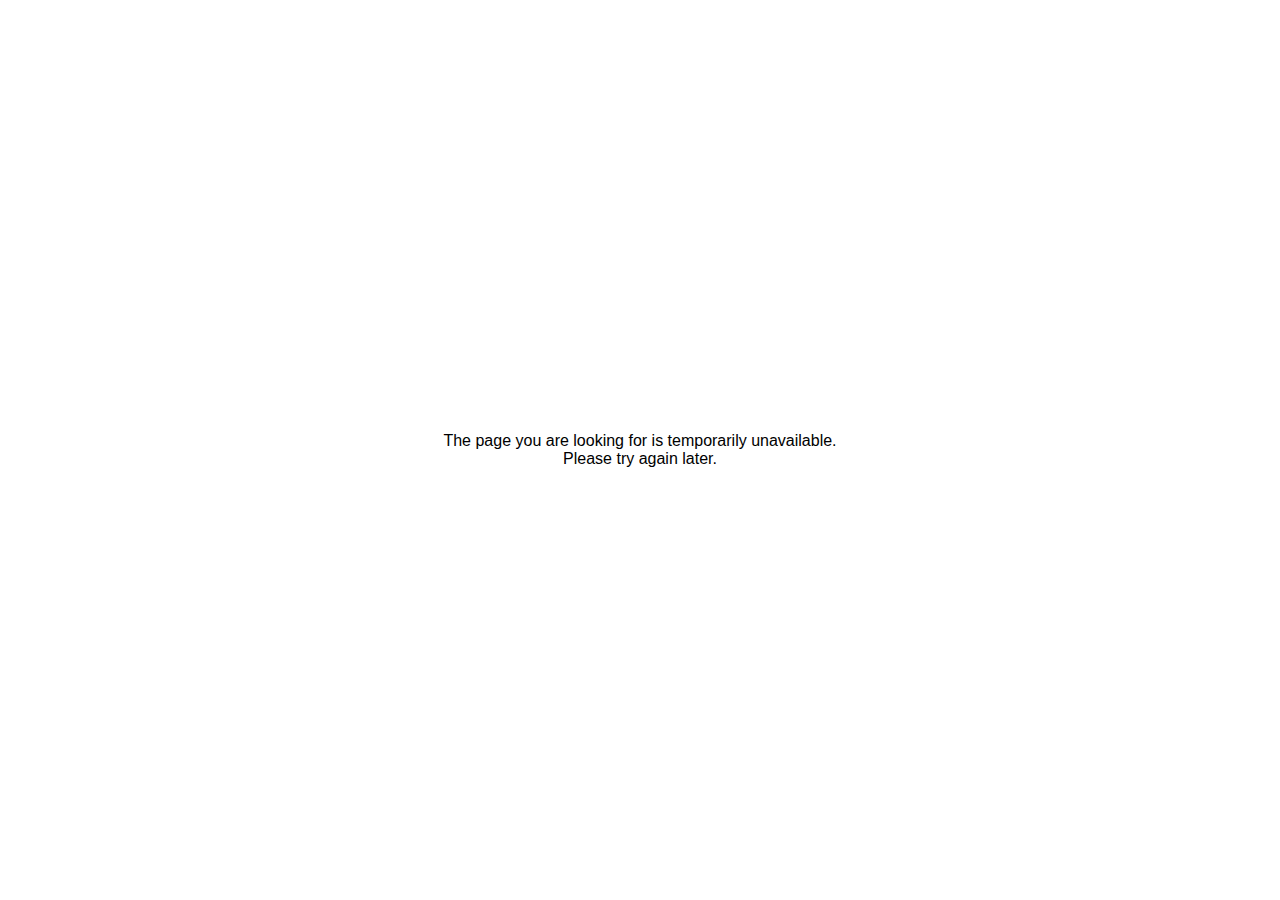
<file: 50x.html>
<html>
<head>
<title>The page is temporarily unavailable</title>
<style>
body { font-family: Tahoma, Verdana, Arial, sans-serif; }
</style>
</head>
<body bgcolor="white" text="black">
<table width="100%" height="100%">
<tr>
<td align="center" valign="middle">
The page you are looking for is temporarily unavailable.<br/>
Please try again later.
</td>
</tr>
</table>
</body>
</html>
</file>
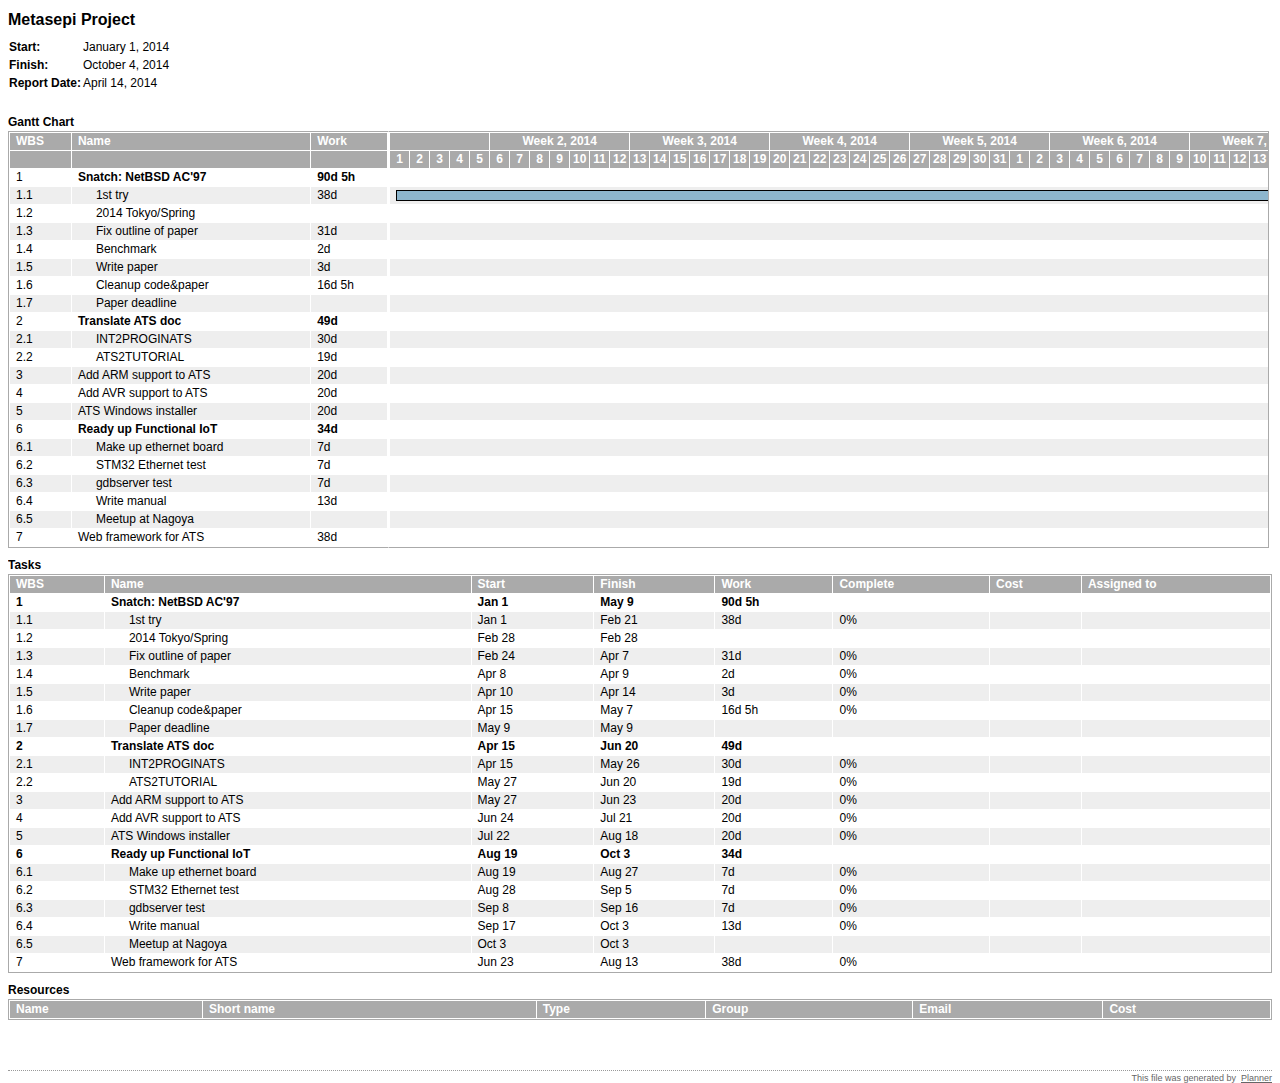
<file: plan/metasepi-arafura.html>
<?xml version="1.0" encoding="utf-8"?>
<!DOCTYPE html PUBLIC "-//W3C//DTD XHTML 1.0 Strict//EN" "http://www.w3.org/TR/xhtml1/DTD/xhtml1-strict.dtd">
<html xmlns="http://www.w3.org/1999/xhtml" xmlns:date="http://exslt.org/dates-and-times">
  <head>
    <meta http-equiv="Content-Type" content="text/html; charset=utf-8" />
<!--
              This file is generated from xml source: DO NOT EDIT
      -->
    <title>Metasepi Project - Planner</title>
    <meta name="GENERATOR" content="Planner HTML output" />
    <style type="text/css">

/* CSS Stylesheet for Planner HTML output.
 * 
 * Copyright (C) 2004-2005 Imendio AB
 * Copyright (C) 2003 CodeFactory AB
 * Copyright (C) 2003 Daniel Lundin (daniel@edgewall.com)
 * Copyright (C) 2004 Chris Ladd (caladd@particlestorm.net)
 */

/*
 * Fonts 
 */
html,body,table { 
 font-family: "Bitstream Vera Sans", helvetica, Arial, sans-serif;
 font-size: 12px;
 white-space: nowrap;
}

tr,td,th,table,font,span,div,h1,h2,h3 {
 font-family: "Bitstream Vera Sans", helvetica, Arial, sans-serif;
}

h1 {
 font-size: 16px;
}

h2 {
 font-size: 12px;
 margin-bottom: 2px;
}

div.separator {
 margin: 1em;
}

/*
 * Header
 */
table.proj-header {
 border: 0;
 margin: 0;
 width: auto;
}

table.proj-header .header {
 font-weight: bold;
}

/*
 * Footer
 */
.footer {
 float: left;
 width: 100%;
 margin-top: 50px;  
 padding-top: 2px;
 border-style: dotted;
 border-width: 1px 0 0 0;
 border-color: #999;
 font-size: 9px;
 text-align: right;
 clear: both;
 color: #666;
}

a:link, a:visited {
 text-decoration: none;
 color: #666;
}

a:hover[href] {
 text-decoration: underline;
}


/*
 * Layout
 */

.gantt, .gantt-tasklist, .gantt-chart, .tasklist, .resourcelist {
 float: left;
}

.gantt-tasklist, .gantt-chart, .tasklist-table, .resourcelist-table {
 border-style: solid;
 border-width: 1px;
 border-color: #aaa;
}

.gantt-tasklist, .gantt-chart, .tasklist, .resourcelist {
 overflow: auto;
}

.gantt, .tasklist, .resourcelist {
  clear: both;
  width: 100%;
}

.gantt-tasklist {
 border-width: 1px 0px 1px 1px;
 width: 30%;
}

.gantt-chart {
 border-color: #aaa #aaa #aaa #fff;
 width: 69.5%;
}

.tasklist, .resourcelist {
 clear: left;
}

table {
 width: 100%;
 border-collapse: collapse;
 border-style: none;
 border-color: #fff;
 white-space: nowrap;
 margin: 0;
}

tr, td, th {
 white-space: nowrap;
 vertical-align: top;
 padding-top: 1px;
 padding-bottom: 1px;
}

th {
 vertical-align: top;
}

tr {
 height: 1.5em;
}

tr.header {
 background-color: #aaa;
 color: #fff;
}

tr.even {
 background-color: #eee;
}

tr.odd {
 background-color: #fff;
}

th span, td span {
 margin-left: 6px;
 margin-right: 6px;
}

th.note {
 min-width: 20em;
}

td.note {
 white-space: normal;
}

/*
 * Gantt
 */
div.gantt-empty-begin, div.gantt-empty-end, div.gantt-complete-done, div.gantt-complete-notdone, div.gantt-summary {
 overflow: hidden;
 clear: none;
 float: left; 
 height: 0.75em;
 margin-top: 0.15em;
 margin-bottom: 0;
}

div.gantt-complete-done {
 background-color: #495f6b;
 height: 0.75em;
 margin-top: 0;
 margin-bottom: 0;
}

div.gantt-complete-notdone {
 background-color: #8db6cd;
 border-style: solid;
 border-width: 1px;
}

div.gantt-summary {
 height: 0.3em;
 margin-top: 0.25em;
 border-bottom: 2px dashed #000;
}

div.gantt-empty-end {
 margin-left: 0;
}

div.gantt-milestone {
 float: left;
 font-size: 0.9em;
 color: #000000;
 position: relative;
 margin-left: 0;
 margin-right: 0;
}

div.gantt-resources {
 float: left;
 margin-left: 0.5em;
 white-space: nowrap;
}

th.gantt-1day-header {
  width: 19px;
}

th.gantt-2day-header {
  width: 39px;
}

th.gantt-3day-header {
  width: 59px;
}

th.gantt-4day-header {
  width: 79px;
}

th.gantt-5day-header {
  width: 99px;
}

th.gantt-6day-header {
  width: 119px;
}

th.gantt-week-header, .gantt-resources {
 width: 139px;
}

th.gantt-day-header {
 margin: 0;
 padding-top: 1px;
 padding-bottom: 1px;
 width: 19px;
}

</style>
<!--[if IE]><style type="text/css">

/* IE specific overrides to compensate for the different box model used by IE
 * (see http://en.wikipedia.org/wiki/Internet_Explorer_box_model_bug)
 */

.gantt-resources {
  overflow: hidden;
}


.tasklist, .resourcelist {
  overflow-x: auto;
  overflow-y: hidden;
  padding-bottom: 1em;
}


.gantt-tasklist, .gantt-chart {
  overflow-x: scroll;
  overflow-y: hidden;
}


.gantt-chart {
  padding-bottom: 1px;
}



.tasklist-table, .resourcelist-table {
  width: 99.8%;
}

/*
div.gantt-empty-begin, div.gantt-empty-end, div.gantt-complete-done, div.gantt-complete-notdone, div.gantt-summary {
 height: 1.75em;
}

div.gantt-complete-done {
 height: 0.75em;
}

div.gantt-summary {
 height: 0.3em;
}
*/
th.gantt-1day-header {
  width: 20px;
}

th.gantt-2day-header {
  width: 40px;
}

th.gantt-3day-header {
  width: 60px;
}

th.gantt-4day-header {
  width: 80px;
}

th.gantt-5day-header {
  width: 100px;
}

th.gantt-6day-header {
  width: 120px;
}

th.gantt-week-header {
 width: 140px;
}

th.gantt-day-header {
 width: 20px;
}

</style><![endif]-->
<!--[if gte IE 7]><style type="text/css">

.gantt-chart {
  padding-bottom: 0px;
}

</style><![endif]-->
  </head>
  <body>
    <h1 class="proj-title">
      <a name="project" id="project">Metasepi Project</a>
    </h1>
    <table class="proj-header">
      <tr>
        <td class="header">Start:</td>
        <td>January 1, 2014</td>
      </tr>
      <tr>
        <td class="header">Finish:</td>
        <td>October 4, 2014</td>
      </tr>
      <tr>
        <td class="header">Report Date:</td>
        <td>April 14, 2014</td>
      </tr>
    </table>
    <div class="separator"></div>
    <div class="gantt">
      <h2>
        <a name="gantt" id="gantt">Gantt Chart</a>
      </h2>
      <div class="gantt-tasklist">
        <table cellspacing="0" cellpadding="0" border="1">
          <tr class="header" align="left">
            <th>
              <span>WBS</span>
            </th>
            <th>
              <span>Name</span>
            </th>
            <th>
              <span>Work</span>
            </th>
          </tr>
          <tr class="header">
            <th> </th>
            <th> </th>
            <th> </th>
          </tr>
          <tr class="odd">
            <td>
              <span>1</span>
            </td>
            <td>
              <a name="task-1" style="white-space: nowrap; font-weight: bold; margin-left: 0px;" id="task-1">
                <span>Snatch: NetBSD AC'97</span>
              </a>
            </td>
            <td>
              <span style="white-space: nowrap; font-weight: bold;">90d 5h </span>
            </td>
          </tr>
          <tr class="even">
            <td>
              <span>1.1</span>
            </td>
            <td>
              <a name="gantt-2" style="white-space: nowrap; margin-left: 18px;" id="gantt-2">
                <span>1st try</span>
              </a>
            </td>
            <td>
              <span>38d </span>
            </td>
          </tr>
          <tr class="odd">
            <td>
              <span>1.2</span>
            </td>
            <td>
              <a name="gantt-3" style="white-space: nowrap; margin-left: 18px;" id="gantt-3">
                <span>2014 Tokyo/Spring</span>
              </a>
            </td>
            <td>
              <span></span>
            </td>
          </tr>
          <tr class="even">
            <td>
              <span>1.3</span>
            </td>
            <td>
              <a name="gantt-4" style="white-space: nowrap; margin-left: 18px;" id="gantt-4">
                <span>Fix outline of paper</span>
              </a>
            </td>
            <td>
              <span>31d </span>
            </td>
          </tr>
          <tr class="odd">
            <td>
              <span>1.4</span>
            </td>
            <td>
              <a name="gantt-5" style="white-space: nowrap; margin-left: 18px;" id="gantt-5">
                <span>Benchmark</span>
              </a>
            </td>
            <td>
              <span>2d </span>
            </td>
          </tr>
          <tr class="even">
            <td>
              <span>1.5</span>
            </td>
            <td>
              <a name="gantt-6" style="white-space: nowrap; margin-left: 18px;" id="gantt-6">
                <span>Write paper</span>
              </a>
            </td>
            <td>
              <span>3d </span>
            </td>
          </tr>
          <tr class="odd">
            <td>
              <span>1.6</span>
            </td>
            <td>
              <a name="gantt-7" style="white-space: nowrap; margin-left: 18px;" id="gantt-7">
                <span>Cleanup code&amp;paper</span>
              </a>
            </td>
            <td>
              <span>16d 5h </span>
            </td>
          </tr>
          <tr class="even">
            <td>
              <span>1.7</span>
            </td>
            <td>
              <a name="gantt-8" style="white-space: nowrap; margin-left: 18px;" id="gantt-8">
                <span>Paper deadline</span>
              </a>
            </td>
            <td>
              <span></span>
            </td>
          </tr>
          <tr class="odd">
            <td>
              <span>2</span>
            </td>
            <td>
              <a name="task-9" style="white-space: nowrap; font-weight: bold; margin-left: 0px;" id="task-9">
                <span>Translate ATS doc</span>
              </a>
            </td>
            <td>
              <span style="white-space: nowrap; font-weight: bold;">49d </span>
            </td>
          </tr>
          <tr class="even">
            <td>
              <span>2.1</span>
            </td>
            <td>
              <a name="gantt-10" style="white-space: nowrap; margin-left: 18px;" id="gantt-10">
                <span>INT2PROGINATS</span>
              </a>
            </td>
            <td>
              <span>30d </span>
            </td>
          </tr>
          <tr class="odd">
            <td>
              <span>2.2</span>
            </td>
            <td>
              <a name="gantt-11" style="white-space: nowrap; margin-left: 18px;" id="gantt-11">
                <span>ATS2TUTORIAL</span>
              </a>
            </td>
            <td>
              <span>19d </span>
            </td>
          </tr>
          <tr class="even">
            <td>
              <span>3</span>
            </td>
            <td>
              <a name="gantt-12" style="white-space: nowrap; margin-left: 0px;" id="gantt-12">
                <span>Add ARM support to ATS</span>
              </a>
            </td>
            <td>
              <span>20d </span>
            </td>
          </tr>
          <tr class="odd">
            <td>
              <span>4</span>
            </td>
            <td>
              <a name="gantt-13" style="white-space: nowrap; margin-left: 0px;" id="gantt-13">
                <span>Add AVR support to ATS</span>
              </a>
            </td>
            <td>
              <span>20d </span>
            </td>
          </tr>
          <tr class="even">
            <td>
              <span>5</span>
            </td>
            <td>
              <a name="gantt-14" style="white-space: nowrap; margin-left: 0px;" id="gantt-14">
                <span>ATS Windows installer</span>
              </a>
            </td>
            <td>
              <span>20d </span>
            </td>
          </tr>
          <tr class="odd">
            <td>
              <span>6</span>
            </td>
            <td>
              <a name="task-15" style="white-space: nowrap; font-weight: bold; margin-left: 0px;" id="task-15">
                <span>Ready up Functional IoT</span>
              </a>
            </td>
            <td>
              <span style="white-space: nowrap; font-weight: bold;">34d </span>
            </td>
          </tr>
          <tr class="even">
            <td>
              <span>6.1</span>
            </td>
            <td>
              <a name="gantt-16" style="white-space: nowrap; margin-left: 18px;" id="gantt-16">
                <span>Make up ethernet board</span>
              </a>
            </td>
            <td>
              <span>7d </span>
            </td>
          </tr>
          <tr class="odd">
            <td>
              <span>6.2</span>
            </td>
            <td>
              <a name="gantt-17" style="white-space: nowrap; margin-left: 18px;" id="gantt-17">
                <span>STM32 Ethernet test</span>
              </a>
            </td>
            <td>
              <span>7d </span>
            </td>
          </tr>
          <tr class="even">
            <td>
              <span>6.3</span>
            </td>
            <td>
              <a name="gantt-18" style="white-space: nowrap; margin-left: 18px;" id="gantt-18">
                <span>gdbserver test</span>
              </a>
            </td>
            <td>
              <span>7d </span>
            </td>
          </tr>
          <tr class="odd">
            <td>
              <span>6.4</span>
            </td>
            <td>
              <a name="gantt-19" style="white-space: nowrap; margin-left: 18px;" id="gantt-19">
                <span>Write manual</span>
              </a>
            </td>
            <td>
              <span>13d </span>
            </td>
          </tr>
          <tr class="even">
            <td>
              <span>6.5</span>
            </td>
            <td>
              <a name="gantt-20" style="white-space: nowrap; margin-left: 18px;" id="gantt-20">
                <span>Meetup at Nagoya</span>
              </a>
            </td>
            <td>
              <span></span>
            </td>
          </tr>
          <tr class="odd">
            <td>
              <span>7</span>
            </td>
            <td>
              <a name="gantt-21" style="white-space: nowrap; margin-left: 0px;" id="gantt-21">
                <span>Web framework for ATS</span>
              </a>
            </td>
            <td>
              <span>38d </span>
            </td>
          </tr>
        </table>
      </div>
      <div class="gantt-chart">
        <table cellspacing="0" cellpadding="0" border="1" style="table-layout: fixed;">
          <tr class="header" align="left">
            <th class="gantt-5day-header" colspan="5"></th>
            <th class="gantt-week-header" align="center" colspan="7">Week 2, 2014</th>
            <th class="gantt-week-header" align="center" colspan="7">Week 3, 2014</th>
            <th class="gantt-week-header" align="center" colspan="7">Week 4, 2014</th>
            <th class="gantt-week-header" align="center" colspan="7">Week 5, 2014</th>
            <th class="gantt-week-header" align="center" colspan="7">Week 6, 2014</th>
            <th class="gantt-week-header" align="center" colspan="7">Week 7, 2014</th>
            <th class="gantt-week-header" align="center" colspan="7">Week 8, 2014</th>
            <th class="gantt-week-header" align="center" colspan="7">Week 9, 2014</th>
            <th class="gantt-week-header" align="center" colspan="7">Week 10, 2014</th>
            <th class="gantt-week-header" align="center" colspan="7">Week 11, 2014</th>
            <th class="gantt-week-header" align="center" colspan="7">Week 12, 2014</th>
            <th class="gantt-week-header" align="center" colspan="7">Week 13, 2014</th>
            <th class="gantt-week-header" align="center" colspan="7">Week 14, 2014</th>
            <th class="gantt-week-header" align="center" colspan="7">Week 15, 2014</th>
            <th class="gantt-week-header" align="center" colspan="7">Week 16, 2014</th>
            <th class="gantt-week-header" align="center" colspan="7">Week 17, 2014</th>
            <th class="gantt-week-header" align="center" colspan="7">Week 18, 2014</th>
            <th class="gantt-week-header" align="center" colspan="7">Week 19, 2014</th>
            <th class="gantt-week-header" align="center" colspan="7">Week 20, 2014</th>
            <th class="gantt-week-header" align="center" colspan="7">Week 21, 2014</th>
            <th class="gantt-week-header" align="center" colspan="7">Week 22, 2014</th>
            <th class="gantt-week-header" align="center" colspan="7">Week 23, 2014</th>
            <th class="gantt-week-header" align="center" colspan="7">Week 24, 2014</th>
            <th class="gantt-week-header" align="center" colspan="7">Week 25, 2014</th>
            <th class="gantt-week-header" align="center" colspan="7">Week 26, 2014</th>
            <th class="gantt-week-header" align="center" colspan="7">Week 27, 2014</th>
            <th class="gantt-week-header" align="center" colspan="7">Week 28, 2014</th>
            <th class="gantt-week-header" align="center" colspan="7">Week 29, 2014</th>
            <th class="gantt-week-header" align="center" colspan="7">Week 30, 2014</th>
            <th class="gantt-week-header" align="center" colspan="7">Week 31, 2014</th>
            <th class="gantt-week-header" align="center" colspan="7">Week 32, 2014</th>
            <th class="gantt-week-header" align="center" colspan="7">Week 33, 2014</th>
            <th class="gantt-week-header" align="center" colspan="7">Week 34, 2014</th>
            <th class="gantt-week-header" align="center" colspan="7">Week 35, 2014</th>
            <th class="gantt-week-header" align="center" colspan="7">Week 36, 2014</th>
            <th class="gantt-week-header" align="center" colspan="7">Week 37, 2014</th>
            <th class="gantt-week-header" align="center" colspan="7">Week 38, 2014</th>
            <th class="gantt-week-header" align="center" colspan="7">Week 39, 2014</th>
            <th class="gantt-week-header" align="center" colspan="7">Week 40, 2014</th>
            <th class="gantt-5day-header" colspan="5"></th>
            <th></th>
          </tr>
          <tr class="header" align="left">
            <th class="gantt-day-header" align="center">1</th>
            <th class="gantt-day-header" align="center">2</th>
            <th class="gantt-day-header" align="center">3</th>
            <th class="gantt-day-header" align="center">4</th>
            <th class="gantt-day-header" align="center">5</th>
            <th class="gantt-day-header" align="center">6</th>
            <th class="gantt-day-header" align="center">7</th>
            <th class="gantt-day-header" align="center">8</th>
            <th class="gantt-day-header" align="center">9</th>
            <th class="gantt-day-header" align="center">10</th>
            <th class="gantt-day-header" align="center">11</th>
            <th class="gantt-day-header" align="center">12</th>
            <th class="gantt-day-header" align="center">13</th>
            <th class="gantt-day-header" align="center">14</th>
            <th class="gantt-day-header" align="center">15</th>
            <th class="gantt-day-header" align="center">16</th>
            <th class="gantt-day-header" align="center">17</th>
            <th class="gantt-day-header" align="center">18</th>
            <th class="gantt-day-header" align="center">19</th>
            <th class="gantt-day-header" align="center">20</th>
            <th class="gantt-day-header" align="center">21</th>
            <th class="gantt-day-header" align="center">22</th>
            <th class="gantt-day-header" align="center">23</th>
            <th class="gantt-day-header" align="center">24</th>
            <th class="gantt-day-header" align="center">25</th>
            <th class="gantt-day-header" align="center">26</th>
            <th class="gantt-day-header" align="center">27</th>
            <th class="gantt-day-header" align="center">28</th>
            <th class="gantt-day-header" align="center">29</th>
            <th class="gantt-day-header" align="center">30</th>
            <th class="gantt-day-header" align="center">31</th>
            <th class="gantt-day-header" align="center">1</th>
            <th class="gantt-day-header" align="center">2</th>
            <th class="gantt-day-header" align="center">3</th>
            <th class="gantt-day-header" align="center">4</th>
            <th class="gantt-day-header" align="center">5</th>
            <th class="gantt-day-header" align="center">6</th>
            <th class="gantt-day-header" align="center">7</th>
            <th class="gantt-day-header" align="center">8</th>
            <th class="gantt-day-header" align="center">9</th>
            <th class="gantt-day-header" align="center">10</th>
            <th class="gantt-day-header" align="center">11</th>
            <th class="gantt-day-header" align="center">12</th>
            <th class="gantt-day-header" align="center">13</th>
            <th class="gantt-day-header" align="center">14</th>
            <th class="gantt-day-header" align="center">15</th>
            <th class="gantt-day-header" align="center">16</th>
            <th class="gantt-day-header" align="center">17</th>
            <th class="gantt-day-header" align="center">18</th>
            <th class="gantt-day-header" align="center">19</th>
            <th class="gantt-day-header" align="center">20</th>
            <th class="gantt-day-header" align="center">21</th>
            <th class="gantt-day-header" align="center">22</th>
            <th class="gantt-day-header" align="center">23</th>
            <th class="gantt-day-header" align="center">24</th>
            <th class="gantt-day-header" align="center">25</th>
            <th class="gantt-day-header" align="center">26</th>
            <th class="gantt-day-header" align="center">27</th>
            <th class="gantt-day-header" align="center">28</th>
            <th class="gantt-day-header" align="center">1</th>
            <th class="gantt-day-header" align="center">2</th>
            <th class="gantt-day-header" align="center">3</th>
            <th class="gantt-day-header" align="center">4</th>
            <th class="gantt-day-header" align="center">5</th>
            <th class="gantt-day-header" align="center">6</th>
            <th class="gantt-day-header" align="center">7</th>
            <th class="gantt-day-header" align="center">8</th>
            <th class="gantt-day-header" align="center">9</th>
            <th class="gantt-day-header" align="center">10</th>
            <th class="gantt-day-header" align="center">11</th>
            <th class="gantt-day-header" align="center">12</th>
            <th class="gantt-day-header" align="center">13</th>
            <th class="gantt-day-header" align="center">14</th>
            <th class="gantt-day-header" align="center">15</th>
            <th class="gantt-day-header" align="center">16</th>
            <th class="gantt-day-header" align="center">17</th>
            <th class="gantt-day-header" align="center">18</th>
            <th class="gantt-day-header" align="center">19</th>
            <th class="gantt-day-header" align="center">20</th>
            <th class="gantt-day-header" align="center">21</th>
            <th class="gantt-day-header" align="center">22</th>
            <th class="gantt-day-header" align="center">23</th>
            <th class="gantt-day-header" align="center">24</th>
            <th class="gantt-day-header" align="center">25</th>
            <th class="gantt-day-header" align="center">26</th>
            <th class="gantt-day-header" align="center">27</th>
            <th class="gantt-day-header" align="center">28</th>
            <th class="gantt-day-header" align="center">29</th>
            <th class="gantt-day-header" align="center">30</th>
            <th class="gantt-day-header" align="center">31</th>
            <th class="gantt-day-header" align="center">1</th>
            <th class="gantt-day-header" align="center">2</th>
            <th class="gantt-day-header" align="center">3</th>
            <th class="gantt-day-header" align="center">4</th>
            <th class="gantt-day-header" align="center">5</th>
            <th class="gantt-day-header" align="center">6</th>
            <th class="gantt-day-header" align="center">7</th>
            <th class="gantt-day-header" align="center">8</th>
            <th class="gantt-day-header" align="center">9</th>
            <th class="gantt-day-header" align="center">10</th>
            <th class="gantt-day-header" align="center">11</th>
            <th class="gantt-day-header" align="center">12</th>
            <th class="gantt-day-header" align="center">13</th>
            <th class="gantt-day-header" align="center">14</th>
            <th class="gantt-day-header" align="center">15</th>
            <th class="gantt-day-header" align="center">16</th>
            <th class="gantt-day-header" align="center">17</th>
            <th class="gantt-day-header" align="center">18</th>
            <th class="gantt-day-header" align="center">19</th>
            <th class="gantt-day-header" align="center">20</th>
            <th class="gantt-day-header" align="center">21</th>
            <th class="gantt-day-header" align="center">22</th>
            <th class="gantt-day-header" align="center">23</th>
            <th class="gantt-day-header" align="center">24</th>
            <th class="gantt-day-header" align="center">25</th>
            <th class="gantt-day-header" align="center">26</th>
            <th class="gantt-day-header" align="center">27</th>
            <th class="gantt-day-header" align="center">28</th>
            <th class="gantt-day-header" align="center">29</th>
            <th class="gantt-day-header" align="center">30</th>
            <th class="gantt-day-header" align="center">1</th>
            <th class="gantt-day-header" align="center">2</th>
            <th class="gantt-day-header" align="center">3</th>
            <th class="gantt-day-header" align="center">4</th>
            <th class="gantt-day-header" align="center">5</th>
            <th class="gantt-day-header" align="center">6</th>
            <th class="gantt-day-header" align="center">7</th>
            <th class="gantt-day-header" align="center">8</th>
            <th class="gantt-day-header" align="center">9</th>
            <th class="gantt-day-header" align="center">10</th>
            <th class="gantt-day-header" align="center">11</th>
            <th class="gantt-day-header" align="center">12</th>
            <th class="gantt-day-header" align="center">13</th>
            <th class="gantt-day-header" align="center">14</th>
            <th class="gantt-day-header" align="center">15</th>
            <th class="gantt-day-header" align="center">16</th>
            <th class="gantt-day-header" align="center">17</th>
            <th class="gantt-day-header" align="center">18</th>
            <th class="gantt-day-header" align="center">19</th>
            <th class="gantt-day-header" align="center">20</th>
            <th class="gantt-day-header" align="center">21</th>
            <th class="gantt-day-header" align="center">22</th>
            <th class="gantt-day-header" align="center">23</th>
            <th class="gantt-day-header" align="center">24</th>
            <th class="gantt-day-header" align="center">25</th>
            <th class="gantt-day-header" align="center">26</th>
            <th class="gantt-day-header" align="center">27</th>
            <th class="gantt-day-header" align="center">28</th>
            <th class="gantt-day-header" align="center">29</th>
            <th class="gantt-day-header" align="center">30</th>
            <th class="gantt-day-header" align="center">31</th>
            <th class="gantt-day-header" align="center">1</th>
            <th class="gantt-day-header" align="center">2</th>
            <th class="gantt-day-header" align="center">3</th>
            <th class="gantt-day-header" align="center">4</th>
            <th class="gantt-day-header" align="center">5</th>
            <th class="gantt-day-header" align="center">6</th>
            <th class="gantt-day-header" align="center">7</th>
            <th class="gantt-day-header" align="center">8</th>
            <th class="gantt-day-header" align="center">9</th>
            <th class="gantt-day-header" align="center">10</th>
            <th class="gantt-day-header" align="center">11</th>
            <th class="gantt-day-header" align="center">12</th>
            <th class="gantt-day-header" align="center">13</th>
            <th class="gantt-day-header" align="center">14</th>
            <th class="gantt-day-header" align="center">15</th>
            <th class="gantt-day-header" align="center">16</th>
            <th class="gantt-day-header" align="center">17</th>
            <th class="gantt-day-header" align="center">18</th>
            <th class="gantt-day-header" align="center">19</th>
            <th class="gantt-day-header" align="center">20</th>
            <th class="gantt-day-header" align="center">21</th>
            <th class="gantt-day-header" align="center">22</th>
            <th class="gantt-day-header" align="center">23</th>
            <th class="gantt-day-header" align="center">24</th>
            <th class="gantt-day-header" align="center">25</th>
            <th class="gantt-day-header" align="center">26</th>
            <th class="gantt-day-header" align="center">27</th>
            <th class="gantt-day-header" align="center">28</th>
            <th class="gantt-day-header" align="center">29</th>
            <th class="gantt-day-header" align="center">30</th>
            <th class="gantt-day-header" align="center">1</th>
            <th class="gantt-day-header" align="center">2</th>
            <th class="gantt-day-header" align="center">3</th>
            <th class="gantt-day-header" align="center">4</th>
            <th class="gantt-day-header" align="center">5</th>
            <th class="gantt-day-header" align="center">6</th>
            <th class="gantt-day-header" align="center">7</th>
            <th class="gantt-day-header" align="center">8</th>
            <th class="gantt-day-header" align="center">9</th>
            <th class="gantt-day-header" align="center">10</th>
            <th class="gantt-day-header" align="center">11</th>
            <th class="gantt-day-header" align="center">12</th>
            <th class="gantt-day-header" align="center">13</th>
            <th class="gantt-day-header" align="center">14</th>
            <th class="gantt-day-header" align="center">15</th>
            <th class="gantt-day-header" align="center">16</th>
            <th class="gantt-day-header" align="center">17</th>
            <th class="gantt-day-header" align="center">18</th>
            <th class="gantt-day-header" align="center">19</th>
            <th class="gantt-day-header" align="center">20</th>
            <th class="gantt-day-header" align="center">21</th>
            <th class="gantt-day-header" align="center">22</th>
            <th class="gantt-day-header" align="center">23</th>
            <th class="gantt-day-header" align="center">24</th>
            <th class="gantt-day-header" align="center">25</th>
            <th class="gantt-day-header" align="center">26</th>
            <th class="gantt-day-header" align="center">27</th>
            <th class="gantt-day-header" align="center">28</th>
            <th class="gantt-day-header" align="center">29</th>
            <th class="gantt-day-header" align="center">30</th>
            <th class="gantt-day-header" align="center">31</th>
            <th class="gantt-day-header" align="center">1</th>
            <th class="gantt-day-header" align="center">2</th>
            <th class="gantt-day-header" align="center">3</th>
            <th class="gantt-day-header" align="center">4</th>
            <th class="gantt-day-header" align="center">5</th>
            <th class="gantt-day-header" align="center">6</th>
            <th class="gantt-day-header" align="center">7</th>
            <th class="gantt-day-header" align="center">8</th>
            <th class="gantt-day-header" align="center">9</th>
            <th class="gantt-day-header" align="center">10</th>
            <th class="gantt-day-header" align="center">11</th>
            <th class="gantt-day-header" align="center">12</th>
            <th class="gantt-day-header" align="center">13</th>
            <th class="gantt-day-header" align="center">14</th>
            <th class="gantt-day-header" align="center">15</th>
            <th class="gantt-day-header" align="center">16</th>
            <th class="gantt-day-header" align="center">17</th>
            <th class="gantt-day-header" align="center">18</th>
            <th class="gantt-day-header" align="center">19</th>
            <th class="gantt-day-header" align="center">20</th>
            <th class="gantt-day-header" align="center">21</th>
            <th class="gantt-day-header" align="center">22</th>
            <th class="gantt-day-header" align="center">23</th>
            <th class="gantt-day-header" align="center">24</th>
            <th class="gantt-day-header" align="center">25</th>
            <th class="gantt-day-header" align="center">26</th>
            <th class="gantt-day-header" align="center">27</th>
            <th class="gantt-day-header" align="center">28</th>
            <th class="gantt-day-header" align="center">29</th>
            <th class="gantt-day-header" align="center">30</th>
            <th class="gantt-day-header" align="center">31</th>
            <th class="gantt-day-header" align="center">1</th>
            <th class="gantt-day-header" align="center">2</th>
            <th class="gantt-day-header" align="center">3</th>
            <th class="gantt-day-header" align="center">4</th>
            <th class="gantt-day-header" align="center">5</th>
            <th class="gantt-day-header" align="center">6</th>
            <th class="gantt-day-header" align="center">7</th>
            <th class="gantt-day-header" align="center">8</th>
            <th class="gantt-day-header" align="center">9</th>
            <th class="gantt-day-header" align="center">10</th>
            <th class="gantt-day-header" align="center">11</th>
            <th class="gantt-day-header" align="center">12</th>
            <th class="gantt-day-header" align="center">13</th>
            <th class="gantt-day-header" align="center">14</th>
            <th class="gantt-day-header" align="center">15</th>
            <th class="gantt-day-header" align="center">16</th>
            <th class="gantt-day-header" align="center">17</th>
            <th class="gantt-day-header" align="center">18</th>
            <th class="gantt-day-header" align="center">19</th>
            <th class="gantt-day-header" align="center">20</th>
            <th class="gantt-day-header" align="center">21</th>
            <th class="gantt-day-header" align="center">22</th>
            <th class="gantt-day-header" align="center">23</th>
            <th class="gantt-day-header" align="center">24</th>
            <th class="gantt-day-header" align="center">25</th>
            <th class="gantt-day-header" align="center">26</th>
            <th class="gantt-day-header" align="center">27</th>
            <th class="gantt-day-header" align="center">28</th>
            <th class="gantt-day-header" align="center">29</th>
            <th class="gantt-day-header" align="center">30</th>
            <th class="gantt-day-header" align="center">1</th>
            <th class="gantt-day-header" align="center">2</th>
            <th class="gantt-day-header" align="center">3</th>
            <th class="gantt-day-header" align="center">4</th>
            <th class="gantt-day-header" align="center">5</th>
            <th class="gantt-day-header" align="center">6</th>
            <th class="gantt-day-header" align="center">7</th>
            <th class="gantt-day-header" align="center">8</th>
            <th class="gantt-day-header" align="center">9</th>
            <th class="gantt-day-header" align="center">10</th>
            <th align="center"></th>
          </tr>
          <tr class="odd">
            <td colspan="284">
              <div style="width: 5661px; white-space: nowrap;"></div>
            </td>
          </tr>
          <tr class="even">
            <td colspan="284">
              <div style="width: 5661px; white-space: nowrap;">
                <div class="gantt-empty-begin" style="width: 6px;"></div>
                <div class="gantt-complete-notdone" style="width: 1028px;"></div>
                <div class="gantt-empty-end"></div>
                <div class="gantt-resources"></div>
              </div>
            </td>
          </tr>
          <tr class="odd">
            <td colspan="284">
              <div style="width: 5661px; white-space: nowrap;">
                <div class="gantt-empty-begin" style="width: 1162px;"></div>
                <div class="gantt-milestone">◆</div>
                <div class="gantt-resources"></div>
              </div>
            </td>
          </tr>
          <tr class="even">
            <td colspan="284">
              <div style="width: 5661px; white-space: nowrap;">
                <div class="gantt-empty-begin" style="width: 1086px;"></div>
                <div class="gantt-complete-notdone" style="width: 848px;"></div>
                <div class="gantt-empty-end"></div>
                <div class="gantt-resources"></div>
              </div>
            </td>
          </tr>
          <tr class="odd">
            <td colspan="284">
              <div style="width: 5661px; white-space: nowrap;">
                <div class="gantt-empty-begin" style="width: 1946px;"></div>
                <div class="gantt-complete-notdone" style="width: 28px;"></div>
                <div class="gantt-empty-end"></div>
                <div class="gantt-resources"></div>
              </div>
            </td>
          </tr>
          <tr class="even">
            <td colspan="284">
              <div style="width: 5661px; white-space: nowrap;">
                <div class="gantt-empty-begin" style="width: 1986px;"></div>
                <div class="gantt-complete-notdone" style="width: 88px;"></div>
                <div class="gantt-empty-end"></div>
                <div class="gantt-resources"></div>
              </div>
            </td>
          </tr>
          <tr class="odd">
            <td colspan="284">
              <div style="width: 5661px; white-space: nowrap;">
                <div class="gantt-empty-begin" style="width: 2086px;"></div>
                <div class="gantt-complete-notdone" style="width: 446px;"></div>
                <div class="gantt-empty-end"></div>
                <div class="gantt-resources"></div>
              </div>
            </td>
          </tr>
          <tr class="even">
            <td colspan="284">
              <div style="width: 5661px; white-space: nowrap;">
                <div class="gantt-empty-begin" style="width: 2562px;"></div>
                <div class="gantt-milestone">◆</div>
                <div class="gantt-resources"></div>
              </div>
            </td>
          </tr>
          <tr class="odd">
            <td colspan="284">
              <div style="width: 5661px; white-space: nowrap;"></div>
            </td>
          </tr>
          <tr class="even">
            <td colspan="284">
              <div style="width: 5661px; white-space: nowrap;">
                <div class="gantt-empty-begin" style="width: 2086px;"></div>
                <div class="gantt-complete-notdone" style="width: 828px;"></div>
                <div class="gantt-empty-end"></div>
                <div class="gantt-resources"></div>
              </div>
            </td>
          </tr>
          <tr class="odd">
            <td colspan="284">
              <div style="width: 5661px; white-space: nowrap;">
                <div class="gantt-empty-begin" style="width: 2926px;"></div>
                <div class="gantt-complete-notdone" style="width: 488px;"></div>
                <div class="gantt-empty-end"></div>
                <div class="gantt-resources"></div>
              </div>
            </td>
          </tr>
          <tr class="even">
            <td colspan="284">
              <div style="width: 5661px; white-space: nowrap;">
                <div class="gantt-empty-begin" style="width: 2926px;"></div>
                <div class="gantt-complete-notdone" style="width: 548px;"></div>
                <div class="gantt-empty-end"></div>
                <div class="gantt-resources"></div>
              </div>
            </td>
          </tr>
          <tr class="odd">
            <td colspan="284">
              <div style="width: 5661px; white-space: nowrap;">
                <div class="gantt-empty-begin" style="width: 3486px;"></div>
                <div class="gantt-complete-notdone" style="width: 548px;"></div>
                <div class="gantt-empty-end"></div>
                <div class="gantt-resources"></div>
              </div>
            </td>
          </tr>
          <tr class="even">
            <td colspan="284">
              <div style="width: 5661px; white-space: nowrap;">
                <div class="gantt-empty-begin" style="width: 4046px;"></div>
                <div class="gantt-complete-notdone" style="width: 548px;"></div>
                <div class="gantt-empty-end"></div>
                <div class="gantt-resources"></div>
              </div>
            </td>
          </tr>
          <tr class="odd">
            <td colspan="284">
              <div style="width: 5661px; white-space: nowrap;"></div>
            </td>
          </tr>
          <tr class="even">
            <td colspan="284">
              <div style="width: 5661px; white-space: nowrap;">
                <div class="gantt-empty-begin" style="width: 4606px;"></div>
                <div class="gantt-complete-notdone" style="width: 168px;"></div>
                <div class="gantt-empty-end"></div>
                <div class="gantt-resources"></div>
              </div>
            </td>
          </tr>
          <tr class="odd">
            <td colspan="284">
              <div style="width: 5661px; white-space: nowrap;">
                <div class="gantt-empty-begin" style="width: 4786px;"></div>
                <div class="gantt-complete-notdone" style="width: 168px;"></div>
                <div class="gantt-empty-end"></div>
                <div class="gantt-resources"></div>
              </div>
            </td>
          </tr>
          <tr class="even">
            <td colspan="284">
              <div style="width: 5661px; white-space: nowrap;">
                <div class="gantt-empty-begin" style="width: 5006px;"></div>
                <div class="gantt-complete-notdone" style="width: 168px;"></div>
                <div class="gantt-empty-end"></div>
                <div class="gantt-resources"></div>
              </div>
            </td>
          </tr>
          <tr class="odd">
            <td colspan="284">
              <div style="width: 5661px; white-space: nowrap;">
                <div class="gantt-empty-begin" style="width: 5186px;"></div>
                <div class="gantt-complete-notdone" style="width: 328px;"></div>
                <div class="gantt-empty-end"></div>
                <div class="gantt-resources"></div>
              </div>
            </td>
          </tr>
          <tr class="even">
            <td colspan="284">
              <div style="width: 5661px; white-space: nowrap;">
                <div class="gantt-empty-begin" style="width: 5510px;"></div>
                <div class="gantt-milestone">◆</div>
                <div class="gantt-resources"></div>
              </div>
            </td>
          </tr>
          <tr class="odd">
            <td colspan="284">
              <div style="width: 5661px; white-space: nowrap;">
                <div class="gantt-empty-begin" style="width: 3466px;"></div>
                <div class="gantt-complete-notdone" style="width: 1028px;"></div>
                <div class="gantt-empty-end"></div>
                <div class="gantt-resources"></div>
              </div>
            </td>
          </tr>
        </table>
      </div>
    </div>
    <div class="separator"></div>
    <div class="tasklist">
      <h2>
        <a name="tasks" id="tasks">Tasks</a>
      </h2>
      <div class="tasklist-table">
        <table cellspacing="0" cellpadding="0" border="1">
          <tr class="header" align="left">
            <th>
              <span>WBS</span>
            </th>
            <th>
              <span>Name</span>
            </th>
            <th>
              <span>Start</span>
            </th>
            <th>
              <span>Finish</span>
            </th>
            <th>
              <span>Work</span>
            </th>
            <th>
              <span>Complete</span>
            </th>
            <th>
              <span>Cost</span>
            </th>
            <th>
              <span>Assigned to</span>
            </th>
          </tr>
          <tr class="odd" style="&#10;            font-weight: bold;&#10;          ">
            <td>
              <span>1</span>
            </td>
            <td>
              <a name="task1" style="margin-left: 0px" id="task1">
                <span>Snatch: NetBSD AC'97</span>
              </a>
            </td>
            <td>
              <span>Jan 1</span>
            </td>
            <td>
              <span>May 9</span>
            </td>
            <td>
              <span>90d 5h </span>
            </td>
            <td></td>
            <td>
              <span></span>
            </td>
            <td></td>
          </tr>
          <tr class="even" style="">
            <td>
              <span>1.1</span>
            </td>
            <td>
              <a name="task2" style="margin-left: 18px" id="task2">
                <span>1st try</span>
              </a>
            </td>
            <td>
              <span>Jan 1</span>
            </td>
            <td>
              <span>Feb 21</span>
            </td>
            <td>
              <span>38d </span>
            </td>
            <td>
              <span>0%
              </span>
            </td>
            <td>
              <span></span>
            </td>
            <td></td>
          </tr>
          <tr class="odd" style="">
            <td>
              <span>1.2</span>
            </td>
            <td>
              <a name="task3" style="margin-left: 18px" id="task3">
                <span>2014 Tokyo/Spring</span>
              </a>
            </td>
            <td>
              <span>Feb 28</span>
            </td>
            <td>
              <span>Feb 28</span>
            </td>
            <td></td>
            <td></td>
            <td>
              <span></span>
            </td>
            <td></td>
          </tr>
          <tr class="even" style="">
            <td>
              <span>1.3</span>
            </td>
            <td>
              <a name="task4" style="margin-left: 18px" id="task4">
                <span>Fix outline of paper</span>
              </a>
            </td>
            <td>
              <span>Feb 24</span>
            </td>
            <td>
              <span>Apr 7</span>
            </td>
            <td>
              <span>31d </span>
            </td>
            <td>
              <span>0%
              </span>
            </td>
            <td>
              <span></span>
            </td>
            <td></td>
          </tr>
          <tr class="odd" style="">
            <td>
              <span>1.4</span>
            </td>
            <td>
              <a name="task5" style="margin-left: 18px" id="task5">
                <span>Benchmark</span>
              </a>
            </td>
            <td>
              <span>Apr 8</span>
            </td>
            <td>
              <span>Apr 9</span>
            </td>
            <td>
              <span>2d </span>
            </td>
            <td>
              <span>0%
              </span>
            </td>
            <td>
              <span></span>
            </td>
            <td></td>
          </tr>
          <tr class="even" style="">
            <td>
              <span>1.5</span>
            </td>
            <td>
              <a name="task6" style="margin-left: 18px" id="task6">
                <span>Write paper</span>
              </a>
            </td>
            <td>
              <span>Apr 10</span>
            </td>
            <td>
              <span>Apr 14</span>
            </td>
            <td>
              <span>3d </span>
            </td>
            <td>
              <span>0%
              </span>
            </td>
            <td>
              <span></span>
            </td>
            <td></td>
          </tr>
          <tr class="odd" style="">
            <td>
              <span>1.6</span>
            </td>
            <td>
              <a name="task7" style="margin-left: 18px" id="task7">
                <span>Cleanup code&amp;paper</span>
              </a>
            </td>
            <td>
              <span>Apr 15</span>
            </td>
            <td>
              <span>May 7</span>
            </td>
            <td>
              <span>16d 5h </span>
            </td>
            <td>
              <span>0%
              </span>
            </td>
            <td>
              <span></span>
            </td>
            <td></td>
          </tr>
          <tr class="even" style="">
            <td>
              <span>1.7</span>
            </td>
            <td>
              <a name="task8" style="margin-left: 18px" id="task8">
                <span>Paper deadline</span>
              </a>
            </td>
            <td>
              <span>May 9</span>
            </td>
            <td>
              <span>May 9</span>
            </td>
            <td></td>
            <td></td>
            <td>
              <span></span>
            </td>
            <td></td>
          </tr>
          <tr class="odd" style="&#10;            font-weight: bold;&#10;          ">
            <td>
              <span>2</span>
            </td>
            <td>
              <a name="task9" style="margin-left: 0px" id="task9">
                <span>Translate ATS doc</span>
              </a>
            </td>
            <td>
              <span>Apr 15</span>
            </td>
            <td>
              <span>Jun 20</span>
            </td>
            <td>
              <span>49d </span>
            </td>
            <td></td>
            <td>
              <span></span>
            </td>
            <td></td>
          </tr>
          <tr class="even" style="">
            <td>
              <span>2.1</span>
            </td>
            <td>
              <a name="task10" style="margin-left: 18px" id="task10">
                <span>INT2PROGINATS</span>
              </a>
            </td>
            <td>
              <span>Apr 15</span>
            </td>
            <td>
              <span>May 26</span>
            </td>
            <td>
              <span>30d </span>
            </td>
            <td>
              <span>0%
              </span>
            </td>
            <td>
              <span></span>
            </td>
            <td></td>
          </tr>
          <tr class="odd" style="">
            <td>
              <span>2.2</span>
            </td>
            <td>
              <a name="task11" style="margin-left: 18px" id="task11">
                <span>ATS2TUTORIAL</span>
              </a>
            </td>
            <td>
              <span>May 27</span>
            </td>
            <td>
              <span>Jun 20</span>
            </td>
            <td>
              <span>19d </span>
            </td>
            <td>
              <span>0%
              </span>
            </td>
            <td>
              <span></span>
            </td>
            <td></td>
          </tr>
          <tr class="even" style="">
            <td>
              <span>3</span>
            </td>
            <td>
              <a name="task12" style="margin-left: 0px" id="task12">
                <span>Add ARM support to ATS</span>
              </a>
            </td>
            <td>
              <span>May 27</span>
            </td>
            <td>
              <span>Jun 23</span>
            </td>
            <td>
              <span>20d </span>
            </td>
            <td>
              <span>0%
              </span>
            </td>
            <td>
              <span></span>
            </td>
            <td></td>
          </tr>
          <tr class="odd" style="">
            <td>
              <span>4</span>
            </td>
            <td>
              <a name="task13" style="margin-left: 0px" id="task13">
                <span>Add AVR support to ATS</span>
              </a>
            </td>
            <td>
              <span>Jun 24</span>
            </td>
            <td>
              <span>Jul 21</span>
            </td>
            <td>
              <span>20d </span>
            </td>
            <td>
              <span>0%
              </span>
            </td>
            <td>
              <span></span>
            </td>
            <td></td>
          </tr>
          <tr class="even" style="">
            <td>
              <span>5</span>
            </td>
            <td>
              <a name="task14" style="margin-left: 0px" id="task14">
                <span>ATS Windows installer</span>
              </a>
            </td>
            <td>
              <span>Jul 22</span>
            </td>
            <td>
              <span>Aug 18</span>
            </td>
            <td>
              <span>20d </span>
            </td>
            <td>
              <span>0%
              </span>
            </td>
            <td>
              <span></span>
            </td>
            <td></td>
          </tr>
          <tr class="odd" style="&#10;            font-weight: bold;&#10;          ">
            <td>
              <span>6</span>
            </td>
            <td>
              <a name="task15" style="margin-left: 0px" id="task15">
                <span>Ready up Functional IoT</span>
              </a>
            </td>
            <td>
              <span>Aug 19</span>
            </td>
            <td>
              <span>Oct 3</span>
            </td>
            <td>
              <span>34d </span>
            </td>
            <td></td>
            <td>
              <span></span>
            </td>
            <td></td>
          </tr>
          <tr class="even" style="">
            <td>
              <span>6.1</span>
            </td>
            <td>
              <a name="task16" style="margin-left: 18px" id="task16">
                <span>Make up ethernet board</span>
              </a>
            </td>
            <td>
              <span>Aug 19</span>
            </td>
            <td>
              <span>Aug 27</span>
            </td>
            <td>
              <span>7d </span>
            </td>
            <td>
              <span>0%
              </span>
            </td>
            <td>
              <span></span>
            </td>
            <td></td>
          </tr>
          <tr class="odd" style="">
            <td>
              <span>6.2</span>
            </td>
            <td>
              <a name="task17" style="margin-left: 18px" id="task17">
                <span>STM32 Ethernet test</span>
              </a>
            </td>
            <td>
              <span>Aug 28</span>
            </td>
            <td>
              <span>Sep 5</span>
            </td>
            <td>
              <span>7d </span>
            </td>
            <td>
              <span>0%
              </span>
            </td>
            <td>
              <span></span>
            </td>
            <td></td>
          </tr>
          <tr class="even" style="">
            <td>
              <span>6.3</span>
            </td>
            <td>
              <a name="task18" style="margin-left: 18px" id="task18">
                <span>gdbserver test</span>
              </a>
            </td>
            <td>
              <span>Sep 8</span>
            </td>
            <td>
              <span>Sep 16</span>
            </td>
            <td>
              <span>7d </span>
            </td>
            <td>
              <span>0%
              </span>
            </td>
            <td>
              <span></span>
            </td>
            <td></td>
          </tr>
          <tr class="odd" style="">
            <td>
              <span>6.4</span>
            </td>
            <td>
              <a name="task19" style="margin-left: 18px" id="task19">
                <span>Write manual</span>
              </a>
            </td>
            <td>
              <span>Sep 17</span>
            </td>
            <td>
              <span>Oct 3</span>
            </td>
            <td>
              <span>13d </span>
            </td>
            <td>
              <span>0%
              </span>
            </td>
            <td>
              <span></span>
            </td>
            <td></td>
          </tr>
          <tr class="even" style="">
            <td>
              <span>6.5</span>
            </td>
            <td>
              <a name="task20" style="margin-left: 18px" id="task20">
                <span>Meetup at Nagoya</span>
              </a>
            </td>
            <td>
              <span>Oct 3</span>
            </td>
            <td>
              <span>Oct 3</span>
            </td>
            <td></td>
            <td></td>
            <td>
              <span></span>
            </td>
            <td></td>
          </tr>
          <tr class="odd" style="">
            <td>
              <span>7</span>
            </td>
            <td>
              <a name="task21" style="margin-left: 0px" id="task21">
                <span>Web framework for ATS</span>
              </a>
            </td>
            <td>
              <span>Jun 23</span>
            </td>
            <td>
              <span>Aug 13</span>
            </td>
            <td>
              <span>38d </span>
            </td>
            <td>
              <span>0%
              </span>
            </td>
            <td>
              <span></span>
            </td>
            <td></td>
          </tr>
        </table>
      </div>
    </div>
    <div class="separator"></div>
    <div class="resourcelist">
      <h2>
        <a name="resources" id="resources">Resources</a>
      </h2>
      <div class="resourcelist-table">
        <table cellspacing="0" cellpadding="0" border="1" width="100%">
          <tr class="header" align="left">
            <th>
              <span>Name</span>
            </th>
            <th>
              <span>Short name</span>
            </th>
            <th>
              <span>Type</span>
            </th>
            <th>
              <span>Group</span>
            </th>
            <th>
              <span>Email</span>
            </th>
            <th>
              <span>Cost</span>
            </th>
          </tr>
        </table>
      </div>
    </div>
    <div class="footer">
      <div>This file was generated by 
      <a href="http://live.gnome.org/Planner/" style="text-decoration: underline;">Planner</a></div>
    </div>
  </body>
</html>
</file>
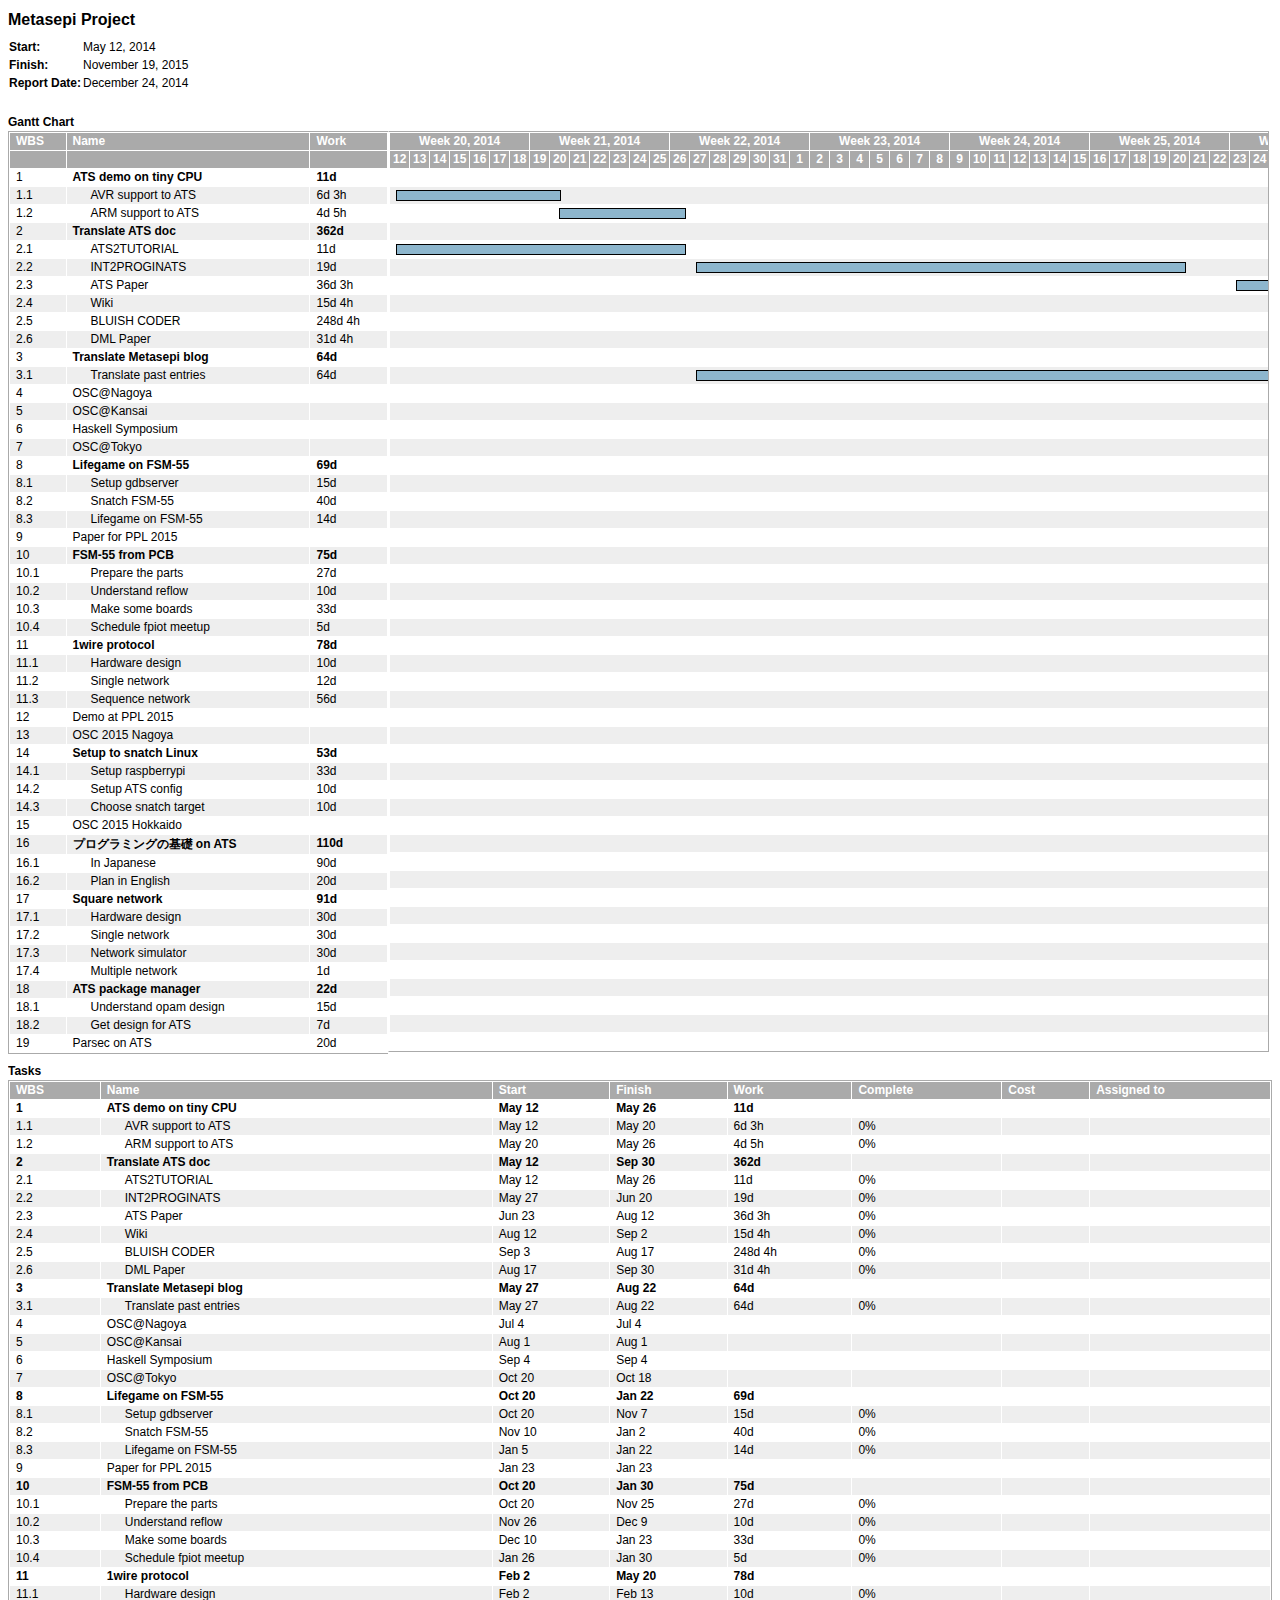
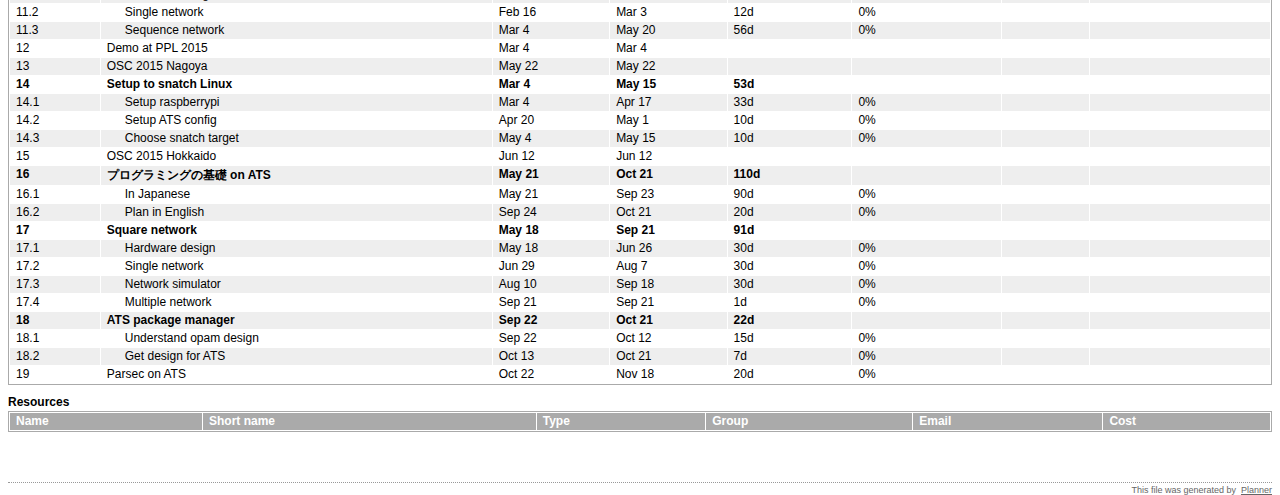
<file: plan/metasepi-bohai.html>
<?xml version="1.0" encoding="utf-8"?>
<!DOCTYPE html PUBLIC "-//W3C//DTD XHTML 1.0 Strict//EN" "http://www.w3.org/TR/xhtml1/DTD/xhtml1-strict.dtd">
<html xmlns="http://www.w3.org/1999/xhtml" xmlns:date="http://exslt.org/dates-and-times">
  <head>
    <meta http-equiv="Content-Type" content="text/html; charset=utf-8" />
<!--
              This file is generated from xml source: DO NOT EDIT
      -->
    <title>Metasepi Project - Planner</title>
    <meta name="GENERATOR" content="Planner HTML output" />
    <style type="text/css">

/* CSS Stylesheet for Planner HTML output.
 * 
 * Copyright (C) 2004-2005 Imendio AB
 * Copyright (C) 2003 CodeFactory AB
 * Copyright (C) 2003 Daniel Lundin (daniel@edgewall.com)
 * Copyright (C) 2004 Chris Ladd (caladd@particlestorm.net)
 */

/*
 * Fonts 
 */
html,body,table { 
 font-family: "Bitstream Vera Sans", helvetica, Arial, sans-serif;
 font-size: 12px;
 white-space: nowrap;
}

tr,td,th,table,font,span,div,h1,h2,h3 {
 font-family: "Bitstream Vera Sans", helvetica, Arial, sans-serif;
}

h1 {
 font-size: 16px;
}

h2 {
 font-size: 12px;
 margin-bottom: 2px;
}

div.separator {
 margin: 1em;
}

/*
 * Header
 */
table.proj-header {
 border: 0;
 margin: 0;
 width: auto;
}

table.proj-header .header {
 font-weight: bold;
}

/*
 * Footer
 */
.footer {
 float: left;
 width: 100%;
 margin-top: 50px;  
 padding-top: 2px;
 border-style: dotted;
 border-width: 1px 0 0 0;
 border-color: #999;
 font-size: 9px;
 text-align: right;
 clear: both;
 color: #666;
}

a:link, a:visited {
 text-decoration: none;
 color: #666;
}

a:hover[href] {
 text-decoration: underline;
}


/*
 * Layout
 */

.gantt, .gantt-tasklist, .gantt-chart, .tasklist, .resourcelist {
 float: left;
}

.gantt-tasklist, .gantt-chart, .tasklist-table, .resourcelist-table {
 border-style: solid;
 border-width: 1px;
 border-color: #aaa;
}

.gantt-tasklist, .gantt-chart, .tasklist, .resourcelist {
 overflow: auto;
}

.gantt, .tasklist, .resourcelist {
  clear: both;
  width: 100%;
}

.gantt-tasklist {
 border-width: 1px 0px 1px 1px;
 width: 30%;
}

.gantt-chart {
 border-color: #aaa #aaa #aaa #fff;
 width: 69.5%;
}

.tasklist, .resourcelist {
 clear: left;
}

table {
 width: 100%;
 border-collapse: collapse;
 border-style: none;
 border-color: #fff;
 white-space: nowrap;
 margin: 0;
}

tr, td, th {
 white-space: nowrap;
 vertical-align: top;
 padding-top: 1px;
 padding-bottom: 1px;
}

th {
 vertical-align: top;
}

tr {
 height: 1.5em;
}

tr.header {
 background-color: #aaa;
 color: #fff;
}

tr.even {
 background-color: #eee;
}

tr.odd {
 background-color: #fff;
}

th span, td span {
 margin-left: 6px;
 margin-right: 6px;
}

th.note {
 min-width: 20em;
}

td.note {
 white-space: normal;
}

/*
 * Gantt
 */
div.gantt-empty-begin, div.gantt-empty-end, div.gantt-complete-done, div.gantt-complete-notdone, div.gantt-summary {
 overflow: hidden;
 clear: none;
 float: left; 
 height: 0.75em;
 margin-top: 0.15em;
 margin-bottom: 0;
}

div.gantt-complete-done {
 background-color: #495f6b;
 height: 0.75em;
 margin-top: 0;
 margin-bottom: 0;
}

div.gantt-complete-notdone {
 background-color: #8db6cd;
 border-style: solid;
 border-width: 1px;
}

div.gantt-summary {
 height: 0.3em;
 margin-top: 0.25em;
 border-bottom: 2px dashed #000;
}

div.gantt-empty-end {
 margin-left: 0;
}

div.gantt-milestone {
 float: left;
 font-size: 0.9em;
 color: #000000;
 position: relative;
 margin-left: 0;
 margin-right: 0;
}

div.gantt-resources {
 float: left;
 margin-left: 0.5em;
 white-space: nowrap;
}

th.gantt-1day-header {
  width: 19px;
}

th.gantt-2day-header {
  width: 39px;
}

th.gantt-3day-header {
  width: 59px;
}

th.gantt-4day-header {
  width: 79px;
}

th.gantt-5day-header {
  width: 99px;
}

th.gantt-6day-header {
  width: 119px;
}

th.gantt-week-header, .gantt-resources {
 width: 139px;
}

th.gantt-day-header {
 margin: 0;
 padding-top: 1px;
 padding-bottom: 1px;
 width: 19px;
}

</style>
<!--[if IE]><style type="text/css">

/* IE specific overrides to compensate for the different box model used by IE
 * (see http://en.wikipedia.org/wiki/Internet_Explorer_box_model_bug)
 */

.gantt-resources {
  overflow: hidden;
}


.tasklist, .resourcelist {
  overflow-x: auto;
  overflow-y: hidden;
  padding-bottom: 1em;
}


.gantt-tasklist, .gantt-chart {
  overflow-x: scroll;
  overflow-y: hidden;
}


.gantt-chart {
  padding-bottom: 1px;
}



.tasklist-table, .resourcelist-table {
  width: 99.8%;
}

/*
div.gantt-empty-begin, div.gantt-empty-end, div.gantt-complete-done, div.gantt-complete-notdone, div.gantt-summary {
 height: 1.75em;
}

div.gantt-complete-done {
 height: 0.75em;
}

div.gantt-summary {
 height: 0.3em;
}
*/
th.gantt-1day-header {
  width: 20px;
}

th.gantt-2day-header {
  width: 40px;
}

th.gantt-3day-header {
  width: 60px;
}

th.gantt-4day-header {
  width: 80px;
}

th.gantt-5day-header {
  width: 100px;
}

th.gantt-6day-header {
  width: 120px;
}

th.gantt-week-header {
 width: 140px;
}

th.gantt-day-header {
 width: 20px;
}

</style><![endif]-->
<!--[if gte IE 7]><style type="text/css">

.gantt-chart {
  padding-bottom: 0px;
}

</style><![endif]-->
  </head>
  <body>
    <h1 class="proj-title">
      <a name="project" id="project">Metasepi Project</a>
    </h1>
    <table class="proj-header">
      <tr>
        <td class="header">Start:</td>
        <td>May 12, 2014</td>
      </tr>
      <tr>
        <td class="header">Finish:</td>
        <td>November 19, 2015</td>
      </tr>
      <tr>
        <td class="header">Report Date:</td>
        <td>December 24, 2014</td>
      </tr>
    </table>
    <div class="separator"></div>
    <div class="gantt">
      <h2>
        <a name="gantt" id="gantt">Gantt Chart</a>
      </h2>
      <div class="gantt-tasklist">
        <table cellspacing="0" cellpadding="0" border="1">
          <tr class="header" align="left">
            <th>
              <span>WBS</span>
            </th>
            <th>
              <span>Name</span>
            </th>
            <th>
              <span>Work</span>
            </th>
          </tr>
          <tr class="header">
            <th> </th>
            <th> </th>
            <th> </th>
          </tr>
          <tr class="odd">
            <td>
              <span>1</span>
            </td>
            <td>
              <a name="task-1" style="white-space: nowrap; font-weight: bold; margin-left: 0px;" id="task-1">
                <span>ATS demo on tiny CPU</span>
              </a>
            </td>
            <td>
              <span style="white-space: nowrap; font-weight: bold;">11d </span>
            </td>
          </tr>
          <tr class="even">
            <td>
              <span>1.1</span>
            </td>
            <td>
              <a name="gantt-2" style="white-space: nowrap; margin-left: 18px;" id="gantt-2">
                <span>AVR support to ATS</span>
              </a>
            </td>
            <td>
              <span>6d 3h </span>
            </td>
          </tr>
          <tr class="odd">
            <td>
              <span>1.2</span>
            </td>
            <td>
              <a name="gantt-3" style="white-space: nowrap; margin-left: 18px;" id="gantt-3">
                <span>ARM support to ATS</span>
              </a>
            </td>
            <td>
              <span>4d 5h </span>
            </td>
          </tr>
          <tr class="even">
            <td>
              <span>2</span>
            </td>
            <td>
              <a name="task-4" style="white-space: nowrap; font-weight: bold; margin-left: 0px;" id="task-4">
                <span>Translate ATS doc</span>
              </a>
            </td>
            <td>
              <span style="white-space: nowrap; font-weight: bold;">362d </span>
            </td>
          </tr>
          <tr class="odd">
            <td>
              <span>2.1</span>
            </td>
            <td>
              <a name="gantt-5" style="white-space: nowrap; margin-left: 18px;" id="gantt-5">
                <span>ATS2TUTORIAL</span>
              </a>
            </td>
            <td>
              <span>11d </span>
            </td>
          </tr>
          <tr class="even">
            <td>
              <span>2.2</span>
            </td>
            <td>
              <a name="gantt-6" style="white-space: nowrap; margin-left: 18px;" id="gantt-6">
                <span>INT2PROGINATS</span>
              </a>
            </td>
            <td>
              <span>19d </span>
            </td>
          </tr>
          <tr class="odd">
            <td>
              <span>2.3</span>
            </td>
            <td>
              <a name="gantt-7" style="white-space: nowrap; margin-left: 18px;" id="gantt-7">
                <span>ATS Paper</span>
              </a>
            </td>
            <td>
              <span>36d 3h </span>
            </td>
          </tr>
          <tr class="even">
            <td>
              <span>2.4</span>
            </td>
            <td>
              <a name="gantt-8" style="white-space: nowrap; margin-left: 18px;" id="gantt-8">
                <span>Wiki</span>
              </a>
            </td>
            <td>
              <span>15d 4h </span>
            </td>
          </tr>
          <tr class="odd">
            <td>
              <span>2.5</span>
            </td>
            <td>
              <a name="gantt-9" style="white-space: nowrap; margin-left: 18px;" id="gantt-9">
                <span>BLUISH CODER</span>
              </a>
            </td>
            <td>
              <span>248d 4h </span>
            </td>
          </tr>
          <tr class="even">
            <td>
              <span>2.6</span>
            </td>
            <td>
              <a name="gantt-10" style="white-space: nowrap; margin-left: 18px;" id="gantt-10">
                <span>DML Paper</span>
              </a>
            </td>
            <td>
              <span>31d 4h </span>
            </td>
          </tr>
          <tr class="odd">
            <td>
              <span>3</span>
            </td>
            <td>
              <a name="task-11" style="white-space: nowrap; font-weight: bold; margin-left: 0px;" id="task-11">
                <span>Translate Metasepi blog</span>
              </a>
            </td>
            <td>
              <span style="white-space: nowrap; font-weight: bold;">64d </span>
            </td>
          </tr>
          <tr class="even">
            <td>
              <span>3.1</span>
            </td>
            <td>
              <a name="gantt-12" style="white-space: nowrap; margin-left: 18px;" id="gantt-12">
                <span>Translate past entries</span>
              </a>
            </td>
            <td>
              <span>64d </span>
            </td>
          </tr>
          <tr class="odd">
            <td>
              <span>4</span>
            </td>
            <td>
              <a name="gantt-13" style="white-space: nowrap; margin-left: 0px;" id="gantt-13">
                <span>OSC@Nagoya</span>
              </a>
            </td>
            <td>
              <span></span>
            </td>
          </tr>
          <tr class="even">
            <td>
              <span>5</span>
            </td>
            <td>
              <a name="gantt-14" style="white-space: nowrap; margin-left: 0px;" id="gantt-14">
                <span>OSC@Kansai</span>
              </a>
            </td>
            <td>
              <span></span>
            </td>
          </tr>
          <tr class="odd">
            <td>
              <span>6</span>
            </td>
            <td>
              <a name="gantt-15" style="white-space: nowrap; margin-left: 0px;" id="gantt-15">
                <span>Haskell Symposium</span>
              </a>
            </td>
            <td>
              <span></span>
            </td>
          </tr>
          <tr class="even">
            <td>
              <span>7</span>
            </td>
            <td>
              <a name="gantt-16" style="white-space: nowrap; margin-left: 0px;" id="gantt-16">
                <span>OSC@Tokyo</span>
              </a>
            </td>
            <td>
              <span></span>
            </td>
          </tr>
          <tr class="odd">
            <td>
              <span>8</span>
            </td>
            <td>
              <a name="task-17" style="white-space: nowrap; font-weight: bold; margin-left: 0px;" id="task-17">
                <span>Lifegame on FSM-55</span>
              </a>
            </td>
            <td>
              <span style="white-space: nowrap; font-weight: bold;">69d </span>
            </td>
          </tr>
          <tr class="even">
            <td>
              <span>8.1</span>
            </td>
            <td>
              <a name="gantt-18" style="white-space: nowrap; margin-left: 18px;" id="gantt-18">
                <span>Setup gdbserver</span>
              </a>
            </td>
            <td>
              <span>15d </span>
            </td>
          </tr>
          <tr class="odd">
            <td>
              <span>8.2</span>
            </td>
            <td>
              <a name="gantt-19" style="white-space: nowrap; margin-left: 18px;" id="gantt-19">
                <span>Snatch FSM-55</span>
              </a>
            </td>
            <td>
              <span>40d </span>
            </td>
          </tr>
          <tr class="even">
            <td>
              <span>8.3</span>
            </td>
            <td>
              <a name="gantt-20" style="white-space: nowrap; margin-left: 18px;" id="gantt-20">
                <span>Lifegame on FSM-55</span>
              </a>
            </td>
            <td>
              <span>14d </span>
            </td>
          </tr>
          <tr class="odd">
            <td>
              <span>9</span>
            </td>
            <td>
              <a name="gantt-21" style="white-space: nowrap; margin-left: 0px;" id="gantt-21">
                <span>Paper for PPL 2015</span>
              </a>
            </td>
            <td>
              <span></span>
            </td>
          </tr>
          <tr class="even">
            <td>
              <span>10</span>
            </td>
            <td>
              <a name="task-22" style="white-space: nowrap; font-weight: bold; margin-left: 0px;" id="task-22">
                <span>FSM-55 from PCB</span>
              </a>
            </td>
            <td>
              <span style="white-space: nowrap; font-weight: bold;">75d </span>
            </td>
          </tr>
          <tr class="odd">
            <td>
              <span>10.1</span>
            </td>
            <td>
              <a name="gantt-23" style="white-space: nowrap; margin-left: 18px;" id="gantt-23">
                <span>Prepare the parts</span>
              </a>
            </td>
            <td>
              <span>27d </span>
            </td>
          </tr>
          <tr class="even">
            <td>
              <span>10.2</span>
            </td>
            <td>
              <a name="gantt-24" style="white-space: nowrap; margin-left: 18px;" id="gantt-24">
                <span>Understand reflow</span>
              </a>
            </td>
            <td>
              <span>10d </span>
            </td>
          </tr>
          <tr class="odd">
            <td>
              <span>10.3</span>
            </td>
            <td>
              <a name="gantt-25" style="white-space: nowrap; margin-left: 18px;" id="gantt-25">
                <span>Make some boards</span>
              </a>
            </td>
            <td>
              <span>33d </span>
            </td>
          </tr>
          <tr class="even">
            <td>
              <span>10.4</span>
            </td>
            <td>
              <a name="gantt-26" style="white-space: nowrap; margin-left: 18px;" id="gantt-26">
                <span>Schedule fpiot meetup</span>
              </a>
            </td>
            <td>
              <span>5d </span>
            </td>
          </tr>
          <tr class="odd">
            <td>
              <span>11</span>
            </td>
            <td>
              <a name="task-27" style="white-space: nowrap; font-weight: bold; margin-left: 0px;" id="task-27">
                <span>1wire protocol</span>
              </a>
            </td>
            <td>
              <span style="white-space: nowrap; font-weight: bold;">78d </span>
            </td>
          </tr>
          <tr class="even">
            <td>
              <span>11.1</span>
            </td>
            <td>
              <a name="gantt-28" style="white-space: nowrap; margin-left: 18px;" id="gantt-28">
                <span>Hardware design</span>
              </a>
            </td>
            <td>
              <span>10d </span>
            </td>
          </tr>
          <tr class="odd">
            <td>
              <span>11.2</span>
            </td>
            <td>
              <a name="gantt-29" style="white-space: nowrap; margin-left: 18px;" id="gantt-29">
                <span>Single network</span>
              </a>
            </td>
            <td>
              <span>12d </span>
            </td>
          </tr>
          <tr class="even">
            <td>
              <span>11.3</span>
            </td>
            <td>
              <a name="gantt-30" style="white-space: nowrap; margin-left: 18px;" id="gantt-30">
                <span>Sequence network</span>
              </a>
            </td>
            <td>
              <span>56d </span>
            </td>
          </tr>
          <tr class="odd">
            <td>
              <span>12</span>
            </td>
            <td>
              <a name="gantt-31" style="white-space: nowrap; margin-left: 0px;" id="gantt-31">
                <span>Demo at PPL 2015</span>
              </a>
            </td>
            <td>
              <span></span>
            </td>
          </tr>
          <tr class="even">
            <td>
              <span>13</span>
            </td>
            <td>
              <a name="gantt-32" style="white-space: nowrap; margin-left: 0px;" id="gantt-32">
                <span>OSC 2015 Nagoya</span>
              </a>
            </td>
            <td>
              <span></span>
            </td>
          </tr>
          <tr class="odd">
            <td>
              <span>14</span>
            </td>
            <td>
              <a name="task-33" style="white-space: nowrap; font-weight: bold; margin-left: 0px;" id="task-33">
                <span>Setup to snatch Linux</span>
              </a>
            </td>
            <td>
              <span style="white-space: nowrap; font-weight: bold;">53d </span>
            </td>
          </tr>
          <tr class="even">
            <td>
              <span>14.1</span>
            </td>
            <td>
              <a name="gantt-34" style="white-space: nowrap; margin-left: 18px;" id="gantt-34">
                <span>Setup raspberrypi</span>
              </a>
            </td>
            <td>
              <span>33d </span>
            </td>
          </tr>
          <tr class="odd">
            <td>
              <span>14.2</span>
            </td>
            <td>
              <a name="gantt-35" style="white-space: nowrap; margin-left: 18px;" id="gantt-35">
                <span>Setup ATS config</span>
              </a>
            </td>
            <td>
              <span>10d </span>
            </td>
          </tr>
          <tr class="even">
            <td>
              <span>14.3</span>
            </td>
            <td>
              <a name="gantt-36" style="white-space: nowrap; margin-left: 18px;" id="gantt-36">
                <span>Choose snatch target</span>
              </a>
            </td>
            <td>
              <span>10d </span>
            </td>
          </tr>
          <tr class="odd">
            <td>
              <span>15</span>
            </td>
            <td>
              <a name="gantt-37" style="white-space: nowrap; margin-left: 0px;" id="gantt-37">
                <span>OSC 2015 Hokkaido</span>
              </a>
            </td>
            <td>
              <span></span>
            </td>
          </tr>
          <tr class="even">
            <td>
              <span>16</span>
            </td>
            <td>
              <a name="task-38" style="white-space: nowrap; font-weight: bold; margin-left: 0px;" id="task-38">
                <span>プログラミングの基礎 on ATS</span>
              </a>
            </td>
            <td>
              <span style="white-space: nowrap; font-weight: bold;">110d </span>
            </td>
          </tr>
          <tr class="odd">
            <td>
              <span>16.1</span>
            </td>
            <td>
              <a name="gantt-39" style="white-space: nowrap; margin-left: 18px;" id="gantt-39">
                <span>In Japanese</span>
              </a>
            </td>
            <td>
              <span>90d </span>
            </td>
          </tr>
          <tr class="even">
            <td>
              <span>16.2</span>
            </td>
            <td>
              <a name="gantt-40" style="white-space: nowrap; margin-left: 18px;" id="gantt-40">
                <span>Plan in English</span>
              </a>
            </td>
            <td>
              <span>20d </span>
            </td>
          </tr>
          <tr class="odd">
            <td>
              <span>17</span>
            </td>
            <td>
              <a name="task-41" style="white-space: nowrap; font-weight: bold; margin-left: 0px;" id="task-41">
                <span>Square network</span>
              </a>
            </td>
            <td>
              <span style="white-space: nowrap; font-weight: bold;">91d </span>
            </td>
          </tr>
          <tr class="even">
            <td>
              <span>17.1</span>
            </td>
            <td>
              <a name="gantt-42" style="white-space: nowrap; margin-left: 18px;" id="gantt-42">
                <span>Hardware design</span>
              </a>
            </td>
            <td>
              <span>30d </span>
            </td>
          </tr>
          <tr class="odd">
            <td>
              <span>17.2</span>
            </td>
            <td>
              <a name="gantt-43" style="white-space: nowrap; margin-left: 18px;" id="gantt-43">
                <span>Single network</span>
              </a>
            </td>
            <td>
              <span>30d </span>
            </td>
          </tr>
          <tr class="even">
            <td>
              <span>17.3</span>
            </td>
            <td>
              <a name="gantt-44" style="white-space: nowrap; margin-left: 18px;" id="gantt-44">
                <span>Network simulator</span>
              </a>
            </td>
            <td>
              <span>30d </span>
            </td>
          </tr>
          <tr class="odd">
            <td>
              <span>17.4</span>
            </td>
            <td>
              <a name="gantt-45" style="white-space: nowrap; margin-left: 18px;" id="gantt-45">
                <span>Multiple network</span>
              </a>
            </td>
            <td>
              <span>1d </span>
            </td>
          </tr>
          <tr class="even">
            <td>
              <span>18</span>
            </td>
            <td>
              <a name="task-46" style="white-space: nowrap; font-weight: bold; margin-left: 0px;" id="task-46">
                <span>ATS package manager</span>
              </a>
            </td>
            <td>
              <span style="white-space: nowrap; font-weight: bold;">22d </span>
            </td>
          </tr>
          <tr class="odd">
            <td>
              <span>18.1</span>
            </td>
            <td>
              <a name="gantt-47" style="white-space: nowrap; margin-left: 18px;" id="gantt-47">
                <span>Understand opam design</span>
              </a>
            </td>
            <td>
              <span>15d </span>
            </td>
          </tr>
          <tr class="even">
            <td>
              <span>18.2</span>
            </td>
            <td>
              <a name="gantt-48" style="white-space: nowrap; margin-left: 18px;" id="gantt-48">
                <span>Get design for ATS</span>
              </a>
            </td>
            <td>
              <span>7d </span>
            </td>
          </tr>
          <tr class="odd">
            <td>
              <span>19</span>
            </td>
            <td>
              <a name="gantt-49" style="white-space: nowrap; margin-left: 0px;" id="gantt-49">
                <span>Parsec on ATS</span>
              </a>
            </td>
            <td>
              <span>20d </span>
            </td>
          </tr>
        </table>
      </div>
      <div class="gantt-chart">
        <table cellspacing="0" cellpadding="0" border="1" style="table-layout: fixed;">
          <tr class="header" align="left">
            <th class="gantt-week-header" align="center" colspan="7">Week 20, 2014</th>
            <th class="gantt-week-header" align="center" colspan="7">Week 21, 2014</th>
            <th class="gantt-week-header" align="center" colspan="7">Week 22, 2014</th>
            <th class="gantt-week-header" align="center" colspan="7">Week 23, 2014</th>
            <th class="gantt-week-header" align="center" colspan="7">Week 24, 2014</th>
            <th class="gantt-week-header" align="center" colspan="7">Week 25, 2014</th>
            <th class="gantt-week-header" align="center" colspan="7">Week 26, 2014</th>
            <th class="gantt-week-header" align="center" colspan="7">Week 27, 2014</th>
            <th class="gantt-week-header" align="center" colspan="7">Week 28, 2014</th>
            <th class="gantt-week-header" align="center" colspan="7">Week 29, 2014</th>
            <th class="gantt-week-header" align="center" colspan="7">Week 30, 2014</th>
            <th class="gantt-week-header" align="center" colspan="7">Week 31, 2014</th>
            <th class="gantt-week-header" align="center" colspan="7">Week 32, 2014</th>
            <th class="gantt-week-header" align="center" colspan="7">Week 33, 2014</th>
            <th class="gantt-week-header" align="center" colspan="7">Week 34, 2014</th>
            <th class="gantt-week-header" align="center" colspan="7">Week 35, 2014</th>
            <th class="gantt-week-header" align="center" colspan="7">Week 36, 2014</th>
            <th class="gantt-week-header" align="center" colspan="7">Week 37, 2014</th>
            <th class="gantt-week-header" align="center" colspan="7">Week 38, 2014</th>
            <th class="gantt-week-header" align="center" colspan="7">Week 39, 2014</th>
            <th class="gantt-week-header" align="center" colspan="7">Week 40, 2014</th>
            <th class="gantt-week-header" align="center" colspan="7">Week 41, 2014</th>
            <th class="gantt-week-header" align="center" colspan="7">Week 42, 2014</th>
            <th class="gantt-week-header" align="center" colspan="7">Week 43, 2014</th>
            <th class="gantt-week-header" align="center" colspan="7">Week 44, 2014</th>
            <th class="gantt-week-header" align="center" colspan="7">Week 45, 2014</th>
            <th class="gantt-week-header" align="center" colspan="7">Week 46, 2014</th>
            <th class="gantt-week-header" align="center" colspan="7">Week 47, 2014</th>
            <th class="gantt-week-header" align="center" colspan="7">Week 48, 2014</th>
            <th class="gantt-week-header" align="center" colspan="7">Week 49, 2014</th>
            <th class="gantt-week-header" align="center" colspan="7">Week 50, 2014</th>
            <th class="gantt-week-header" align="center" colspan="7">Week 51, 2014</th>
            <th class="gantt-week-header" align="center" colspan="7">Week 52, 2014</th>
            <th class="gantt-week-header" align="center" colspan="7">Week 1, 2015</th>
            <th class="gantt-week-header" align="center" colspan="7">Week 2, 2015</th>
            <th class="gantt-week-header" align="center" colspan="7">Week 3, 2015</th>
            <th class="gantt-week-header" align="center" colspan="7">Week 4, 2015</th>
            <th class="gantt-week-header" align="center" colspan="7">Week 5, 2015</th>
            <th class="gantt-week-header" align="center" colspan="7">Week 6, 2015</th>
            <th class="gantt-week-header" align="center" colspan="7">Week 7, 2015</th>
            <th class="gantt-week-header" align="center" colspan="7">Week 8, 2015</th>
            <th class="gantt-week-header" align="center" colspan="7">Week 9, 2015</th>
            <th class="gantt-week-header" align="center" colspan="7">Week 10, 2015</th>
            <th class="gantt-week-header" align="center" colspan="7">Week 11, 2015</th>
            <th class="gantt-week-header" align="center" colspan="7">Week 12, 2015</th>
            <th class="gantt-week-header" align="center" colspan="7">Week 13, 2015</th>
            <th class="gantt-week-header" align="center" colspan="7">Week 14, 2015</th>
            <th class="gantt-week-header" align="center" colspan="7">Week 15, 2015</th>
            <th class="gantt-week-header" align="center" colspan="7">Week 16, 2015</th>
            <th class="gantt-week-header" align="center" colspan="7">Week 17, 2015</th>
            <th class="gantt-week-header" align="center" colspan="7">Week 18, 2015</th>
            <th class="gantt-week-header" align="center" colspan="7">Week 19, 2015</th>
            <th class="gantt-week-header" align="center" colspan="7">Week 20, 2015</th>
            <th class="gantt-week-header" align="center" colspan="7">Week 21, 2015</th>
            <th class="gantt-week-header" align="center" colspan="7">Week 22, 2015</th>
            <th class="gantt-week-header" align="center" colspan="7">Week 23, 2015</th>
            <th class="gantt-week-header" align="center" colspan="7">Week 24, 2015</th>
            <th class="gantt-week-header" align="center" colspan="7">Week 25, 2015</th>
            <th class="gantt-week-header" align="center" colspan="7">Week 26, 2015</th>
            <th class="gantt-week-header" align="center" colspan="7">Week 27, 2015</th>
            <th class="gantt-week-header" align="center" colspan="7">Week 28, 2015</th>
            <th class="gantt-week-header" align="center" colspan="7">Week 29, 2015</th>
            <th class="gantt-week-header" align="center" colspan="7">Week 30, 2015</th>
            <th class="gantt-week-header" align="center" colspan="7">Week 31, 2015</th>
            <th class="gantt-week-header" align="center" colspan="7">Week 32, 2015</th>
            <th class="gantt-week-header" align="center" colspan="7">Week 33, 2015</th>
            <th class="gantt-week-header" align="center" colspan="7">Week 34, 2015</th>
            <th class="gantt-week-header" align="center" colspan="7">Week 35, 2015</th>
            <th class="gantt-week-header" align="center" colspan="7">Week 36, 2015</th>
            <th class="gantt-week-header" align="center" colspan="7">Week 37, 2015</th>
            <th class="gantt-week-header" align="center" colspan="7">Week 38, 2015</th>
            <th class="gantt-week-header" align="center" colspan="7">Week 39, 2015</th>
            <th class="gantt-week-header" align="center" colspan="7">Week 40, 2015</th>
            <th class="gantt-week-header" align="center" colspan="7">Week 41, 2015</th>
            <th class="gantt-week-header" align="center" colspan="7">Week 42, 2015</th>
            <th class="gantt-week-header" align="center" colspan="7">Week 43, 2015</th>
            <th class="gantt-week-header" align="center" colspan="7">Week 44, 2015</th>
            <th class="gantt-week-header" align="center" colspan="7">Week 45, 2015</th>
            <th class="gantt-week-header" align="center" colspan="7">Week 46, 2015</th>
            <th class="gantt-week-header" align="center" colspan="7">Week 47, 2015</th>
            <th class="gantt-3day-header" colspan="3"></th>
            <th></th>
          </tr>
          <tr class="header" align="left">
            <th class="gantt-day-header" align="center">12</th>
            <th class="gantt-day-header" align="center">13</th>
            <th class="gantt-day-header" align="center">14</th>
            <th class="gantt-day-header" align="center">15</th>
            <th class="gantt-day-header" align="center">16</th>
            <th class="gantt-day-header" align="center">17</th>
            <th class="gantt-day-header" align="center">18</th>
            <th class="gantt-day-header" align="center">19</th>
            <th class="gantt-day-header" align="center">20</th>
            <th class="gantt-day-header" align="center">21</th>
            <th class="gantt-day-header" align="center">22</th>
            <th class="gantt-day-header" align="center">23</th>
            <th class="gantt-day-header" align="center">24</th>
            <th class="gantt-day-header" align="center">25</th>
            <th class="gantt-day-header" align="center">26</th>
            <th class="gantt-day-header" align="center">27</th>
            <th class="gantt-day-header" align="center">28</th>
            <th class="gantt-day-header" align="center">29</th>
            <th class="gantt-day-header" align="center">30</th>
            <th class="gantt-day-header" align="center">31</th>
            <th class="gantt-day-header" align="center">1</th>
            <th class="gantt-day-header" align="center">2</th>
            <th class="gantt-day-header" align="center">3</th>
            <th class="gantt-day-header" align="center">4</th>
            <th class="gantt-day-header" align="center">5</th>
            <th class="gantt-day-header" align="center">6</th>
            <th class="gantt-day-header" align="center">7</th>
            <th class="gantt-day-header" align="center">8</th>
            <th class="gantt-day-header" align="center">9</th>
            <th class="gantt-day-header" align="center">10</th>
            <th class="gantt-day-header" align="center">11</th>
            <th class="gantt-day-header" align="center">12</th>
            <th class="gantt-day-header" align="center">13</th>
            <th class="gantt-day-header" align="center">14</th>
            <th class="gantt-day-header" align="center">15</th>
            <th class="gantt-day-header" align="center">16</th>
            <th class="gantt-day-header" align="center">17</th>
            <th class="gantt-day-header" align="center">18</th>
            <th class="gantt-day-header" align="center">19</th>
            <th class="gantt-day-header" align="center">20</th>
            <th class="gantt-day-header" align="center">21</th>
            <th class="gantt-day-header" align="center">22</th>
            <th class="gantt-day-header" align="center">23</th>
            <th class="gantt-day-header" align="center">24</th>
            <th class="gantt-day-header" align="center">25</th>
            <th class="gantt-day-header" align="center">26</th>
            <th class="gantt-day-header" align="center">27</th>
            <th class="gantt-day-header" align="center">28</th>
            <th class="gantt-day-header" align="center">29</th>
            <th class="gantt-day-header" align="center">30</th>
            <th class="gantt-day-header" align="center">1</th>
            <th class="gantt-day-header" align="center">2</th>
            <th class="gantt-day-header" align="center">3</th>
            <th class="gantt-day-header" align="center">4</th>
            <th class="gantt-day-header" align="center">5</th>
            <th class="gantt-day-header" align="center">6</th>
            <th class="gantt-day-header" align="center">7</th>
            <th class="gantt-day-header" align="center">8</th>
            <th class="gantt-day-header" align="center">9</th>
            <th class="gantt-day-header" align="center">10</th>
            <th class="gantt-day-header" align="center">11</th>
            <th class="gantt-day-header" align="center">12</th>
            <th class="gantt-day-header" align="center">13</th>
            <th class="gantt-day-header" align="center">14</th>
            <th class="gantt-day-header" align="center">15</th>
            <th class="gantt-day-header" align="center">16</th>
            <th class="gantt-day-header" align="center">17</th>
            <th class="gantt-day-header" align="center">18</th>
            <th class="gantt-day-header" align="center">19</th>
            <th class="gantt-day-header" align="center">20</th>
            <th class="gantt-day-header" align="center">21</th>
            <th class="gantt-day-header" align="center">22</th>
            <th class="gantt-day-header" align="center">23</th>
            <th class="gantt-day-header" align="center">24</th>
            <th class="gantt-day-header" align="center">25</th>
            <th class="gantt-day-header" align="center">26</th>
            <th class="gantt-day-header" align="center">27</th>
            <th class="gantt-day-header" align="center">28</th>
            <th class="gantt-day-header" align="center">29</th>
            <th class="gantt-day-header" align="center">30</th>
            <th class="gantt-day-header" align="center">31</th>
            <th class="gantt-day-header" align="center">1</th>
            <th class="gantt-day-header" align="center">2</th>
            <th class="gantt-day-header" align="center">3</th>
            <th class="gantt-day-header" align="center">4</th>
            <th class="gantt-day-header" align="center">5</th>
            <th class="gantt-day-header" align="center">6</th>
            <th class="gantt-day-header" align="center">7</th>
            <th class="gantt-day-header" align="center">8</th>
            <th class="gantt-day-header" align="center">9</th>
            <th class="gantt-day-header" align="center">10</th>
            <th class="gantt-day-header" align="center">11</th>
            <th class="gantt-day-header" align="center">12</th>
            <th class="gantt-day-header" align="center">13</th>
            <th class="gantt-day-header" align="center">14</th>
            <th class="gantt-day-header" align="center">15</th>
            <th class="gantt-day-header" align="center">16</th>
            <th class="gantt-day-header" align="center">17</th>
            <th class="gantt-day-header" align="center">18</th>
            <th class="gantt-day-header" align="center">19</th>
            <th class="gantt-day-header" align="center">20</th>
            <th class="gantt-day-header" align="center">21</th>
            <th class="gantt-day-header" align="center">22</th>
            <th class="gantt-day-header" align="center">23</th>
            <th class="gantt-day-header" align="center">24</th>
            <th class="gantt-day-header" align="center">25</th>
            <th class="gantt-day-header" align="center">26</th>
            <th class="gantt-day-header" align="center">27</th>
            <th class="gantt-day-header" align="center">28</th>
            <th class="gantt-day-header" align="center">29</th>
            <th class="gantt-day-header" align="center">30</th>
            <th class="gantt-day-header" align="center">31</th>
            <th class="gantt-day-header" align="center">1</th>
            <th class="gantt-day-header" align="center">2</th>
            <th class="gantt-day-header" align="center">3</th>
            <th class="gantt-day-header" align="center">4</th>
            <th class="gantt-day-header" align="center">5</th>
            <th class="gantt-day-header" align="center">6</th>
            <th class="gantt-day-header" align="center">7</th>
            <th class="gantt-day-header" align="center">8</th>
            <th class="gantt-day-header" align="center">9</th>
            <th class="gantt-day-header" align="center">10</th>
            <th class="gantt-day-header" align="center">11</th>
            <th class="gantt-day-header" align="center">12</th>
            <th class="gantt-day-header" align="center">13</th>
            <th class="gantt-day-header" align="center">14</th>
            <th class="gantt-day-header" align="center">15</th>
            <th class="gantt-day-header" align="center">16</th>
            <th class="gantt-day-header" align="center">17</th>
            <th class="gantt-day-header" align="center">18</th>
            <th class="gantt-day-header" align="center">19</th>
            <th class="gantt-day-header" align="center">20</th>
            <th class="gantt-day-header" align="center">21</th>
            <th class="gantt-day-header" align="center">22</th>
            <th class="gantt-day-header" align="center">23</th>
            <th class="gantt-day-header" align="center">24</th>
            <th class="gantt-day-header" align="center">25</th>
            <th class="gantt-day-header" align="center">26</th>
            <th class="gantt-day-header" align="center">27</th>
            <th class="gantt-day-header" align="center">28</th>
            <th class="gantt-day-header" align="center">29</th>
            <th class="gantt-day-header" align="center">30</th>
            <th class="gantt-day-header" align="center">1</th>
            <th class="gantt-day-header" align="center">2</th>
            <th class="gantt-day-header" align="center">3</th>
            <th class="gantt-day-header" align="center">4</th>
            <th class="gantt-day-header" align="center">5</th>
            <th class="gantt-day-header" align="center">6</th>
            <th class="gantt-day-header" align="center">7</th>
            <th class="gantt-day-header" align="center">8</th>
            <th class="gantt-day-header" align="center">9</th>
            <th class="gantt-day-header" align="center">10</th>
            <th class="gantt-day-header" align="center">11</th>
            <th class="gantt-day-header" align="center">12</th>
            <th class="gantt-day-header" align="center">13</th>
            <th class="gantt-day-header" align="center">14</th>
            <th class="gantt-day-header" align="center">15</th>
            <th class="gantt-day-header" align="center">16</th>
            <th class="gantt-day-header" align="center">17</th>
            <th class="gantt-day-header" align="center">18</th>
            <th class="gantt-day-header" align="center">19</th>
            <th class="gantt-day-header" align="center">20</th>
            <th class="gantt-day-header" align="center">21</th>
            <th class="gantt-day-header" align="center">22</th>
            <th class="gantt-day-header" align="center">23</th>
            <th class="gantt-day-header" align="center">24</th>
            <th class="gantt-day-header" align="center">25</th>
            <th class="gantt-day-header" align="center">26</th>
            <th class="gantt-day-header" align="center">27</th>
            <th class="gantt-day-header" align="center">28</th>
            <th class="gantt-day-header" align="center">29</th>
            <th class="gantt-day-header" align="center">30</th>
            <th class="gantt-day-header" align="center">31</th>
            <th class="gantt-day-header" align="center">1</th>
            <th class="gantt-day-header" align="center">2</th>
            <th class="gantt-day-header" align="center">3</th>
            <th class="gantt-day-header" align="center">4</th>
            <th class="gantt-day-header" align="center">5</th>
            <th class="gantt-day-header" align="center">6</th>
            <th class="gantt-day-header" align="center">7</th>
            <th class="gantt-day-header" align="center">8</th>
            <th class="gantt-day-header" align="center">9</th>
            <th class="gantt-day-header" align="center">10</th>
            <th class="gantt-day-header" align="center">11</th>
            <th class="gantt-day-header" align="center">12</th>
            <th class="gantt-day-header" align="center">13</th>
            <th class="gantt-day-header" align="center">14</th>
            <th class="gantt-day-header" align="center">15</th>
            <th class="gantt-day-header" align="center">16</th>
            <th class="gantt-day-header" align="center">17</th>
            <th class="gantt-day-header" align="center">18</th>
            <th class="gantt-day-header" align="center">19</th>
            <th class="gantt-day-header" align="center">20</th>
            <th class="gantt-day-header" align="center">21</th>
            <th class="gantt-day-header" align="center">22</th>
            <th class="gantt-day-header" align="center">23</th>
            <th class="gantt-day-header" align="center">24</th>
            <th class="gantt-day-header" align="center">25</th>
            <th class="gantt-day-header" align="center">26</th>
            <th class="gantt-day-header" align="center">27</th>
            <th class="gantt-day-header" align="center">28</th>
            <th class="gantt-day-header" align="center">29</th>
            <th class="gantt-day-header" align="center">30</th>
            <th class="gantt-day-header" align="center">1</th>
            <th class="gantt-day-header" align="center">2</th>
            <th class="gantt-day-header" align="center">3</th>
            <th class="gantt-day-header" align="center">4</th>
            <th class="gantt-day-header" align="center">5</th>
            <th class="gantt-day-header" align="center">6</th>
            <th class="gantt-day-header" align="center">7</th>
            <th class="gantt-day-header" align="center">8</th>
            <th class="gantt-day-header" align="center">9</th>
            <th class="gantt-day-header" align="center">10</th>
            <th class="gantt-day-header" align="center">11</th>
            <th class="gantt-day-header" align="center">12</th>
            <th class="gantt-day-header" align="center">13</th>
            <th class="gantt-day-header" align="center">14</th>
            <th class="gantt-day-header" align="center">15</th>
            <th class="gantt-day-header" align="center">16</th>
            <th class="gantt-day-header" align="center">17</th>
            <th class="gantt-day-header" align="center">18</th>
            <th class="gantt-day-header" align="center">19</th>
            <th class="gantt-day-header" align="center">20</th>
            <th class="gantt-day-header" align="center">21</th>
            <th class="gantt-day-header" align="center">22</th>
            <th class="gantt-day-header" align="center">23</th>
            <th class="gantt-day-header" align="center">24</th>
            <th class="gantt-day-header" align="center">25</th>
            <th class="gantt-day-header" align="center">26</th>
            <th class="gantt-day-header" align="center">27</th>
            <th class="gantt-day-header" align="center">28</th>
            <th class="gantt-day-header" align="center">29</th>
            <th class="gantt-day-header" align="center">30</th>
            <th class="gantt-day-header" align="center">31</th>
            <th class="gantt-day-header" align="center">1</th>
            <th class="gantt-day-header" align="center">2</th>
            <th class="gantt-day-header" align="center">3</th>
            <th class="gantt-day-header" align="center">4</th>
            <th class="gantt-day-header" align="center">5</th>
            <th class="gantt-day-header" align="center">6</th>
            <th class="gantt-day-header" align="center">7</th>
            <th class="gantt-day-header" align="center">8</th>
            <th class="gantt-day-header" align="center">9</th>
            <th class="gantt-day-header" align="center">10</th>
            <th class="gantt-day-header" align="center">11</th>
            <th class="gantt-day-header" align="center">12</th>
            <th class="gantt-day-header" align="center">13</th>
            <th class="gantt-day-header" align="center">14</th>
            <th class="gantt-day-header" align="center">15</th>
            <th class="gantt-day-header" align="center">16</th>
            <th class="gantt-day-header" align="center">17</th>
            <th class="gantt-day-header" align="center">18</th>
            <th class="gantt-day-header" align="center">19</th>
            <th class="gantt-day-header" align="center">20</th>
            <th class="gantt-day-header" align="center">21</th>
            <th class="gantt-day-header" align="center">22</th>
            <th class="gantt-day-header" align="center">23</th>
            <th class="gantt-day-header" align="center">24</th>
            <th class="gantt-day-header" align="center">25</th>
            <th class="gantt-day-header" align="center">26</th>
            <th class="gantt-day-header" align="center">27</th>
            <th class="gantt-day-header" align="center">28</th>
            <th class="gantt-day-header" align="center">29</th>
            <th class="gantt-day-header" align="center">30</th>
            <th class="gantt-day-header" align="center">31</th>
            <th class="gantt-day-header" align="center">1</th>
            <th class="gantt-day-header" align="center">2</th>
            <th class="gantt-day-header" align="center">3</th>
            <th class="gantt-day-header" align="center">4</th>
            <th class="gantt-day-header" align="center">5</th>
            <th class="gantt-day-header" align="center">6</th>
            <th class="gantt-day-header" align="center">7</th>
            <th class="gantt-day-header" align="center">8</th>
            <th class="gantt-day-header" align="center">9</th>
            <th class="gantt-day-header" align="center">10</th>
            <th class="gantt-day-header" align="center">11</th>
            <th class="gantt-day-header" align="center">12</th>
            <th class="gantt-day-header" align="center">13</th>
            <th class="gantt-day-header" align="center">14</th>
            <th class="gantt-day-header" align="center">15</th>
            <th class="gantt-day-header" align="center">16</th>
            <th class="gantt-day-header" align="center">17</th>
            <th class="gantt-day-header" align="center">18</th>
            <th class="gantt-day-header" align="center">19</th>
            <th class="gantt-day-header" align="center">20</th>
            <th class="gantt-day-header" align="center">21</th>
            <th class="gantt-day-header" align="center">22</th>
            <th class="gantt-day-header" align="center">23</th>
            <th class="gantt-day-header" align="center">24</th>
            <th class="gantt-day-header" align="center">25</th>
            <th class="gantt-day-header" align="center">26</th>
            <th class="gantt-day-header" align="center">27</th>
            <th class="gantt-day-header" align="center">28</th>
            <th class="gantt-day-header" align="center">1</th>
            <th class="gantt-day-header" align="center">2</th>
            <th class="gantt-day-header" align="center">3</th>
            <th class="gantt-day-header" align="center">4</th>
            <th class="gantt-day-header" align="center">5</th>
            <th class="gantt-day-header" align="center">6</th>
            <th class="gantt-day-header" align="center">7</th>
            <th class="gantt-day-header" align="center">8</th>
            <th class="gantt-day-header" align="center">9</th>
            <th class="gantt-day-header" align="center">10</th>
            <th class="gantt-day-header" align="center">11</th>
            <th class="gantt-day-header" align="center">12</th>
            <th class="gantt-day-header" align="center">13</th>
            <th class="gantt-day-header" align="center">14</th>
            <th class="gantt-day-header" align="center">15</th>
            <th class="gantt-day-header" align="center">16</th>
            <th class="gantt-day-header" align="center">17</th>
            <th class="gantt-day-header" align="center">18</th>
            <th class="gantt-day-header" align="center">19</th>
            <th class="gantt-day-header" align="center">20</th>
            <th class="gantt-day-header" align="center">21</th>
            <th class="gantt-day-header" align="center">22</th>
            <th class="gantt-day-header" align="center">23</th>
            <th class="gantt-day-header" align="center">24</th>
            <th class="gantt-day-header" align="center">25</th>
            <th class="gantt-day-header" align="center">26</th>
            <th class="gantt-day-header" align="center">27</th>
            <th class="gantt-day-header" align="center">28</th>
            <th class="gantt-day-header" align="center">29</th>
            <th class="gantt-day-header" align="center">30</th>
            <th class="gantt-day-header" align="center">31</th>
            <th class="gantt-day-header" align="center">1</th>
            <th class="gantt-day-header" align="center">2</th>
            <th class="gantt-day-header" align="center">3</th>
            <th class="gantt-day-header" align="center">4</th>
            <th class="gantt-day-header" align="center">5</th>
            <th class="gantt-day-header" align="center">6</th>
            <th class="gantt-day-header" align="center">7</th>
            <th class="gantt-day-header" align="center">8</th>
            <th class="gantt-day-header" align="center">9</th>
            <th class="gantt-day-header" align="center">10</th>
            <th class="gantt-day-header" align="center">11</th>
            <th class="gantt-day-header" align="center">12</th>
            <th class="gantt-day-header" align="center">13</th>
            <th class="gantt-day-header" align="center">14</th>
            <th class="gantt-day-header" align="center">15</th>
            <th class="gantt-day-header" align="center">16</th>
            <th class="gantt-day-header" align="center">17</th>
            <th class="gantt-day-header" align="center">18</th>
            <th class="gantt-day-header" align="center">19</th>
            <th class="gantt-day-header" align="center">20</th>
            <th class="gantt-day-header" align="center">21</th>
            <th class="gantt-day-header" align="center">22</th>
            <th class="gantt-day-header" align="center">23</th>
            <th class="gantt-day-header" align="center">24</th>
            <th class="gantt-day-header" align="center">25</th>
            <th class="gantt-day-header" align="center">26</th>
            <th class="gantt-day-header" align="center">27</th>
            <th class="gantt-day-header" align="center">28</th>
            <th class="gantt-day-header" align="center">29</th>
            <th class="gantt-day-header" align="center">30</th>
            <th class="gantt-day-header" align="center">1</th>
            <th class="gantt-day-header" align="center">2</th>
            <th class="gantt-day-header" align="center">3</th>
            <th class="gantt-day-header" align="center">4</th>
            <th class="gantt-day-header" align="center">5</th>
            <th class="gantt-day-header" align="center">6</th>
            <th class="gantt-day-header" align="center">7</th>
            <th class="gantt-day-header" align="center">8</th>
            <th class="gantt-day-header" align="center">9</th>
            <th class="gantt-day-header" align="center">10</th>
            <th class="gantt-day-header" align="center">11</th>
            <th class="gantt-day-header" align="center">12</th>
            <th class="gantt-day-header" align="center">13</th>
            <th class="gantt-day-header" align="center">14</th>
            <th class="gantt-day-header" align="center">15</th>
            <th class="gantt-day-header" align="center">16</th>
            <th class="gantt-day-header" align="center">17</th>
            <th class="gantt-day-header" align="center">18</th>
            <th class="gantt-day-header" align="center">19</th>
            <th class="gantt-day-header" align="center">20</th>
            <th class="gantt-day-header" align="center">21</th>
            <th class="gantt-day-header" align="center">22</th>
            <th class="gantt-day-header" align="center">23</th>
            <th class="gantt-day-header" align="center">24</th>
            <th class="gantt-day-header" align="center">25</th>
            <th class="gantt-day-header" align="center">26</th>
            <th class="gantt-day-header" align="center">27</th>
            <th class="gantt-day-header" align="center">28</th>
            <th class="gantt-day-header" align="center">29</th>
            <th class="gantt-day-header" align="center">30</th>
            <th class="gantt-day-header" align="center">31</th>
            <th class="gantt-day-header" align="center">1</th>
            <th class="gantt-day-header" align="center">2</th>
            <th class="gantt-day-header" align="center">3</th>
            <th class="gantt-day-header" align="center">4</th>
            <th class="gantt-day-header" align="center">5</th>
            <th class="gantt-day-header" align="center">6</th>
            <th class="gantt-day-header" align="center">7</th>
            <th class="gantt-day-header" align="center">8</th>
            <th class="gantt-day-header" align="center">9</th>
            <th class="gantt-day-header" align="center">10</th>
            <th class="gantt-day-header" align="center">11</th>
            <th class="gantt-day-header" align="center">12</th>
            <th class="gantt-day-header" align="center">13</th>
            <th class="gantt-day-header" align="center">14</th>
            <th class="gantt-day-header" align="center">15</th>
            <th class="gantt-day-header" align="center">16</th>
            <th class="gantt-day-header" align="center">17</th>
            <th class="gantt-day-header" align="center">18</th>
            <th class="gantt-day-header" align="center">19</th>
            <th class="gantt-day-header" align="center">20</th>
            <th class="gantt-day-header" align="center">21</th>
            <th class="gantt-day-header" align="center">22</th>
            <th class="gantt-day-header" align="center">23</th>
            <th class="gantt-day-header" align="center">24</th>
            <th class="gantt-day-header" align="center">25</th>
            <th class="gantt-day-header" align="center">26</th>
            <th class="gantt-day-header" align="center">27</th>
            <th class="gantt-day-header" align="center">28</th>
            <th class="gantt-day-header" align="center">29</th>
            <th class="gantt-day-header" align="center">30</th>
            <th class="gantt-day-header" align="center">1</th>
            <th class="gantt-day-header" align="center">2</th>
            <th class="gantt-day-header" align="center">3</th>
            <th class="gantt-day-header" align="center">4</th>
            <th class="gantt-day-header" align="center">5</th>
            <th class="gantt-day-header" align="center">6</th>
            <th class="gantt-day-header" align="center">7</th>
            <th class="gantt-day-header" align="center">8</th>
            <th class="gantt-day-header" align="center">9</th>
            <th class="gantt-day-header" align="center">10</th>
            <th class="gantt-day-header" align="center">11</th>
            <th class="gantt-day-header" align="center">12</th>
            <th class="gantt-day-header" align="center">13</th>
            <th class="gantt-day-header" align="center">14</th>
            <th class="gantt-day-header" align="center">15</th>
            <th class="gantt-day-header" align="center">16</th>
            <th class="gantt-day-header" align="center">17</th>
            <th class="gantt-day-header" align="center">18</th>
            <th class="gantt-day-header" align="center">19</th>
            <th class="gantt-day-header" align="center">20</th>
            <th class="gantt-day-header" align="center">21</th>
            <th class="gantt-day-header" align="center">22</th>
            <th class="gantt-day-header" align="center">23</th>
            <th class="gantt-day-header" align="center">24</th>
            <th class="gantt-day-header" align="center">25</th>
            <th class="gantt-day-header" align="center">26</th>
            <th class="gantt-day-header" align="center">27</th>
            <th class="gantt-day-header" align="center">28</th>
            <th class="gantt-day-header" align="center">29</th>
            <th class="gantt-day-header" align="center">30</th>
            <th class="gantt-day-header" align="center">31</th>
            <th class="gantt-day-header" align="center">1</th>
            <th class="gantt-day-header" align="center">2</th>
            <th class="gantt-day-header" align="center">3</th>
            <th class="gantt-day-header" align="center">4</th>
            <th class="gantt-day-header" align="center">5</th>
            <th class="gantt-day-header" align="center">6</th>
            <th class="gantt-day-header" align="center">7</th>
            <th class="gantt-day-header" align="center">8</th>
            <th class="gantt-day-header" align="center">9</th>
            <th class="gantt-day-header" align="center">10</th>
            <th class="gantt-day-header" align="center">11</th>
            <th class="gantt-day-header" align="center">12</th>
            <th class="gantt-day-header" align="center">13</th>
            <th class="gantt-day-header" align="center">14</th>
            <th class="gantt-day-header" align="center">15</th>
            <th class="gantt-day-header" align="center">16</th>
            <th class="gantt-day-header" align="center">17</th>
            <th class="gantt-day-header" align="center">18</th>
            <th class="gantt-day-header" align="center">19</th>
            <th class="gantt-day-header" align="center">20</th>
            <th class="gantt-day-header" align="center">21</th>
            <th class="gantt-day-header" align="center">22</th>
            <th class="gantt-day-header" align="center">23</th>
            <th class="gantt-day-header" align="center">24</th>
            <th class="gantt-day-header" align="center">25</th>
            <th class="gantt-day-header" align="center">26</th>
            <th class="gantt-day-header" align="center">27</th>
            <th class="gantt-day-header" align="center">28</th>
            <th class="gantt-day-header" align="center">29</th>
            <th class="gantt-day-header" align="center">30</th>
            <th class="gantt-day-header" align="center">31</th>
            <th class="gantt-day-header" align="center">1</th>
            <th class="gantt-day-header" align="center">2</th>
            <th class="gantt-day-header" align="center">3</th>
            <th class="gantt-day-header" align="center">4</th>
            <th class="gantt-day-header" align="center">5</th>
            <th class="gantt-day-header" align="center">6</th>
            <th class="gantt-day-header" align="center">7</th>
            <th class="gantt-day-header" align="center">8</th>
            <th class="gantt-day-header" align="center">9</th>
            <th class="gantt-day-header" align="center">10</th>
            <th class="gantt-day-header" align="center">11</th>
            <th class="gantt-day-header" align="center">12</th>
            <th class="gantt-day-header" align="center">13</th>
            <th class="gantt-day-header" align="center">14</th>
            <th class="gantt-day-header" align="center">15</th>
            <th class="gantt-day-header" align="center">16</th>
            <th class="gantt-day-header" align="center">17</th>
            <th class="gantt-day-header" align="center">18</th>
            <th class="gantt-day-header" align="center">19</th>
            <th class="gantt-day-header" align="center">20</th>
            <th class="gantt-day-header" align="center">21</th>
            <th class="gantt-day-header" align="center">22</th>
            <th class="gantt-day-header" align="center">23</th>
            <th class="gantt-day-header" align="center">24</th>
            <th class="gantt-day-header" align="center">25</th>
            <th class="gantt-day-header" align="center">26</th>
            <th class="gantt-day-header" align="center">27</th>
            <th class="gantt-day-header" align="center">28</th>
            <th class="gantt-day-header" align="center">29</th>
            <th class="gantt-day-header" align="center">30</th>
            <th class="gantt-day-header" align="center">1</th>
            <th class="gantt-day-header" align="center">2</th>
            <th class="gantt-day-header" align="center">3</th>
            <th class="gantt-day-header" align="center">4</th>
            <th class="gantt-day-header" align="center">5</th>
            <th class="gantt-day-header" align="center">6</th>
            <th class="gantt-day-header" align="center">7</th>
            <th class="gantt-day-header" align="center">8</th>
            <th class="gantt-day-header" align="center">9</th>
            <th class="gantt-day-header" align="center">10</th>
            <th class="gantt-day-header" align="center">11</th>
            <th class="gantt-day-header" align="center">12</th>
            <th class="gantt-day-header" align="center">13</th>
            <th class="gantt-day-header" align="center">14</th>
            <th class="gantt-day-header" align="center">15</th>
            <th class="gantt-day-header" align="center">16</th>
            <th class="gantt-day-header" align="center">17</th>
            <th class="gantt-day-header" align="center">18</th>
            <th class="gantt-day-header" align="center">19</th>
            <th class="gantt-day-header" align="center">20</th>
            <th class="gantt-day-header" align="center">21</th>
            <th class="gantt-day-header" align="center">22</th>
            <th class="gantt-day-header" align="center">23</th>
            <th class="gantt-day-header" align="center">24</th>
            <th class="gantt-day-header" align="center">25</th>
            <th class="gantt-day-header" align="center">26</th>
            <th class="gantt-day-header" align="center">27</th>
            <th class="gantt-day-header" align="center">28</th>
            <th class="gantt-day-header" align="center">29</th>
            <th class="gantt-day-header" align="center">30</th>
            <th class="gantt-day-header" align="center">31</th>
            <th class="gantt-day-header" align="center">1</th>
            <th class="gantt-day-header" align="center">2</th>
            <th class="gantt-day-header" align="center">3</th>
            <th class="gantt-day-header" align="center">4</th>
            <th class="gantt-day-header" align="center">5</th>
            <th class="gantt-day-header" align="center">6</th>
            <th class="gantt-day-header" align="center">7</th>
            <th class="gantt-day-header" align="center">8</th>
            <th class="gantt-day-header" align="center">9</th>
            <th class="gantt-day-header" align="center">10</th>
            <th class="gantt-day-header" align="center">11</th>
            <th class="gantt-day-header" align="center">12</th>
            <th class="gantt-day-header" align="center">13</th>
            <th class="gantt-day-header" align="center">14</th>
            <th class="gantt-day-header" align="center">15</th>
            <th class="gantt-day-header" align="center">16</th>
            <th class="gantt-day-header" align="center">17</th>
            <th class="gantt-day-header" align="center">18</th>
            <th class="gantt-day-header" align="center">19</th>
            <th class="gantt-day-header" align="center">20</th>
            <th class="gantt-day-header" align="center">21</th>
            <th class="gantt-day-header" align="center">22</th>
            <th class="gantt-day-header" align="center">23</th>
            <th class="gantt-day-header" align="center">24</th>
            <th class="gantt-day-header" align="center">25</th>
            <th align="center"></th>
          </tr>
          <tr class="odd">
            <td colspan="564">
              <div style="width: 11261px; white-space: nowrap;"></div>
            </td>
          </tr>
          <tr class="even">
            <td colspan="564">
              <div style="width: 11261px; white-space: nowrap;">
                <div class="gantt-empty-begin" style="width: 6px;"></div>
                <div class="gantt-complete-notdone" style="width: 163px;"></div>
                <div class="gantt-empty-end"></div>
                <div class="gantt-resources"></div>
              </div>
            </td>
          </tr>
          <tr class="odd">
            <td colspan="564">
              <div style="width: 11261px; white-space: nowrap;">
                <div class="gantt-empty-begin" style="width: 169px;"></div>
                <div class="gantt-complete-notdone" style="width: 125px;"></div>
                <div class="gantt-empty-end"></div>
                <div class="gantt-resources"></div>
              </div>
            </td>
          </tr>
          <tr class="even">
            <td colspan="564">
              <div style="width: 11261px; white-space: nowrap;"></div>
            </td>
          </tr>
          <tr class="odd">
            <td colspan="564">
              <div style="width: 11261px; white-space: nowrap;">
                <div class="gantt-empty-begin" style="width: 6px;"></div>
                <div class="gantt-complete-notdone" style="width: 288px;"></div>
                <div class="gantt-empty-end"></div>
                <div class="gantt-resources"></div>
              </div>
            </td>
          </tr>
          <tr class="even">
            <td colspan="564">
              <div style="width: 11261px; white-space: nowrap;">
                <div class="gantt-empty-begin" style="width: 306px;"></div>
                <div class="gantt-complete-notdone" style="width: 488px;"></div>
                <div class="gantt-empty-end"></div>
                <div class="gantt-resources"></div>
              </div>
            </td>
          </tr>
          <tr class="odd">
            <td colspan="564">
              <div style="width: 11261px; white-space: nowrap;">
                <div class="gantt-empty-begin" style="width: 846px;"></div>
                <div class="gantt-complete-notdone" style="width: 1003px;"></div>
                <div class="gantt-empty-end"></div>
                <div class="gantt-resources"></div>
              </div>
            </td>
          </tr>
          <tr class="even">
            <td colspan="564">
              <div style="width: 11261px; white-space: nowrap;">
                <div class="gantt-empty-begin" style="width: 1849px;"></div>
                <div class="gantt-complete-notdone" style="width: 425px;"></div>
                <div class="gantt-empty-end"></div>
                <div class="gantt-resources"></div>
              </div>
            </td>
          </tr>
          <tr class="odd">
            <td colspan="564">
              <div style="width: 11261px; white-space: nowrap;">
                <div class="gantt-empty-begin" style="width: 2286px;"></div>
                <div class="gantt-complete-notdone" style="width: 6965px;"></div>
                <div class="gantt-empty-end"></div>
                <div class="gantt-resources"></div>
              </div>
            </td>
          </tr>
          <tr class="even">
            <td colspan="564">
              <div style="width: 11261px; white-space: nowrap;">
                <div class="gantt-empty-begin" style="width: 9251px;"></div>
                <div class="gantt-complete-notdone" style="width: 876px;"></div>
                <div class="gantt-empty-end"></div>
                <div class="gantt-resources"></div>
              </div>
            </td>
          </tr>
          <tr class="odd">
            <td colspan="564">
              <div style="width: 11261px; white-space: nowrap;"></div>
            </td>
          </tr>
          <tr class="even">
            <td colspan="564">
              <div style="width: 11261px; white-space: nowrap;">
                <div class="gantt-empty-begin" style="width: 306px;"></div>
                <div class="gantt-complete-notdone" style="width: 1748px;"></div>
                <div class="gantt-empty-end"></div>
                <div class="gantt-resources"></div>
              </div>
            </td>
          </tr>
          <tr class="odd">
            <td colspan="564">
              <div style="width: 11261px; white-space: nowrap;">
                <div class="gantt-empty-begin" style="width: 1062px;"></div>
                <div class="gantt-milestone">◆</div>
                <div class="gantt-resources"></div>
              </div>
            </td>
          </tr>
          <tr class="even">
            <td colspan="564">
              <div style="width: 11261px; white-space: nowrap;">
                <div class="gantt-empty-begin" style="width: 1622px;"></div>
                <div class="gantt-milestone">◆</div>
                <div class="gantt-resources"></div>
              </div>
            </td>
          </tr>
          <tr class="odd">
            <td colspan="564">
              <div style="width: 11261px; white-space: nowrap;">
                <div class="gantt-empty-begin" style="width: 2302px;"></div>
                <div class="gantt-milestone">◆</div>
                <div class="gantt-resources"></div>
              </div>
            </td>
          </tr>
          <tr class="even">
            <td colspan="564">
              <div style="width: 11261px; white-space: nowrap;">
                <div class="gantt-empty-begin" style="width: 3222px;"></div>
                <div class="gantt-milestone">◆</div>
                <div class="gantt-resources"></div>
              </div>
            </td>
          </tr>
          <tr class="odd">
            <td colspan="564">
              <div style="width: 11261px; white-space: nowrap;"></div>
            </td>
          </tr>
          <tr class="even">
            <td colspan="564">
              <div style="width: 11261px; white-space: nowrap;">
                <div class="gantt-empty-begin" style="width: 3226px;"></div>
                <div class="gantt-complete-notdone" style="width: 368px;"></div>
                <div class="gantt-empty-end"></div>
                <div class="gantt-resources"></div>
              </div>
            </td>
          </tr>
          <tr class="odd">
            <td colspan="564">
              <div style="width: 11261px; white-space: nowrap;">
                <div class="gantt-empty-begin" style="width: 3646px;"></div>
                <div class="gantt-complete-notdone" style="width: 1068px;"></div>
                <div class="gantt-empty-end"></div>
                <div class="gantt-resources"></div>
              </div>
            </td>
          </tr>
          <tr class="even">
            <td colspan="564">
              <div style="width: 11261px; white-space: nowrap;">
                <div class="gantt-empty-begin" style="width: 4766px;"></div>
                <div class="gantt-complete-notdone" style="width: 348px;"></div>
                <div class="gantt-empty-end"></div>
                <div class="gantt-resources"></div>
              </div>
            </td>
          </tr>
          <tr class="odd">
            <td colspan="564">
              <div style="width: 11261px; white-space: nowrap;">
                <div class="gantt-empty-begin" style="width: 5122px;"></div>
                <div class="gantt-milestone">◆</div>
                <div class="gantt-resources"></div>
              </div>
            </td>
          </tr>
          <tr class="even">
            <td colspan="564">
              <div style="width: 11261px; white-space: nowrap;"></div>
            </td>
          </tr>
          <tr class="odd">
            <td colspan="564">
              <div style="width: 11261px; white-space: nowrap;">
                <div class="gantt-empty-begin" style="width: 3226px;"></div>
                <div class="gantt-complete-notdone" style="width: 728px;"></div>
                <div class="gantt-empty-end"></div>
                <div class="gantt-resources"></div>
              </div>
            </td>
          </tr>
          <tr class="even">
            <td colspan="564">
              <div style="width: 11261px; white-space: nowrap;">
                <div class="gantt-empty-begin" style="width: 3966px;"></div>
                <div class="gantt-complete-notdone" style="width: 268px;"></div>
                <div class="gantt-empty-end"></div>
                <div class="gantt-resources"></div>
              </div>
            </td>
          </tr>
          <tr class="odd">
            <td colspan="564">
              <div style="width: 11261px; white-space: nowrap;">
                <div class="gantt-empty-begin" style="width: 4246px;"></div>
                <div class="gantt-complete-notdone" style="width: 888px;"></div>
                <div class="gantt-empty-end"></div>
                <div class="gantt-resources"></div>
              </div>
            </td>
          </tr>
          <tr class="even">
            <td colspan="564">
              <div style="width: 11261px; white-space: nowrap;">
                <div class="gantt-empty-begin" style="width: 5186px;"></div>
                <div class="gantt-complete-notdone" style="width: 88px;"></div>
                <div class="gantt-empty-end"></div>
                <div class="gantt-resources"></div>
              </div>
            </td>
          </tr>
          <tr class="odd">
            <td colspan="564">
              <div style="width: 11261px; white-space: nowrap;"></div>
            </td>
          </tr>
          <tr class="even">
            <td colspan="564">
              <div style="width: 11261px; white-space: nowrap;">
                <div class="gantt-empty-begin" style="width: 5326px;"></div>
                <div class="gantt-complete-notdone" style="width: 228px;"></div>
                <div class="gantt-empty-end"></div>
                <div class="gantt-resources"></div>
              </div>
            </td>
          </tr>
          <tr class="odd">
            <td colspan="564">
              <div style="width: 11261px; white-space: nowrap;">
                <div class="gantt-empty-begin" style="width: 5606px;"></div>
                <div class="gantt-complete-notdone" style="width: 308px;"></div>
                <div class="gantt-empty-end"></div>
                <div class="gantt-resources"></div>
              </div>
            </td>
          </tr>
          <tr class="even">
            <td colspan="564">
              <div style="width: 11261px; white-space: nowrap;">
                <div class="gantt-empty-begin" style="width: 5926px;"></div>
                <div class="gantt-complete-notdone" style="width: 1548px;"></div>
                <div class="gantt-empty-end"></div>
                <div class="gantt-resources"></div>
              </div>
            </td>
          </tr>
          <tr class="odd">
            <td colspan="564">
              <div style="width: 11261px; white-space: nowrap;">
                <div class="gantt-empty-begin" style="width: 5922px;"></div>
                <div class="gantt-milestone">◆</div>
                <div class="gantt-resources"></div>
              </div>
            </td>
          </tr>
          <tr class="even">
            <td colspan="564">
              <div style="width: 11261px; white-space: nowrap;">
                <div class="gantt-empty-begin" style="width: 7502px;"></div>
                <div class="gantt-milestone">◆</div>
                <div class="gantt-resources"></div>
              </div>
            </td>
          </tr>
          <tr class="odd">
            <td colspan="564">
              <div style="width: 11261px; white-space: nowrap;"></div>
            </td>
          </tr>
          <tr class="even">
            <td colspan="564">
              <div style="width: 11261px; white-space: nowrap;">
                <div class="gantt-empty-begin" style="width: 5926px;"></div>
                <div class="gantt-complete-notdone" style="width: 888px;"></div>
                <div class="gantt-empty-end"></div>
                <div class="gantt-resources"></div>
              </div>
            </td>
          </tr>
          <tr class="odd">
            <td colspan="564">
              <div style="width: 11261px; white-space: nowrap;">
                <div class="gantt-empty-begin" style="width: 6866px;"></div>
                <div class="gantt-complete-notdone" style="width: 228px;"></div>
                <div class="gantt-empty-end"></div>
                <div class="gantt-resources"></div>
              </div>
            </td>
          </tr>
          <tr class="even">
            <td colspan="564">
              <div style="width: 11261px; white-space: nowrap;">
                <div class="gantt-empty-begin" style="width: 7146px;"></div>
                <div class="gantt-complete-notdone" style="width: 228px;"></div>
                <div class="gantt-empty-end"></div>
                <div class="gantt-resources"></div>
              </div>
            </td>
          </tr>
          <tr class="odd">
            <td colspan="564">
              <div style="width: 11261px; white-space: nowrap;">
                <div class="gantt-empty-begin" style="width: 7922px;"></div>
                <div class="gantt-milestone">◆</div>
                <div class="gantt-resources"></div>
              </div>
            </td>
          </tr>
          <tr class="even">
            <td colspan="564">
              <div style="width: 11261px; white-space: nowrap;"></div>
            </td>
          </tr>
          <tr class="odd">
            <td colspan="564">
              <div style="width: 11261px; white-space: nowrap;">
                <div class="gantt-empty-begin" style="width: 7486px;"></div>
                <div class="gantt-complete-notdone" style="width: 2508px;"></div>
                <div class="gantt-empty-end"></div>
                <div class="gantt-resources"></div>
              </div>
            </td>
          </tr>
          <tr class="even">
            <td colspan="564">
              <div style="width: 11261px; white-space: nowrap;">
                <div class="gantt-empty-begin" style="width: 10006px;"></div>
                <div class="gantt-complete-notdone" style="width: 548px;"></div>
                <div class="gantt-empty-end"></div>
                <div class="gantt-resources"></div>
              </div>
            </td>
          </tr>
          <tr class="odd">
            <td colspan="564">
              <div style="width: 11261px; white-space: nowrap;"></div>
            </td>
          </tr>
          <tr class="even">
            <td colspan="564">
              <div style="width: 11261px; white-space: nowrap;">
                <div class="gantt-empty-begin" style="width: 7426px;"></div>
                <div class="gantt-complete-notdone" style="width: 788px;"></div>
                <div class="gantt-empty-end"></div>
                <div class="gantt-resources"></div>
              </div>
            </td>
          </tr>
          <tr class="odd">
            <td colspan="564">
              <div style="width: 11261px; white-space: nowrap;">
                <div class="gantt-empty-begin" style="width: 8266px;"></div>
                <div class="gantt-complete-notdone" style="width: 788px;"></div>
                <div class="gantt-empty-end"></div>
                <div class="gantt-resources"></div>
              </div>
            </td>
          </tr>
          <tr class="even">
            <td colspan="564">
              <div style="width: 11261px; white-space: nowrap;">
                <div class="gantt-empty-begin" style="width: 9106px;"></div>
                <div class="gantt-complete-notdone" style="width: 788px;"></div>
                <div class="gantt-empty-end"></div>
                <div class="gantt-resources"></div>
              </div>
            </td>
          </tr>
          <tr class="odd">
            <td colspan="564">
              <div style="width: 11261px; white-space: nowrap;">
                <div class="gantt-empty-begin" style="width: 9946px;"></div>
                <div class="gantt-complete-notdone" style="width: 8px;"></div>
                <div class="gantt-empty-end"></div>
                <div class="gantt-resources"></div>
              </div>
            </td>
          </tr>
          <tr class="even">
            <td colspan="564">
              <div style="width: 11261px; white-space: nowrap;"></div>
            </td>
          </tr>
          <tr class="odd">
            <td colspan="564">
              <div style="width: 11261px; white-space: nowrap;">
                <div class="gantt-empty-begin" style="width: 9966px;"></div>
                <div class="gantt-complete-notdone" style="width: 408px;"></div>
                <div class="gantt-empty-end"></div>
                <div class="gantt-resources"></div>
              </div>
            </td>
          </tr>
          <tr class="even">
            <td colspan="564">
              <div style="width: 11261px; white-space: nowrap;">
                <div class="gantt-empty-begin" style="width: 10386px;"></div>
                <div class="gantt-complete-notdone" style="width: 168px;"></div>
                <div class="gantt-empty-end"></div>
                <div class="gantt-resources"></div>
              </div>
            </td>
          </tr>
          <tr class="odd">
            <td colspan="564">
              <div style="width: 11261px; white-space: nowrap;">
                <div class="gantt-empty-begin" style="width: 10566px;"></div>
                <div class="gantt-complete-notdone" style="width: 548px;"></div>
                <div class="gantt-empty-end"></div>
                <div class="gantt-resources"></div>
              </div>
            </td>
          </tr>
        </table>
      </div>
    </div>
    <div class="separator"></div>
    <div class="tasklist">
      <h2>
        <a name="tasks" id="tasks">Tasks</a>
      </h2>
      <div class="tasklist-table">
        <table cellspacing="0" cellpadding="0" border="1">
          <tr class="header" align="left">
            <th>
              <span>WBS</span>
            </th>
            <th>
              <span>Name</span>
            </th>
            <th>
              <span>Start</span>
            </th>
            <th>
              <span>Finish</span>
            </th>
            <th>
              <span>Work</span>
            </th>
            <th>
              <span>Complete</span>
            </th>
            <th>
              <span>Cost</span>
            </th>
            <th>
              <span>Assigned to</span>
            </th>
          </tr>
          <tr class="odd" style="&#10;            font-weight: bold;&#10;          ">
            <td>
              <span>1</span>
            </td>
            <td>
              <a name="task1" style="margin-left: 0px" id="task1">
                <span>ATS demo on tiny CPU</span>
              </a>
            </td>
            <td>
              <span>May 12</span>
            </td>
            <td>
              <span>May 26</span>
            </td>
            <td>
              <span>11d </span>
            </td>
            <td></td>
            <td>
              <span></span>
            </td>
            <td></td>
          </tr>
          <tr class="even" style="">
            <td>
              <span>1.1</span>
            </td>
            <td>
              <a name="task2" style="margin-left: 18px" id="task2">
                <span>AVR support to ATS</span>
              </a>
            </td>
            <td>
              <span>May 12</span>
            </td>
            <td>
              <span>May 20</span>
            </td>
            <td>
              <span>6d 3h </span>
            </td>
            <td>
              <span>0%
              </span>
            </td>
            <td>
              <span></span>
            </td>
            <td></td>
          </tr>
          <tr class="odd" style="">
            <td>
              <span>1.2</span>
            </td>
            <td>
              <a name="task3" style="margin-left: 18px" id="task3">
                <span>ARM support to ATS</span>
              </a>
            </td>
            <td>
              <span>May 20</span>
            </td>
            <td>
              <span>May 26</span>
            </td>
            <td>
              <span>4d 5h </span>
            </td>
            <td>
              <span>0%
              </span>
            </td>
            <td>
              <span></span>
            </td>
            <td></td>
          </tr>
          <tr class="even" style="&#10;            font-weight: bold;&#10;          ">
            <td>
              <span>2</span>
            </td>
            <td>
              <a name="task4" style="margin-left: 0px" id="task4">
                <span>Translate ATS doc</span>
              </a>
            </td>
            <td>
              <span>May 12</span>
            </td>
            <td>
              <span>Sep 30</span>
            </td>
            <td>
              <span>362d </span>
            </td>
            <td></td>
            <td>
              <span></span>
            </td>
            <td></td>
          </tr>
          <tr class="odd" style="">
            <td>
              <span>2.1</span>
            </td>
            <td>
              <a name="task5" style="margin-left: 18px" id="task5">
                <span>ATS2TUTORIAL</span>
              </a>
            </td>
            <td>
              <span>May 12</span>
            </td>
            <td>
              <span>May 26</span>
            </td>
            <td>
              <span>11d </span>
            </td>
            <td>
              <span>0%
              </span>
            </td>
            <td>
              <span></span>
            </td>
            <td></td>
          </tr>
          <tr class="even" style="">
            <td>
              <span>2.2</span>
            </td>
            <td>
              <a name="task6" style="margin-left: 18px" id="task6">
                <span>INT2PROGINATS</span>
              </a>
            </td>
            <td>
              <span>May 27</span>
            </td>
            <td>
              <span>Jun 20</span>
            </td>
            <td>
              <span>19d </span>
            </td>
            <td>
              <span>0%
              </span>
            </td>
            <td>
              <span></span>
            </td>
            <td></td>
          </tr>
          <tr class="odd" style="">
            <td>
              <span>2.3</span>
            </td>
            <td>
              <a name="task7" style="margin-left: 18px" id="task7">
                <span>ATS Paper</span>
              </a>
            </td>
            <td>
              <span>Jun 23</span>
            </td>
            <td>
              <span>Aug 12</span>
            </td>
            <td>
              <span>36d 3h </span>
            </td>
            <td>
              <span>0%
              </span>
            </td>
            <td>
              <span></span>
            </td>
            <td></td>
          </tr>
          <tr class="even" style="">
            <td>
              <span>2.4</span>
            </td>
            <td>
              <a name="task8" style="margin-left: 18px" id="task8">
                <span>Wiki</span>
              </a>
            </td>
            <td>
              <span>Aug 12</span>
            </td>
            <td>
              <span>Sep 2</span>
            </td>
            <td>
              <span>15d 4h </span>
            </td>
            <td>
              <span>0%
              </span>
            </td>
            <td>
              <span></span>
            </td>
            <td></td>
          </tr>
          <tr class="odd" style="">
            <td>
              <span>2.5</span>
            </td>
            <td>
              <a name="task9" style="margin-left: 18px" id="task9">
                <span>BLUISH CODER</span>
              </a>
            </td>
            <td>
              <span>Sep 3</span>
            </td>
            <td>
              <span>Aug 17</span>
            </td>
            <td>
              <span>248d 4h </span>
            </td>
            <td>
              <span>0%
              </span>
            </td>
            <td>
              <span></span>
            </td>
            <td></td>
          </tr>
          <tr class="even" style="">
            <td>
              <span>2.6</span>
            </td>
            <td>
              <a name="task10" style="margin-left: 18px" id="task10">
                <span>DML Paper</span>
              </a>
            </td>
            <td>
              <span>Aug 17</span>
            </td>
            <td>
              <span>Sep 30</span>
            </td>
            <td>
              <span>31d 4h </span>
            </td>
            <td>
              <span>0%
              </span>
            </td>
            <td>
              <span></span>
            </td>
            <td></td>
          </tr>
          <tr class="odd" style="&#10;            font-weight: bold;&#10;          ">
            <td>
              <span>3</span>
            </td>
            <td>
              <a name="task11" style="margin-left: 0px" id="task11">
                <span>Translate Metasepi blog</span>
              </a>
            </td>
            <td>
              <span>May 27</span>
            </td>
            <td>
              <span>Aug 22</span>
            </td>
            <td>
              <span>64d </span>
            </td>
            <td></td>
            <td>
              <span></span>
            </td>
            <td></td>
          </tr>
          <tr class="even" style="">
            <td>
              <span>3.1</span>
            </td>
            <td>
              <a name="task12" style="margin-left: 18px" id="task12">
                <span>Translate past entries</span>
              </a>
            </td>
            <td>
              <span>May 27</span>
            </td>
            <td>
              <span>Aug 22</span>
            </td>
            <td>
              <span>64d </span>
            </td>
            <td>
              <span>0%
              </span>
            </td>
            <td>
              <span></span>
            </td>
            <td></td>
          </tr>
          <tr class="odd" style="">
            <td>
              <span>4</span>
            </td>
            <td>
              <a name="task13" style="margin-left: 0px" id="task13">
                <span>OSC@Nagoya</span>
              </a>
            </td>
            <td>
              <span>Jul 4</span>
            </td>
            <td>
              <span>Jul 4</span>
            </td>
            <td></td>
            <td></td>
            <td>
              <span></span>
            </td>
            <td></td>
          </tr>
          <tr class="even" style="">
            <td>
              <span>5</span>
            </td>
            <td>
              <a name="task14" style="margin-left: 0px" id="task14">
                <span>OSC@Kansai</span>
              </a>
            </td>
            <td>
              <span>Aug 1</span>
            </td>
            <td>
              <span>Aug 1</span>
            </td>
            <td></td>
            <td></td>
            <td>
              <span></span>
            </td>
            <td></td>
          </tr>
          <tr class="odd" style="">
            <td>
              <span>6</span>
            </td>
            <td>
              <a name="task15" style="margin-left: 0px" id="task15">
                <span>Haskell Symposium</span>
              </a>
            </td>
            <td>
              <span>Sep 4</span>
            </td>
            <td>
              <span>Sep 4</span>
            </td>
            <td></td>
            <td></td>
            <td>
              <span></span>
            </td>
            <td></td>
          </tr>
          <tr class="even" style="">
            <td>
              <span>7</span>
            </td>
            <td>
              <a name="task16" style="margin-left: 0px" id="task16">
                <span>OSC@Tokyo</span>
              </a>
            </td>
            <td>
              <span>Oct 20</span>
            </td>
            <td>
              <span>Oct 18</span>
            </td>
            <td></td>
            <td></td>
            <td>
              <span></span>
            </td>
            <td></td>
          </tr>
          <tr class="odd" style="&#10;            font-weight: bold;&#10;          ">
            <td>
              <span>8</span>
            </td>
            <td>
              <a name="task17" style="margin-left: 0px" id="task17">
                <span>Lifegame on FSM-55</span>
              </a>
            </td>
            <td>
              <span>Oct 20</span>
            </td>
            <td>
              <span>Jan 22</span>
            </td>
            <td>
              <span>69d </span>
            </td>
            <td></td>
            <td>
              <span></span>
            </td>
            <td></td>
          </tr>
          <tr class="even" style="">
            <td>
              <span>8.1</span>
            </td>
            <td>
              <a name="task18" style="margin-left: 18px" id="task18">
                <span>Setup gdbserver</span>
              </a>
            </td>
            <td>
              <span>Oct 20</span>
            </td>
            <td>
              <span>Nov 7</span>
            </td>
            <td>
              <span>15d </span>
            </td>
            <td>
              <span>0%
              </span>
            </td>
            <td>
              <span></span>
            </td>
            <td></td>
          </tr>
          <tr class="odd" style="">
            <td>
              <span>8.2</span>
            </td>
            <td>
              <a name="task19" style="margin-left: 18px" id="task19">
                <span>Snatch FSM-55</span>
              </a>
            </td>
            <td>
              <span>Nov 10</span>
            </td>
            <td>
              <span>Jan 2</span>
            </td>
            <td>
              <span>40d </span>
            </td>
            <td>
              <span>0%
              </span>
            </td>
            <td>
              <span></span>
            </td>
            <td></td>
          </tr>
          <tr class="even" style="">
            <td>
              <span>8.3</span>
            </td>
            <td>
              <a name="task20" style="margin-left: 18px" id="task20">
                <span>Lifegame on FSM-55</span>
              </a>
            </td>
            <td>
              <span>Jan 5</span>
            </td>
            <td>
              <span>Jan 22</span>
            </td>
            <td>
              <span>14d </span>
            </td>
            <td>
              <span>0%
              </span>
            </td>
            <td>
              <span></span>
            </td>
            <td></td>
          </tr>
          <tr class="odd" style="">
            <td>
              <span>9</span>
            </td>
            <td>
              <a name="task21" style="margin-left: 0px" id="task21">
                <span>Paper for PPL 2015</span>
              </a>
            </td>
            <td>
              <span>Jan 23</span>
            </td>
            <td>
              <span>Jan 23</span>
            </td>
            <td></td>
            <td></td>
            <td>
              <span></span>
            </td>
            <td></td>
          </tr>
          <tr class="even" style="&#10;            font-weight: bold;&#10;          ">
            <td>
              <span>10</span>
            </td>
            <td>
              <a name="task22" style="margin-left: 0px" id="task22">
                <span>FSM-55 from PCB</span>
              </a>
            </td>
            <td>
              <span>Oct 20</span>
            </td>
            <td>
              <span>Jan 30</span>
            </td>
            <td>
              <span>75d </span>
            </td>
            <td></td>
            <td>
              <span></span>
            </td>
            <td></td>
          </tr>
          <tr class="odd" style="">
            <td>
              <span>10.1</span>
            </td>
            <td>
              <a name="task23" style="margin-left: 18px" id="task23">
                <span>Prepare the parts</span>
              </a>
            </td>
            <td>
              <span>Oct 20</span>
            </td>
            <td>
              <span>Nov 25</span>
            </td>
            <td>
              <span>27d </span>
            </td>
            <td>
              <span>0%
              </span>
            </td>
            <td>
              <span></span>
            </td>
            <td></td>
          </tr>
          <tr class="even" style="">
            <td>
              <span>10.2</span>
            </td>
            <td>
              <a name="task24" style="margin-left: 18px" id="task24">
                <span>Understand reflow</span>
              </a>
            </td>
            <td>
              <span>Nov 26</span>
            </td>
            <td>
              <span>Dec 9</span>
            </td>
            <td>
              <span>10d </span>
            </td>
            <td>
              <span>0%
              </span>
            </td>
            <td>
              <span></span>
            </td>
            <td></td>
          </tr>
          <tr class="odd" style="">
            <td>
              <span>10.3</span>
            </td>
            <td>
              <a name="task25" style="margin-left: 18px" id="task25">
                <span>Make some boards</span>
              </a>
            </td>
            <td>
              <span>Dec 10</span>
            </td>
            <td>
              <span>Jan 23</span>
            </td>
            <td>
              <span>33d </span>
            </td>
            <td>
              <span>0%
              </span>
            </td>
            <td>
              <span></span>
            </td>
            <td></td>
          </tr>
          <tr class="even" style="">
            <td>
              <span>10.4</span>
            </td>
            <td>
              <a name="task26" style="margin-left: 18px" id="task26">
                <span>Schedule fpiot meetup</span>
              </a>
            </td>
            <td>
              <span>Jan 26</span>
            </td>
            <td>
              <span>Jan 30</span>
            </td>
            <td>
              <span>5d </span>
            </td>
            <td>
              <span>0%
              </span>
            </td>
            <td>
              <span></span>
            </td>
            <td></td>
          </tr>
          <tr class="odd" style="&#10;            font-weight: bold;&#10;          ">
            <td>
              <span>11</span>
            </td>
            <td>
              <a name="task27" style="margin-left: 0px" id="task27">
                <span>1wire protocol</span>
              </a>
            </td>
            <td>
              <span>Feb 2</span>
            </td>
            <td>
              <span>May 20</span>
            </td>
            <td>
              <span>78d </span>
            </td>
            <td></td>
            <td>
              <span></span>
            </td>
            <td></td>
          </tr>
          <tr class="even" style="">
            <td>
              <span>11.1</span>
            </td>
            <td>
              <a name="task28" style="margin-left: 18px" id="task28">
                <span>Hardware design</span>
              </a>
            </td>
            <td>
              <span>Feb 2</span>
            </td>
            <td>
              <span>Feb 13</span>
            </td>
            <td>
              <span>10d </span>
            </td>
            <td>
              <span>0%
              </span>
            </td>
            <td>
              <span></span>
            </td>
            <td></td>
          </tr>
          <tr class="odd" style="">
            <td>
              <span>11.2</span>
            </td>
            <td>
              <a name="task29" style="margin-left: 18px" id="task29">
                <span>Single network</span>
              </a>
            </td>
            <td>
              <span>Feb 16</span>
            </td>
            <td>
              <span>Mar 3</span>
            </td>
            <td>
              <span>12d </span>
            </td>
            <td>
              <span>0%
              </span>
            </td>
            <td>
              <span></span>
            </td>
            <td></td>
          </tr>
          <tr class="even" style="">
            <td>
              <span>11.3</span>
            </td>
            <td>
              <a name="task30" style="margin-left: 18px" id="task30">
                <span>Sequence network</span>
              </a>
            </td>
            <td>
              <span>Mar 4</span>
            </td>
            <td>
              <span>May 20</span>
            </td>
            <td>
              <span>56d </span>
            </td>
            <td>
              <span>0%
              </span>
            </td>
            <td>
              <span></span>
            </td>
            <td></td>
          </tr>
          <tr class="odd" style="">
            <td>
              <span>12</span>
            </td>
            <td>
              <a name="task31" style="margin-left: 0px" id="task31">
                <span>Demo at PPL 2015</span>
              </a>
            </td>
            <td>
              <span>Mar 4</span>
            </td>
            <td>
              <span>Mar 4</span>
            </td>
            <td></td>
            <td></td>
            <td>
              <span></span>
            </td>
            <td></td>
          </tr>
          <tr class="even" style="">
            <td>
              <span>13</span>
            </td>
            <td>
              <a name="task32" style="margin-left: 0px" id="task32">
                <span>OSC 2015 Nagoya</span>
              </a>
            </td>
            <td>
              <span>May 22</span>
            </td>
            <td>
              <span>May 22</span>
            </td>
            <td></td>
            <td></td>
            <td>
              <span></span>
            </td>
            <td></td>
          </tr>
          <tr class="odd" style="&#10;            font-weight: bold;&#10;          ">
            <td>
              <span>14</span>
            </td>
            <td>
              <a name="task33" style="margin-left: 0px" id="task33">
                <span>Setup to snatch Linux</span>
              </a>
            </td>
            <td>
              <span>Mar 4</span>
            </td>
            <td>
              <span>May 15</span>
            </td>
            <td>
              <span>53d </span>
            </td>
            <td></td>
            <td>
              <span></span>
            </td>
            <td></td>
          </tr>
          <tr class="even" style="">
            <td>
              <span>14.1</span>
            </td>
            <td>
              <a name="task34" style="margin-left: 18px" id="task34">
                <span>Setup raspberrypi</span>
              </a>
            </td>
            <td>
              <span>Mar 4</span>
            </td>
            <td>
              <span>Apr 17</span>
            </td>
            <td>
              <span>33d </span>
            </td>
            <td>
              <span>0%
              </span>
            </td>
            <td>
              <span></span>
            </td>
            <td></td>
          </tr>
          <tr class="odd" style="">
            <td>
              <span>14.2</span>
            </td>
            <td>
              <a name="task35" style="margin-left: 18px" id="task35">
                <span>Setup ATS config</span>
              </a>
            </td>
            <td>
              <span>Apr 20</span>
            </td>
            <td>
              <span>May 1</span>
            </td>
            <td>
              <span>10d </span>
            </td>
            <td>
              <span>0%
              </span>
            </td>
            <td>
              <span></span>
            </td>
            <td></td>
          </tr>
          <tr class="even" style="">
            <td>
              <span>14.3</span>
            </td>
            <td>
              <a name="task36" style="margin-left: 18px" id="task36">
                <span>Choose snatch target</span>
              </a>
            </td>
            <td>
              <span>May 4</span>
            </td>
            <td>
              <span>May 15</span>
            </td>
            <td>
              <span>10d </span>
            </td>
            <td>
              <span>0%
              </span>
            </td>
            <td>
              <span></span>
            </td>
            <td></td>
          </tr>
          <tr class="odd" style="">
            <td>
              <span>15</span>
            </td>
            <td>
              <a name="task37" style="margin-left: 0px" id="task37">
                <span>OSC 2015 Hokkaido</span>
              </a>
            </td>
            <td>
              <span>Jun 12</span>
            </td>
            <td>
              <span>Jun 12</span>
            </td>
            <td></td>
            <td></td>
            <td>
              <span></span>
            </td>
            <td></td>
          </tr>
          <tr class="even" style="&#10;            font-weight: bold;&#10;          ">
            <td>
              <span>16</span>
            </td>
            <td>
              <a name="task38" style="margin-left: 0px" id="task38">
                <span>プログラミングの基礎 on ATS</span>
              </a>
            </td>
            <td>
              <span>May 21</span>
            </td>
            <td>
              <span>Oct 21</span>
            </td>
            <td>
              <span>110d </span>
            </td>
            <td></td>
            <td>
              <span></span>
            </td>
            <td></td>
          </tr>
          <tr class="odd" style="">
            <td>
              <span>16.1</span>
            </td>
            <td>
              <a name="task39" style="margin-left: 18px" id="task39">
                <span>In Japanese</span>
              </a>
            </td>
            <td>
              <span>May 21</span>
            </td>
            <td>
              <span>Sep 23</span>
            </td>
            <td>
              <span>90d </span>
            </td>
            <td>
              <span>0%
              </span>
            </td>
            <td>
              <span></span>
            </td>
            <td></td>
          </tr>
          <tr class="even" style="">
            <td>
              <span>16.2</span>
            </td>
            <td>
              <a name="task40" style="margin-left: 18px" id="task40">
                <span>Plan in English</span>
              </a>
            </td>
            <td>
              <span>Sep 24</span>
            </td>
            <td>
              <span>Oct 21</span>
            </td>
            <td>
              <span>20d </span>
            </td>
            <td>
              <span>0%
              </span>
            </td>
            <td>
              <span></span>
            </td>
            <td></td>
          </tr>
          <tr class="odd" style="&#10;            font-weight: bold;&#10;          ">
            <td>
              <span>17</span>
            </td>
            <td>
              <a name="task41" style="margin-left: 0px" id="task41">
                <span>Square network</span>
              </a>
            </td>
            <td>
              <span>May 18</span>
            </td>
            <td>
              <span>Sep 21</span>
            </td>
            <td>
              <span>91d </span>
            </td>
            <td></td>
            <td>
              <span></span>
            </td>
            <td></td>
          </tr>
          <tr class="even" style="">
            <td>
              <span>17.1</span>
            </td>
            <td>
              <a name="task42" style="margin-left: 18px" id="task42">
                <span>Hardware design</span>
              </a>
            </td>
            <td>
              <span>May 18</span>
            </td>
            <td>
              <span>Jun 26</span>
            </td>
            <td>
              <span>30d </span>
            </td>
            <td>
              <span>0%
              </span>
            </td>
            <td>
              <span></span>
            </td>
            <td></td>
          </tr>
          <tr class="odd" style="">
            <td>
              <span>17.2</span>
            </td>
            <td>
              <a name="task43" style="margin-left: 18px" id="task43">
                <span>Single network</span>
              </a>
            </td>
            <td>
              <span>Jun 29</span>
            </td>
            <td>
              <span>Aug 7</span>
            </td>
            <td>
              <span>30d </span>
            </td>
            <td>
              <span>0%
              </span>
            </td>
            <td>
              <span></span>
            </td>
            <td></td>
          </tr>
          <tr class="even" style="">
            <td>
              <span>17.3</span>
            </td>
            <td>
              <a name="task44" style="margin-left: 18px" id="task44">
                <span>Network simulator</span>
              </a>
            </td>
            <td>
              <span>Aug 10</span>
            </td>
            <td>
              <span>Sep 18</span>
            </td>
            <td>
              <span>30d </span>
            </td>
            <td>
              <span>0%
              </span>
            </td>
            <td>
              <span></span>
            </td>
            <td></td>
          </tr>
          <tr class="odd" style="">
            <td>
              <span>17.4</span>
            </td>
            <td>
              <a name="task45" style="margin-left: 18px" id="task45">
                <span>Multiple network</span>
              </a>
            </td>
            <td>
              <span>Sep 21</span>
            </td>
            <td>
              <span>Sep 21</span>
            </td>
            <td>
              <span>1d </span>
            </td>
            <td>
              <span>0%
              </span>
            </td>
            <td>
              <span></span>
            </td>
            <td></td>
          </tr>
          <tr class="even" style="&#10;            font-weight: bold;&#10;          ">
            <td>
              <span>18</span>
            </td>
            <td>
              <a name="task46" style="margin-left: 0px" id="task46">
                <span>ATS package manager</span>
              </a>
            </td>
            <td>
              <span>Sep 22</span>
            </td>
            <td>
              <span>Oct 21</span>
            </td>
            <td>
              <span>22d </span>
            </td>
            <td></td>
            <td>
              <span></span>
            </td>
            <td></td>
          </tr>
          <tr class="odd" style="">
            <td>
              <span>18.1</span>
            </td>
            <td>
              <a name="task47" style="margin-left: 18px" id="task47">
                <span>Understand opam design</span>
              </a>
            </td>
            <td>
              <span>Sep 22</span>
            </td>
            <td>
              <span>Oct 12</span>
            </td>
            <td>
              <span>15d </span>
            </td>
            <td>
              <span>0%
              </span>
            </td>
            <td>
              <span></span>
            </td>
            <td></td>
          </tr>
          <tr class="even" style="">
            <td>
              <span>18.2</span>
            </td>
            <td>
              <a name="task48" style="margin-left: 18px" id="task48">
                <span>Get design for ATS</span>
              </a>
            </td>
            <td>
              <span>Oct 13</span>
            </td>
            <td>
              <span>Oct 21</span>
            </td>
            <td>
              <span>7d </span>
            </td>
            <td>
              <span>0%
              </span>
            </td>
            <td>
              <span></span>
            </td>
            <td></td>
          </tr>
          <tr class="odd" style="">
            <td>
              <span>19</span>
            </td>
            <td>
              <a name="task49" style="margin-left: 0px" id="task49">
                <span>Parsec on ATS</span>
              </a>
            </td>
            <td>
              <span>Oct 22</span>
            </td>
            <td>
              <span>Nov 18</span>
            </td>
            <td>
              <span>20d </span>
            </td>
            <td>
              <span>0%
              </span>
            </td>
            <td>
              <span></span>
            </td>
            <td></td>
          </tr>
        </table>
      </div>
    </div>
    <div class="separator"></div>
    <div class="resourcelist">
      <h2>
        <a name="resources" id="resources">Resources</a>
      </h2>
      <div class="resourcelist-table">
        <table cellspacing="0" cellpadding="0" border="1" width="100%">
          <tr class="header" align="left">
            <th>
              <span>Name</span>
            </th>
            <th>
              <span>Short name</span>
            </th>
            <th>
              <span>Type</span>
            </th>
            <th>
              <span>Group</span>
            </th>
            <th>
              <span>Email</span>
            </th>
            <th>
              <span>Cost</span>
            </th>
          </tr>
        </table>
      </div>
    </div>
    <div class="footer">
      <div>This file was generated by 
      <a href="http://live.gnome.org/Planner/" style="text-decoration: underline;">Planner</a></div>
    </div>
  </body>
</html>
</file>
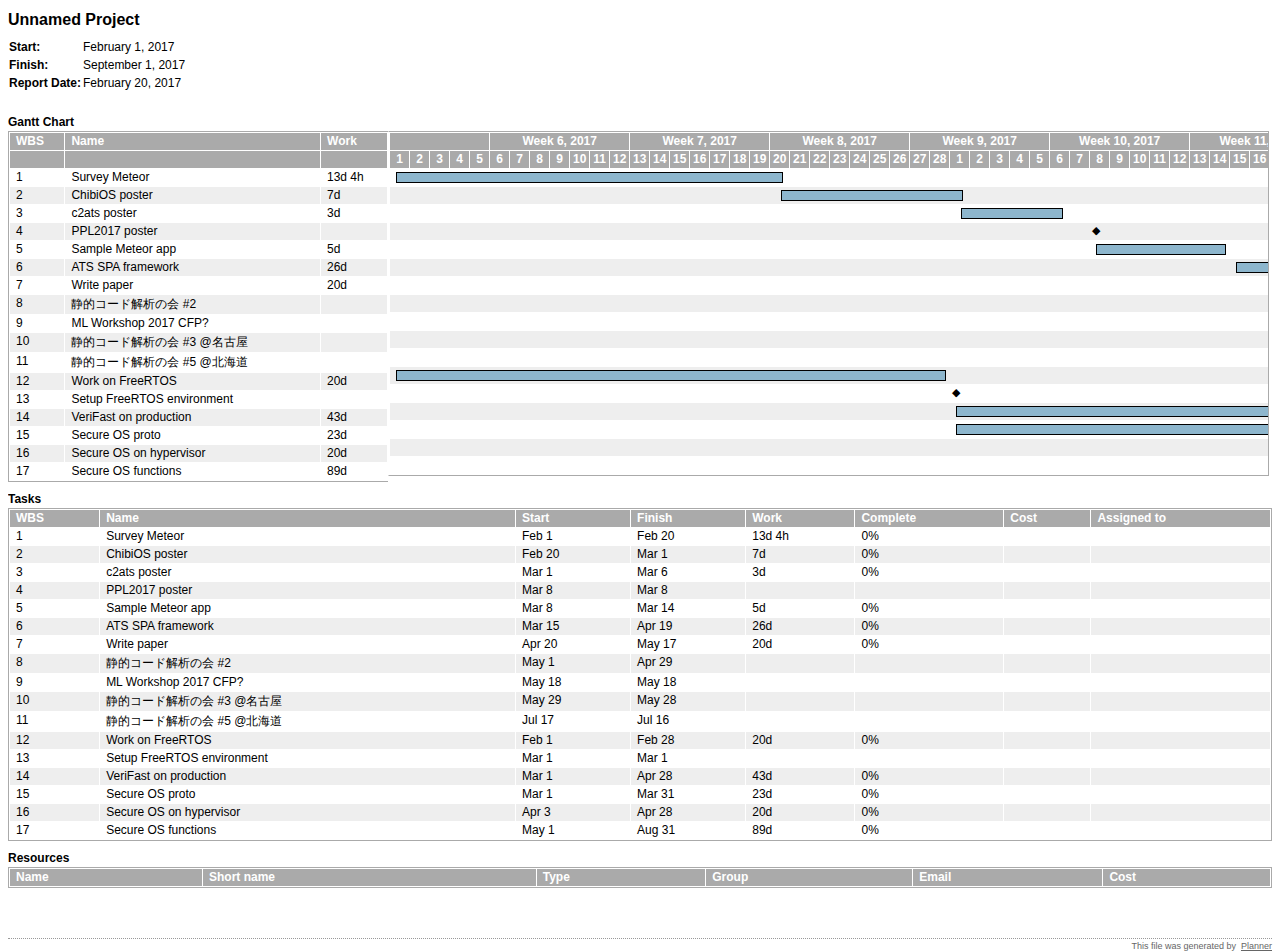
<file: plan/metasepi-bohai2.html>
<?xml version="1.0" encoding="utf-8"?>
<!DOCTYPE html PUBLIC "-//W3C//DTD XHTML 1.0 Strict//EN" "http://www.w3.org/TR/xhtml1/DTD/xhtml1-strict.dtd">
<html xmlns="http://www.w3.org/1999/xhtml" xmlns:date="http://exslt.org/dates-and-times">
  <head>
    <meta http-equiv="Content-Type" content="text/html; charset=utf-8" />
<!--
              This file is generated from xml source: DO NOT EDIT
      -->
    <title> - Planner</title>
    <meta name="GENERATOR" content="Planner HTML output" />
    <style type="text/css">

/* CSS Stylesheet for Planner HTML output.
 * 
 * Copyright (C) 2004-2005 Imendio AB
 * Copyright (C) 2003 CodeFactory AB
 * Copyright (C) 2003 Daniel Lundin (daniel@edgewall.com)
 * Copyright (C) 2004 Chris Ladd (caladd@particlestorm.net)
 */

/*
 * Fonts 
 */
html,body,table { 
 font-family: "Bitstream Vera Sans", helvetica, Arial, sans-serif;
 font-size: 12px;
 white-space: nowrap;
}

tr,td,th,table,font,span,div,h1,h2,h3 {
 font-family: "Bitstream Vera Sans", helvetica, Arial, sans-serif;
}

h1 {
 font-size: 16px;
}

h2 {
 font-size: 12px;
 margin-bottom: 2px;
}

div.separator {
 margin: 1em;
}

/*
 * Header
 */
table.proj-header {
 border: 0;
 margin: 0;
 width: auto;
}

table.proj-header .header {
 font-weight: bold;
}

/*
 * Footer
 */
.footer {
 float: left;
 width: 100%;
 margin-top: 50px;  
 padding-top: 2px;
 border-style: dotted;
 border-width: 1px 0 0 0;
 border-color: #999;
 font-size: 9px;
 text-align: right;
 clear: both;
 color: #666;
}

a:link, a:visited {
 text-decoration: none;
 color: #666;
}

a:hover[href] {
 text-decoration: underline;
}


/*
 * Layout
 */

.gantt, .gantt-tasklist, .gantt-chart, .tasklist, .resourcelist {
 float: left;
}

.gantt-tasklist, .gantt-chart, .tasklist-table, .resourcelist-table {
 border-style: solid;
 border-width: 1px;
 border-color: #aaa;
}

.gantt-tasklist, .gantt-chart, .tasklist, .resourcelist {
 overflow: auto;
}

.gantt, .tasklist, .resourcelist {
  clear: both;
  width: 100%;
}

.gantt-tasklist {
 border-width: 1px 0px 1px 1px;
 width: 30%;
}

.gantt-chart {
 border-color: #aaa #aaa #aaa #fff;
 width: 69.5%;
}

.tasklist, .resourcelist {
 clear: left;
}

table {
 width: 100%;
 border-collapse: collapse;
 border-style: none;
 border-color: #fff;
 white-space: nowrap;
 margin: 0;
}

tr, td, th {
 white-space: nowrap;
 vertical-align: top;
 padding-top: 1px;
 padding-bottom: 1px;
}

th {
 vertical-align: top;
}

tr {
 height: 1.5em;
}

tr.header {
 background-color: #aaa;
 color: #fff;
}

tr.even {
 background-color: #eee;
}

tr.odd {
 background-color: #fff;
}

th span, td span {
 margin-left: 6px;
 margin-right: 6px;
}

th.note {
 min-width: 20em;
}

td.note {
 white-space: normal;
}

/*
 * Gantt
 */
div.gantt-empty-begin, div.gantt-empty-end, div.gantt-complete-done, div.gantt-complete-notdone, div.gantt-summary {
 overflow: hidden;
 clear: none;
 float: left; 
 height: 0.75em;
 margin-top: 0.15em;
 margin-bottom: 0;
}

div.gantt-complete-done {
 background-color: #495f6b;
 height: 0.75em;
 margin-top: 0;
 margin-bottom: 0;
}

div.gantt-complete-notdone {
 background-color: #8db6cd;
 border-style: solid;
 border-width: 1px;
}

div.gantt-summary {
 height: 0.3em;
 margin-top: 0.25em;
 border-bottom: 2px dashed #000;
}

div.gantt-empty-end {
 margin-left: 0;
}

div.gantt-milestone {
 float: left;
 font-size: 0.9em;
 color: #000000;
 position: relative;
 margin-left: 0;
 margin-right: 0;
}

div.gantt-resources {
 float: left;
 margin-left: 0.5em;
 white-space: nowrap;
}

th.gantt-1day-header {
  width: 19px;
}

th.gantt-2day-header {
  width: 39px;
}

th.gantt-3day-header {
  width: 59px;
}

th.gantt-4day-header {
  width: 79px;
}

th.gantt-5day-header {
  width: 99px;
}

th.gantt-6day-header {
  width: 119px;
}

th.gantt-week-header, .gantt-resources {
 width: 139px;
}

th.gantt-day-header {
 margin: 0;
 padding-top: 1px;
 padding-bottom: 1px;
 width: 19px;
}

</style>
<!--[if IE]><style type="text/css">

/* IE specific overrides to compensate for the different box model used by IE
 * (see http://en.wikipedia.org/wiki/Internet_Explorer_box_model_bug)
 */

.gantt-resources {
  overflow: hidden;
}


.tasklist, .resourcelist {
  overflow-x: auto;
  overflow-y: hidden;
  padding-bottom: 1em;
}


.gantt-tasklist, .gantt-chart {
  overflow-x: scroll;
  overflow-y: hidden;
}


.gantt-chart {
  padding-bottom: 1px;
}



.tasklist-table, .resourcelist-table {
  width: 99.8%;
}

/*
div.gantt-empty-begin, div.gantt-empty-end, div.gantt-complete-done, div.gantt-complete-notdone, div.gantt-summary {
 height: 1.75em;
}

div.gantt-complete-done {
 height: 0.75em;
}

div.gantt-summary {
 height: 0.3em;
}
*/
th.gantt-1day-header {
  width: 20px;
}

th.gantt-2day-header {
  width: 40px;
}

th.gantt-3day-header {
  width: 60px;
}

th.gantt-4day-header {
  width: 80px;
}

th.gantt-5day-header {
  width: 100px;
}

th.gantt-6day-header {
  width: 120px;
}

th.gantt-week-header {
 width: 140px;
}

th.gantt-day-header {
 width: 20px;
}

</style><![endif]-->
<!--[if gte IE 7]><style type="text/css">

.gantt-chart {
  padding-bottom: 0px;
}

</style><![endif]-->
  </head>
  <body>
    <h1 class="proj-title">
      <a name="project" id="project">Unnamed Project</a>
    </h1>
    <table class="proj-header">
      <tr>
        <td class="header">Start:</td>
        <td>February 1, 2017</td>
      </tr>
      <tr>
        <td class="header">Finish:</td>
        <td>September 1, 2017</td>
      </tr>
      <tr>
        <td class="header">Report Date:</td>
        <td>February 20, 2017</td>
      </tr>
    </table>
    <div class="separator"></div>
    <div class="gantt">
      <h2>
        <a name="gantt" id="gantt">Gantt Chart</a>
      </h2>
      <div class="gantt-tasklist">
        <table cellspacing="0" cellpadding="0" border="1">
          <tr class="header" align="left">
            <th>
              <span>WBS</span>
            </th>
            <th>
              <span>Name</span>
            </th>
            <th>
              <span>Work</span>
            </th>
          </tr>
          <tr class="header">
            <th> </th>
            <th> </th>
            <th> </th>
          </tr>
          <tr class="odd">
            <td>
              <span>1</span>
            </td>
            <td>
              <a name="gantt-1" style="white-space: nowrap; margin-left: 0px;" id="gantt-1">
                <span>Survey Meteor</span>
              </a>
            </td>
            <td>
              <span>13d 4h </span>
            </td>
          </tr>
          <tr class="even">
            <td>
              <span>2</span>
            </td>
            <td>
              <a name="gantt-2" style="white-space: nowrap; margin-left: 0px;" id="gantt-2">
                <span>ChibiOS poster</span>
              </a>
            </td>
            <td>
              <span>7d </span>
            </td>
          </tr>
          <tr class="odd">
            <td>
              <span>3</span>
            </td>
            <td>
              <a name="gantt-3" style="white-space: nowrap; margin-left: 0px;" id="gantt-3">
                <span>c2ats poster</span>
              </a>
            </td>
            <td>
              <span>3d </span>
            </td>
          </tr>
          <tr class="even">
            <td>
              <span>4</span>
            </td>
            <td>
              <a name="gantt-4" style="white-space: nowrap; margin-left: 0px;" id="gantt-4">
                <span>PPL2017 poster</span>
              </a>
            </td>
            <td>
              <span></span>
            </td>
          </tr>
          <tr class="odd">
            <td>
              <span>5</span>
            </td>
            <td>
              <a name="gantt-5" style="white-space: nowrap; margin-left: 0px;" id="gantt-5">
                <span>Sample Meteor app</span>
              </a>
            </td>
            <td>
              <span>5d </span>
            </td>
          </tr>
          <tr class="even">
            <td>
              <span>6</span>
            </td>
            <td>
              <a name="gantt-6" style="white-space: nowrap; margin-left: 0px;" id="gantt-6">
                <span>ATS SPA framework</span>
              </a>
            </td>
            <td>
              <span>26d </span>
            </td>
          </tr>
          <tr class="odd">
            <td>
              <span>7</span>
            </td>
            <td>
              <a name="gantt-7" style="white-space: nowrap; margin-left: 0px;" id="gantt-7">
                <span>Write paper</span>
              </a>
            </td>
            <td>
              <span>20d </span>
            </td>
          </tr>
          <tr class="even">
            <td>
              <span>8</span>
            </td>
            <td>
              <a name="gantt-8" style="white-space: nowrap; margin-left: 0px;" id="gantt-8">
                <span>静的コード解析の会 #2</span>
              </a>
            </td>
            <td>
              <span></span>
            </td>
          </tr>
          <tr class="odd">
            <td>
              <span>9</span>
            </td>
            <td>
              <a name="gantt-9" style="white-space: nowrap; margin-left: 0px;" id="gantt-9">
                <span>ML Workshop 2017 CFP?</span>
              </a>
            </td>
            <td>
              <span></span>
            </td>
          </tr>
          <tr class="even">
            <td>
              <span>10</span>
            </td>
            <td>
              <a name="gantt-10" style="white-space: nowrap; margin-left: 0px;" id="gantt-10">
                <span>静的コード解析の会 #3 @名古屋</span>
              </a>
            </td>
            <td>
              <span></span>
            </td>
          </tr>
          <tr class="odd">
            <td>
              <span>11</span>
            </td>
            <td>
              <a name="gantt-11" style="white-space: nowrap; margin-left: 0px;" id="gantt-11">
                <span>静的コード解析の会 #5 @北海道</span>
              </a>
            </td>
            <td>
              <span></span>
            </td>
          </tr>
          <tr class="even">
            <td>
              <span>12</span>
            </td>
            <td>
              <a name="gantt-12" style="white-space: nowrap; margin-left: 0px;" id="gantt-12">
                <span>Work on FreeRTOS</span>
              </a>
            </td>
            <td>
              <span>20d </span>
            </td>
          </tr>
          <tr class="odd">
            <td>
              <span>13</span>
            </td>
            <td>
              <a name="gantt-13" style="white-space: nowrap; margin-left: 0px;" id="gantt-13">
                <span>Setup FreeRTOS environment</span>
              </a>
            </td>
            <td>
              <span></span>
            </td>
          </tr>
          <tr class="even">
            <td>
              <span>14</span>
            </td>
            <td>
              <a name="gantt-14" style="white-space: nowrap; margin-left: 0px;" id="gantt-14">
                <span>VeriFast on production</span>
              </a>
            </td>
            <td>
              <span>43d </span>
            </td>
          </tr>
          <tr class="odd">
            <td>
              <span>15</span>
            </td>
            <td>
              <a name="gantt-15" style="white-space: nowrap; margin-left: 0px;" id="gantt-15">
                <span>Secure OS proto</span>
              </a>
            </td>
            <td>
              <span>23d </span>
            </td>
          </tr>
          <tr class="even">
            <td>
              <span>16</span>
            </td>
            <td>
              <a name="gantt-16" style="white-space: nowrap; margin-left: 0px;" id="gantt-16">
                <span>Secure OS on hypervisor</span>
              </a>
            </td>
            <td>
              <span>20d </span>
            </td>
          </tr>
          <tr class="odd">
            <td>
              <span>17</span>
            </td>
            <td>
              <a name="gantt-17" style="white-space: nowrap; margin-left: 0px;" id="gantt-17">
                <span>Secure OS functions</span>
              </a>
            </td>
            <td>
              <span>89d </span>
            </td>
          </tr>
        </table>
      </div>
      <div class="gantt-chart">
        <table cellspacing="0" cellpadding="0" border="1" style="table-layout: fixed;">
          <tr class="header" align="left">
            <th class="gantt-5day-header" colspan="5"></th>
            <th class="gantt-week-header" align="center" colspan="7">Week 6, 2017</th>
            <th class="gantt-week-header" align="center" colspan="7">Week 7, 2017</th>
            <th class="gantt-week-header" align="center" colspan="7">Week 8, 2017</th>
            <th class="gantt-week-header" align="center" colspan="7">Week 9, 2017</th>
            <th class="gantt-week-header" align="center" colspan="7">Week 10, 2017</th>
            <th class="gantt-week-header" align="center" colspan="7">Week 11, 2017</th>
            <th class="gantt-week-header" align="center" colspan="7">Week 12, 2017</th>
            <th class="gantt-week-header" align="center" colspan="7">Week 13, 2017</th>
            <th class="gantt-week-header" align="center" colspan="7">Week 14, 2017</th>
            <th class="gantt-week-header" align="center" colspan="7">Week 15, 2017</th>
            <th class="gantt-week-header" align="center" colspan="7">Week 16, 2017</th>
            <th class="gantt-week-header" align="center" colspan="7">Week 17, 2017</th>
            <th class="gantt-week-header" align="center" colspan="7">Week 18, 2017</th>
            <th class="gantt-week-header" align="center" colspan="7">Week 19, 2017</th>
            <th class="gantt-week-header" align="center" colspan="7">Week 20, 2017</th>
            <th class="gantt-week-header" align="center" colspan="7">Week 21, 2017</th>
            <th class="gantt-week-header" align="center" colspan="7">Week 22, 2017</th>
            <th class="gantt-week-header" align="center" colspan="7">Week 23, 2017</th>
            <th class="gantt-week-header" align="center" colspan="7">Week 24, 2017</th>
            <th class="gantt-week-header" align="center" colspan="7">Week 25, 2017</th>
            <th class="gantt-week-header" align="center" colspan="7">Week 26, 2017</th>
            <th class="gantt-week-header" align="center" colspan="7">Week 27, 2017</th>
            <th class="gantt-week-header" align="center" colspan="7">Week 28, 2017</th>
            <th class="gantt-week-header" align="center" colspan="7">Week 29, 2017</th>
            <th class="gantt-week-header" align="center" colspan="7">Week 30, 2017</th>
            <th class="gantt-week-header" align="center" colspan="7">Week 31, 2017</th>
            <th class="gantt-week-header" align="center" colspan="7">Week 32, 2017</th>
            <th class="gantt-week-header" align="center" colspan="7">Week 33, 2017</th>
            <th class="gantt-week-header" align="center" colspan="7">Week 34, 2017</th>
            <th class="gantt-week-header" align="center" colspan="7">Week 35, 2017</th>
            <th class="gantt-4day-header" colspan="4"></th>
            <th></th>
          </tr>
          <tr class="header" align="left">
            <th class="gantt-day-header" align="center">1</th>
            <th class="gantt-day-header" align="center">2</th>
            <th class="gantt-day-header" align="center">3</th>
            <th class="gantt-day-header" align="center">4</th>
            <th class="gantt-day-header" align="center">5</th>
            <th class="gantt-day-header" align="center">6</th>
            <th class="gantt-day-header" align="center">7</th>
            <th class="gantt-day-header" align="center">8</th>
            <th class="gantt-day-header" align="center">9</th>
            <th class="gantt-day-header" align="center">10</th>
            <th class="gantt-day-header" align="center">11</th>
            <th class="gantt-day-header" align="center">12</th>
            <th class="gantt-day-header" align="center">13</th>
            <th class="gantt-day-header" align="center">14</th>
            <th class="gantt-day-header" align="center">15</th>
            <th class="gantt-day-header" align="center">16</th>
            <th class="gantt-day-header" align="center">17</th>
            <th class="gantt-day-header" align="center">18</th>
            <th class="gantt-day-header" align="center">19</th>
            <th class="gantt-day-header" align="center">20</th>
            <th class="gantt-day-header" align="center">21</th>
            <th class="gantt-day-header" align="center">22</th>
            <th class="gantt-day-header" align="center">23</th>
            <th class="gantt-day-header" align="center">24</th>
            <th class="gantt-day-header" align="center">25</th>
            <th class="gantt-day-header" align="center">26</th>
            <th class="gantt-day-header" align="center">27</th>
            <th class="gantt-day-header" align="center">28</th>
            <th class="gantt-day-header" align="center">1</th>
            <th class="gantt-day-header" align="center">2</th>
            <th class="gantt-day-header" align="center">3</th>
            <th class="gantt-day-header" align="center">4</th>
            <th class="gantt-day-header" align="center">5</th>
            <th class="gantt-day-header" align="center">6</th>
            <th class="gantt-day-header" align="center">7</th>
            <th class="gantt-day-header" align="center">8</th>
            <th class="gantt-day-header" align="center">9</th>
            <th class="gantt-day-header" align="center">10</th>
            <th class="gantt-day-header" align="center">11</th>
            <th class="gantt-day-header" align="center">12</th>
            <th class="gantt-day-header" align="center">13</th>
            <th class="gantt-day-header" align="center">14</th>
            <th class="gantt-day-header" align="center">15</th>
            <th class="gantt-day-header" align="center">16</th>
            <th class="gantt-day-header" align="center">17</th>
            <th class="gantt-day-header" align="center">18</th>
            <th class="gantt-day-header" align="center">19</th>
            <th class="gantt-day-header" align="center">20</th>
            <th class="gantt-day-header" align="center">21</th>
            <th class="gantt-day-header" align="center">22</th>
            <th class="gantt-day-header" align="center">23</th>
            <th class="gantt-day-header" align="center">24</th>
            <th class="gantt-day-header" align="center">25</th>
            <th class="gantt-day-header" align="center">26</th>
            <th class="gantt-day-header" align="center">27</th>
            <th class="gantt-day-header" align="center">28</th>
            <th class="gantt-day-header" align="center">29</th>
            <th class="gantt-day-header" align="center">30</th>
            <th class="gantt-day-header" align="center">31</th>
            <th class="gantt-day-header" align="center">1</th>
            <th class="gantt-day-header" align="center">2</th>
            <th class="gantt-day-header" align="center">3</th>
            <th class="gantt-day-header" align="center">4</th>
            <th class="gantt-day-header" align="center">5</th>
            <th class="gantt-day-header" align="center">6</th>
            <th class="gantt-day-header" align="center">7</th>
            <th class="gantt-day-header" align="center">8</th>
            <th class="gantt-day-header" align="center">9</th>
            <th class="gantt-day-header" align="center">10</th>
            <th class="gantt-day-header" align="center">11</th>
            <th class="gantt-day-header" align="center">12</th>
            <th class="gantt-day-header" align="center">13</th>
            <th class="gantt-day-header" align="center">14</th>
            <th class="gantt-day-header" align="center">15</th>
            <th class="gantt-day-header" align="center">16</th>
            <th class="gantt-day-header" align="center">17</th>
            <th class="gantt-day-header" align="center">18</th>
            <th class="gantt-day-header" align="center">19</th>
            <th class="gantt-day-header" align="center">20</th>
            <th class="gantt-day-header" align="center">21</th>
            <th class="gantt-day-header" align="center">22</th>
            <th class="gantt-day-header" align="center">23</th>
            <th class="gantt-day-header" align="center">24</th>
            <th class="gantt-day-header" align="center">25</th>
            <th class="gantt-day-header" align="center">26</th>
            <th class="gantt-day-header" align="center">27</th>
            <th class="gantt-day-header" align="center">28</th>
            <th class="gantt-day-header" align="center">29</th>
            <th class="gantt-day-header" align="center">30</th>
            <th class="gantt-day-header" align="center">1</th>
            <th class="gantt-day-header" align="center">2</th>
            <th class="gantt-day-header" align="center">3</th>
            <th class="gantt-day-header" align="center">4</th>
            <th class="gantt-day-header" align="center">5</th>
            <th class="gantt-day-header" align="center">6</th>
            <th class="gantt-day-header" align="center">7</th>
            <th class="gantt-day-header" align="center">8</th>
            <th class="gantt-day-header" align="center">9</th>
            <th class="gantt-day-header" align="center">10</th>
            <th class="gantt-day-header" align="center">11</th>
            <th class="gantt-day-header" align="center">12</th>
            <th class="gantt-day-header" align="center">13</th>
            <th class="gantt-day-header" align="center">14</th>
            <th class="gantt-day-header" align="center">15</th>
            <th class="gantt-day-header" align="center">16</th>
            <th class="gantt-day-header" align="center">17</th>
            <th class="gantt-day-header" align="center">18</th>
            <th class="gantt-day-header" align="center">19</th>
            <th class="gantt-day-header" align="center">20</th>
            <th class="gantt-day-header" align="center">21</th>
            <th class="gantt-day-header" align="center">22</th>
            <th class="gantt-day-header" align="center">23</th>
            <th class="gantt-day-header" align="center">24</th>
            <th class="gantt-day-header" align="center">25</th>
            <th class="gantt-day-header" align="center">26</th>
            <th class="gantt-day-header" align="center">27</th>
            <th class="gantt-day-header" align="center">28</th>
            <th class="gantt-day-header" align="center">29</th>
            <th class="gantt-day-header" align="center">30</th>
            <th class="gantt-day-header" align="center">31</th>
            <th class="gantt-day-header" align="center">1</th>
            <th class="gantt-day-header" align="center">2</th>
            <th class="gantt-day-header" align="center">3</th>
            <th class="gantt-day-header" align="center">4</th>
            <th class="gantt-day-header" align="center">5</th>
            <th class="gantt-day-header" align="center">6</th>
            <th class="gantt-day-header" align="center">7</th>
            <th class="gantt-day-header" align="center">8</th>
            <th class="gantt-day-header" align="center">9</th>
            <th class="gantt-day-header" align="center">10</th>
            <th class="gantt-day-header" align="center">11</th>
            <th class="gantt-day-header" align="center">12</th>
            <th class="gantt-day-header" align="center">13</th>
            <th class="gantt-day-header" align="center">14</th>
            <th class="gantt-day-header" align="center">15</th>
            <th class="gantt-day-header" align="center">16</th>
            <th class="gantt-day-header" align="center">17</th>
            <th class="gantt-day-header" align="center">18</th>
            <th class="gantt-day-header" align="center">19</th>
            <th class="gantt-day-header" align="center">20</th>
            <th class="gantt-day-header" align="center">21</th>
            <th class="gantt-day-header" align="center">22</th>
            <th class="gantt-day-header" align="center">23</th>
            <th class="gantt-day-header" align="center">24</th>
            <th class="gantt-day-header" align="center">25</th>
            <th class="gantt-day-header" align="center">26</th>
            <th class="gantt-day-header" align="center">27</th>
            <th class="gantt-day-header" align="center">28</th>
            <th class="gantt-day-header" align="center">29</th>
            <th class="gantt-day-header" align="center">30</th>
            <th class="gantt-day-header" align="center">1</th>
            <th class="gantt-day-header" align="center">2</th>
            <th class="gantt-day-header" align="center">3</th>
            <th class="gantt-day-header" align="center">4</th>
            <th class="gantt-day-header" align="center">5</th>
            <th class="gantt-day-header" align="center">6</th>
            <th class="gantt-day-header" align="center">7</th>
            <th class="gantt-day-header" align="center">8</th>
            <th class="gantt-day-header" align="center">9</th>
            <th class="gantt-day-header" align="center">10</th>
            <th class="gantt-day-header" align="center">11</th>
            <th class="gantt-day-header" align="center">12</th>
            <th class="gantt-day-header" align="center">13</th>
            <th class="gantt-day-header" align="center">14</th>
            <th class="gantt-day-header" align="center">15</th>
            <th class="gantt-day-header" align="center">16</th>
            <th class="gantt-day-header" align="center">17</th>
            <th class="gantt-day-header" align="center">18</th>
            <th class="gantt-day-header" align="center">19</th>
            <th class="gantt-day-header" align="center">20</th>
            <th class="gantt-day-header" align="center">21</th>
            <th class="gantt-day-header" align="center">22</th>
            <th class="gantt-day-header" align="center">23</th>
            <th class="gantt-day-header" align="center">24</th>
            <th class="gantt-day-header" align="center">25</th>
            <th class="gantt-day-header" align="center">26</th>
            <th class="gantt-day-header" align="center">27</th>
            <th class="gantt-day-header" align="center">28</th>
            <th class="gantt-day-header" align="center">29</th>
            <th class="gantt-day-header" align="center">30</th>
            <th class="gantt-day-header" align="center">31</th>
            <th class="gantt-day-header" align="center">1</th>
            <th class="gantt-day-header" align="center">2</th>
            <th class="gantt-day-header" align="center">3</th>
            <th class="gantt-day-header" align="center">4</th>
            <th class="gantt-day-header" align="center">5</th>
            <th class="gantt-day-header" align="center">6</th>
            <th class="gantt-day-header" align="center">7</th>
            <th class="gantt-day-header" align="center">8</th>
            <th class="gantt-day-header" align="center">9</th>
            <th class="gantt-day-header" align="center">10</th>
            <th class="gantt-day-header" align="center">11</th>
            <th class="gantt-day-header" align="center">12</th>
            <th class="gantt-day-header" align="center">13</th>
            <th class="gantt-day-header" align="center">14</th>
            <th class="gantt-day-header" align="center">15</th>
            <th class="gantt-day-header" align="center">16</th>
            <th class="gantt-day-header" align="center">17</th>
            <th class="gantt-day-header" align="center">18</th>
            <th class="gantt-day-header" align="center">19</th>
            <th class="gantt-day-header" align="center">20</th>
            <th class="gantt-day-header" align="center">21</th>
            <th class="gantt-day-header" align="center">22</th>
            <th class="gantt-day-header" align="center">23</th>
            <th class="gantt-day-header" align="center">24</th>
            <th class="gantt-day-header" align="center">25</th>
            <th class="gantt-day-header" align="center">26</th>
            <th class="gantt-day-header" align="center">27</th>
            <th class="gantt-day-header" align="center">28</th>
            <th class="gantt-day-header" align="center">29</th>
            <th class="gantt-day-header" align="center">30</th>
            <th class="gantt-day-header" align="center">31</th>
            <th class="gantt-day-header" align="center">1</th>
            <th class="gantt-day-header" align="center">2</th>
            <th class="gantt-day-header" align="center">3</th>
            <th class="gantt-day-header" align="center">4</th>
            <th class="gantt-day-header" align="center">5</th>
            <th class="gantt-day-header" align="center">6</th>
            <th class="gantt-day-header" align="center">7</th>
            <th align="center"></th>
          </tr>
          <tr class="odd">
            <td colspan="220">
              <div style="width: 4381px; white-space: nowrap;">
                <div class="gantt-empty-begin" style="width: 6px;"></div>
                <div class="gantt-complete-notdone" style="width: 385px;"></div>
                <div class="gantt-empty-end"></div>
                <div class="gantt-resources"></div>
              </div>
            </td>
          </tr>
          <tr class="even">
            <td colspan="220">
              <div style="width: 4381px; white-space: nowrap;">
                <div class="gantt-empty-begin" style="width: 391px;"></div>
                <div class="gantt-complete-notdone" style="width: 180px;"></div>
                <div class="gantt-empty-end"></div>
                <div class="gantt-resources"></div>
              </div>
            </td>
          </tr>
          <tr class="odd">
            <td colspan="220">
              <div style="width: 4381px; white-space: nowrap;">
                <div class="gantt-empty-begin" style="width: 571px;"></div>
                <div class="gantt-complete-notdone" style="width: 100px;"></div>
                <div class="gantt-empty-end"></div>
                <div class="gantt-resources"></div>
              </div>
            </td>
          </tr>
          <tr class="even">
            <td colspan="220">
              <div style="width: 4381px; white-space: nowrap;">
                <div class="gantt-empty-begin" style="width: 702px;"></div>
                <div class="gantt-milestone">◆</div>
                <div class="gantt-resources"></div>
              </div>
            </td>
          </tr>
          <tr class="odd">
            <td colspan="220">
              <div style="width: 4381px; white-space: nowrap;">
                <div class="gantt-empty-begin" style="width: 706px;"></div>
                <div class="gantt-complete-notdone" style="width: 128px;"></div>
                <div class="gantt-empty-end"></div>
                <div class="gantt-resources"></div>
              </div>
            </td>
          </tr>
          <tr class="even">
            <td colspan="220">
              <div style="width: 4381px; white-space: nowrap;">
                <div class="gantt-empty-begin" style="width: 846px;"></div>
                <div class="gantt-complete-notdone" style="width: 708px;"></div>
                <div class="gantt-empty-end"></div>
                <div class="gantt-resources"></div>
              </div>
            </td>
          </tr>
          <tr class="odd">
            <td colspan="220">
              <div style="width: 4381px; white-space: nowrap;">
                <div class="gantt-empty-begin" style="width: 1566px;"></div>
                <div class="gantt-complete-notdone" style="width: 548px;"></div>
                <div class="gantt-empty-end"></div>
                <div class="gantt-resources"></div>
              </div>
            </td>
          </tr>
          <tr class="even">
            <td colspan="220">
              <div style="width: 4381px; white-space: nowrap;">
                <div class="gantt-empty-begin" style="width: 1782px;"></div>
                <div class="gantt-milestone">◆</div>
                <div class="gantt-resources"></div>
              </div>
            </td>
          </tr>
          <tr class="odd">
            <td colspan="220">
              <div style="width: 4381px; white-space: nowrap;">
                <div class="gantt-empty-begin" style="width: 2122px;"></div>
                <div class="gantt-milestone">◆</div>
                <div class="gantt-resources"></div>
              </div>
            </td>
          </tr>
          <tr class="even">
            <td colspan="220">
              <div style="width: 4381px; white-space: nowrap;">
                <div class="gantt-empty-begin" style="width: 2342px;"></div>
                <div class="gantt-milestone">◆</div>
                <div class="gantt-resources"></div>
              </div>
            </td>
          </tr>
          <tr class="odd">
            <td colspan="220">
              <div style="width: 4381px; white-space: nowrap;">
                <div class="gantt-empty-begin" style="width: 3322px;"></div>
                <div class="gantt-milestone">◆</div>
                <div class="gantt-resources"></div>
              </div>
            </td>
          </tr>
          <tr class="even">
            <td colspan="220">
              <div style="width: 4381px; white-space: nowrap;">
                <div class="gantt-empty-begin" style="width: 6px;"></div>
                <div class="gantt-complete-notdone" style="width: 548px;"></div>
                <div class="gantt-empty-end"></div>
                <div class="gantt-resources"></div>
              </div>
            </td>
          </tr>
          <tr class="odd">
            <td colspan="220">
              <div style="width: 4381px; white-space: nowrap;">
                <div class="gantt-empty-begin" style="width: 562px;"></div>
                <div class="gantt-milestone">◆</div>
                <div class="gantt-resources"></div>
              </div>
            </td>
          </tr>
          <tr class="even">
            <td colspan="220">
              <div style="width: 4381px; white-space: nowrap;">
                <div class="gantt-empty-begin" style="width: 566px;"></div>
                <div class="gantt-complete-notdone" style="width: 1168px;"></div>
                <div class="gantt-empty-end"></div>
                <div class="gantt-resources"></div>
              </div>
            </td>
          </tr>
          <tr class="odd">
            <td colspan="220">
              <div style="width: 4381px; white-space: nowrap;">
                <div class="gantt-empty-begin" style="width: 566px;"></div>
                <div class="gantt-complete-notdone" style="width: 608px;"></div>
                <div class="gantt-empty-end"></div>
                <div class="gantt-resources"></div>
              </div>
            </td>
          </tr>
          <tr class="even">
            <td colspan="220">
              <div style="width: 4381px; white-space: nowrap;">
                <div class="gantt-empty-begin" style="width: 1226px;"></div>
                <div class="gantt-complete-notdone" style="width: 508px;"></div>
                <div class="gantt-empty-end"></div>
                <div class="gantt-resources"></div>
              </div>
            </td>
          </tr>
          <tr class="odd">
            <td colspan="220">
              <div style="width: 4381px; white-space: nowrap;">
                <div class="gantt-empty-begin" style="width: 1786px;"></div>
                <div class="gantt-complete-notdone" style="width: 2448px;"></div>
                <div class="gantt-empty-end"></div>
                <div class="gantt-resources"></div>
              </div>
            </td>
          </tr>
        </table>
      </div>
    </div>
    <div class="separator"></div>
    <div class="tasklist">
      <h2>
        <a name="tasks" id="tasks">Tasks</a>
      </h2>
      <div class="tasklist-table">
        <table cellspacing="0" cellpadding="0" border="1">
          <tr class="header" align="left">
            <th>
              <span>WBS</span>
            </th>
            <th>
              <span>Name</span>
            </th>
            <th>
              <span>Start</span>
            </th>
            <th>
              <span>Finish</span>
            </th>
            <th>
              <span>Work</span>
            </th>
            <th>
              <span>Complete</span>
            </th>
            <th>
              <span>Cost</span>
            </th>
            <th>
              <span>Assigned to</span>
            </th>
          </tr>
          <tr class="odd" style="">
            <td>
              <span>1</span>
            </td>
            <td>
              <a name="task1" style="margin-left: 0px" id="task1">
                <span>Survey Meteor</span>
              </a>
            </td>
            <td>
              <span>Feb 1</span>
            </td>
            <td>
              <span>Feb 20</span>
            </td>
            <td>
              <span>13d 4h </span>
            </td>
            <td>
              <span>0%
              </span>
            </td>
            <td>
              <span></span>
            </td>
            <td></td>
          </tr>
          <tr class="even" style="">
            <td>
              <span>2</span>
            </td>
            <td>
              <a name="task2" style="margin-left: 0px" id="task2">
                <span>ChibiOS poster</span>
              </a>
            </td>
            <td>
              <span>Feb 20</span>
            </td>
            <td>
              <span>Mar 1</span>
            </td>
            <td>
              <span>7d </span>
            </td>
            <td>
              <span>0%
              </span>
            </td>
            <td>
              <span></span>
            </td>
            <td></td>
          </tr>
          <tr class="odd" style="">
            <td>
              <span>3</span>
            </td>
            <td>
              <a name="task3" style="margin-left: 0px" id="task3">
                <span>c2ats poster</span>
              </a>
            </td>
            <td>
              <span>Mar 1</span>
            </td>
            <td>
              <span>Mar 6</span>
            </td>
            <td>
              <span>3d </span>
            </td>
            <td>
              <span>0%
              </span>
            </td>
            <td>
              <span></span>
            </td>
            <td></td>
          </tr>
          <tr class="even" style="">
            <td>
              <span>4</span>
            </td>
            <td>
              <a name="task4" style="margin-left: 0px" id="task4">
                <span>PPL2017 poster</span>
              </a>
            </td>
            <td>
              <span>Mar 8</span>
            </td>
            <td>
              <span>Mar 8</span>
            </td>
            <td></td>
            <td></td>
            <td>
              <span></span>
            </td>
            <td></td>
          </tr>
          <tr class="odd" style="">
            <td>
              <span>5</span>
            </td>
            <td>
              <a name="task5" style="margin-left: 0px" id="task5">
                <span>Sample Meteor app</span>
              </a>
            </td>
            <td>
              <span>Mar 8</span>
            </td>
            <td>
              <span>Mar 14</span>
            </td>
            <td>
              <span>5d </span>
            </td>
            <td>
              <span>0%
              </span>
            </td>
            <td>
              <span></span>
            </td>
            <td></td>
          </tr>
          <tr class="even" style="">
            <td>
              <span>6</span>
            </td>
            <td>
              <a name="task6" style="margin-left: 0px" id="task6">
                <span>ATS SPA framework</span>
              </a>
            </td>
            <td>
              <span>Mar 15</span>
            </td>
            <td>
              <span>Apr 19</span>
            </td>
            <td>
              <span>26d </span>
            </td>
            <td>
              <span>0%
              </span>
            </td>
            <td>
              <span></span>
            </td>
            <td></td>
          </tr>
          <tr class="odd" style="">
            <td>
              <span>7</span>
            </td>
            <td>
              <a name="task7" style="margin-left: 0px" id="task7">
                <span>Write paper</span>
              </a>
            </td>
            <td>
              <span>Apr 20</span>
            </td>
            <td>
              <span>May 17</span>
            </td>
            <td>
              <span>20d </span>
            </td>
            <td>
              <span>0%
              </span>
            </td>
            <td>
              <span></span>
            </td>
            <td></td>
          </tr>
          <tr class="even" style="">
            <td>
              <span>8</span>
            </td>
            <td>
              <a name="task8" style="margin-left: 0px" id="task8">
                <span>静的コード解析の会 #2</span>
              </a>
            </td>
            <td>
              <span>May 1</span>
            </td>
            <td>
              <span>Apr 29</span>
            </td>
            <td></td>
            <td></td>
            <td>
              <span></span>
            </td>
            <td></td>
          </tr>
          <tr class="odd" style="">
            <td>
              <span>9</span>
            </td>
            <td>
              <a name="task9" style="margin-left: 0px" id="task9">
                <span>ML Workshop 2017 CFP?</span>
              </a>
            </td>
            <td>
              <span>May 18</span>
            </td>
            <td>
              <span>May 18</span>
            </td>
            <td></td>
            <td></td>
            <td>
              <span></span>
            </td>
            <td></td>
          </tr>
          <tr class="even" style="">
            <td>
              <span>10</span>
            </td>
            <td>
              <a name="task10" style="margin-left: 0px" id="task10">
                <span>静的コード解析の会 #3 @名古屋</span>
              </a>
            </td>
            <td>
              <span>May 29</span>
            </td>
            <td>
              <span>May 28</span>
            </td>
            <td></td>
            <td></td>
            <td>
              <span></span>
            </td>
            <td></td>
          </tr>
          <tr class="odd" style="">
            <td>
              <span>11</span>
            </td>
            <td>
              <a name="task11" style="margin-left: 0px" id="task11">
                <span>静的コード解析の会 #5 @北海道</span>
              </a>
            </td>
            <td>
              <span>Jul 17</span>
            </td>
            <td>
              <span>Jul 16</span>
            </td>
            <td></td>
            <td></td>
            <td>
              <span></span>
            </td>
            <td></td>
          </tr>
          <tr class="even" style="">
            <td>
              <span>12</span>
            </td>
            <td>
              <a name="task12" style="margin-left: 0px" id="task12">
                <span>Work on FreeRTOS</span>
              </a>
            </td>
            <td>
              <span>Feb 1</span>
            </td>
            <td>
              <span>Feb 28</span>
            </td>
            <td>
              <span>20d </span>
            </td>
            <td>
              <span>0%
              </span>
            </td>
            <td>
              <span></span>
            </td>
            <td></td>
          </tr>
          <tr class="odd" style="">
            <td>
              <span>13</span>
            </td>
            <td>
              <a name="task13" style="margin-left: 0px" id="task13">
                <span>Setup FreeRTOS environment</span>
              </a>
            </td>
            <td>
              <span>Mar 1</span>
            </td>
            <td>
              <span>Mar 1</span>
            </td>
            <td></td>
            <td></td>
            <td>
              <span></span>
            </td>
            <td></td>
          </tr>
          <tr class="even" style="">
            <td>
              <span>14</span>
            </td>
            <td>
              <a name="task14" style="margin-left: 0px" id="task14">
                <span>VeriFast on production</span>
              </a>
            </td>
            <td>
              <span>Mar 1</span>
            </td>
            <td>
              <span>Apr 28</span>
            </td>
            <td>
              <span>43d </span>
            </td>
            <td>
              <span>0%
              </span>
            </td>
            <td>
              <span></span>
            </td>
            <td></td>
          </tr>
          <tr class="odd" style="">
            <td>
              <span>15</span>
            </td>
            <td>
              <a name="task15" style="margin-left: 0px" id="task15">
                <span>Secure OS proto</span>
              </a>
            </td>
            <td>
              <span>Mar 1</span>
            </td>
            <td>
              <span>Mar 31</span>
            </td>
            <td>
              <span>23d </span>
            </td>
            <td>
              <span>0%
              </span>
            </td>
            <td>
              <span></span>
            </td>
            <td></td>
          </tr>
          <tr class="even" style="">
            <td>
              <span>16</span>
            </td>
            <td>
              <a name="task16" style="margin-left: 0px" id="task16">
                <span>Secure OS on hypervisor</span>
              </a>
            </td>
            <td>
              <span>Apr 3</span>
            </td>
            <td>
              <span>Apr 28</span>
            </td>
            <td>
              <span>20d </span>
            </td>
            <td>
              <span>0%
              </span>
            </td>
            <td>
              <span></span>
            </td>
            <td></td>
          </tr>
          <tr class="odd" style="">
            <td>
              <span>17</span>
            </td>
            <td>
              <a name="task17" style="margin-left: 0px" id="task17">
                <span>Secure OS functions</span>
              </a>
            </td>
            <td>
              <span>May 1</span>
            </td>
            <td>
              <span>Aug 31</span>
            </td>
            <td>
              <span>89d </span>
            </td>
            <td>
              <span>0%
              </span>
            </td>
            <td>
              <span></span>
            </td>
            <td></td>
          </tr>
        </table>
      </div>
    </div>
    <div class="separator"></div>
    <div class="resourcelist">
      <h2>
        <a name="resources" id="resources">Resources</a>
      </h2>
      <div class="resourcelist-table">
        <table cellspacing="0" cellpadding="0" border="1" width="100%">
          <tr class="header" align="left">
            <th>
              <span>Name</span>
            </th>
            <th>
              <span>Short name</span>
            </th>
            <th>
              <span>Type</span>
            </th>
            <th>
              <span>Group</span>
            </th>
            <th>
              <span>Email</span>
            </th>
            <th>
              <span>Cost</span>
            </th>
          </tr>
        </table>
      </div>
    </div>
    <div class="footer">
      <div>This file was generated by 
      <a href="http://live.gnome.org/Planner/" style="text-decoration: underline;">Planner</a></div>
    </div>
  </body>
</html>
</file>
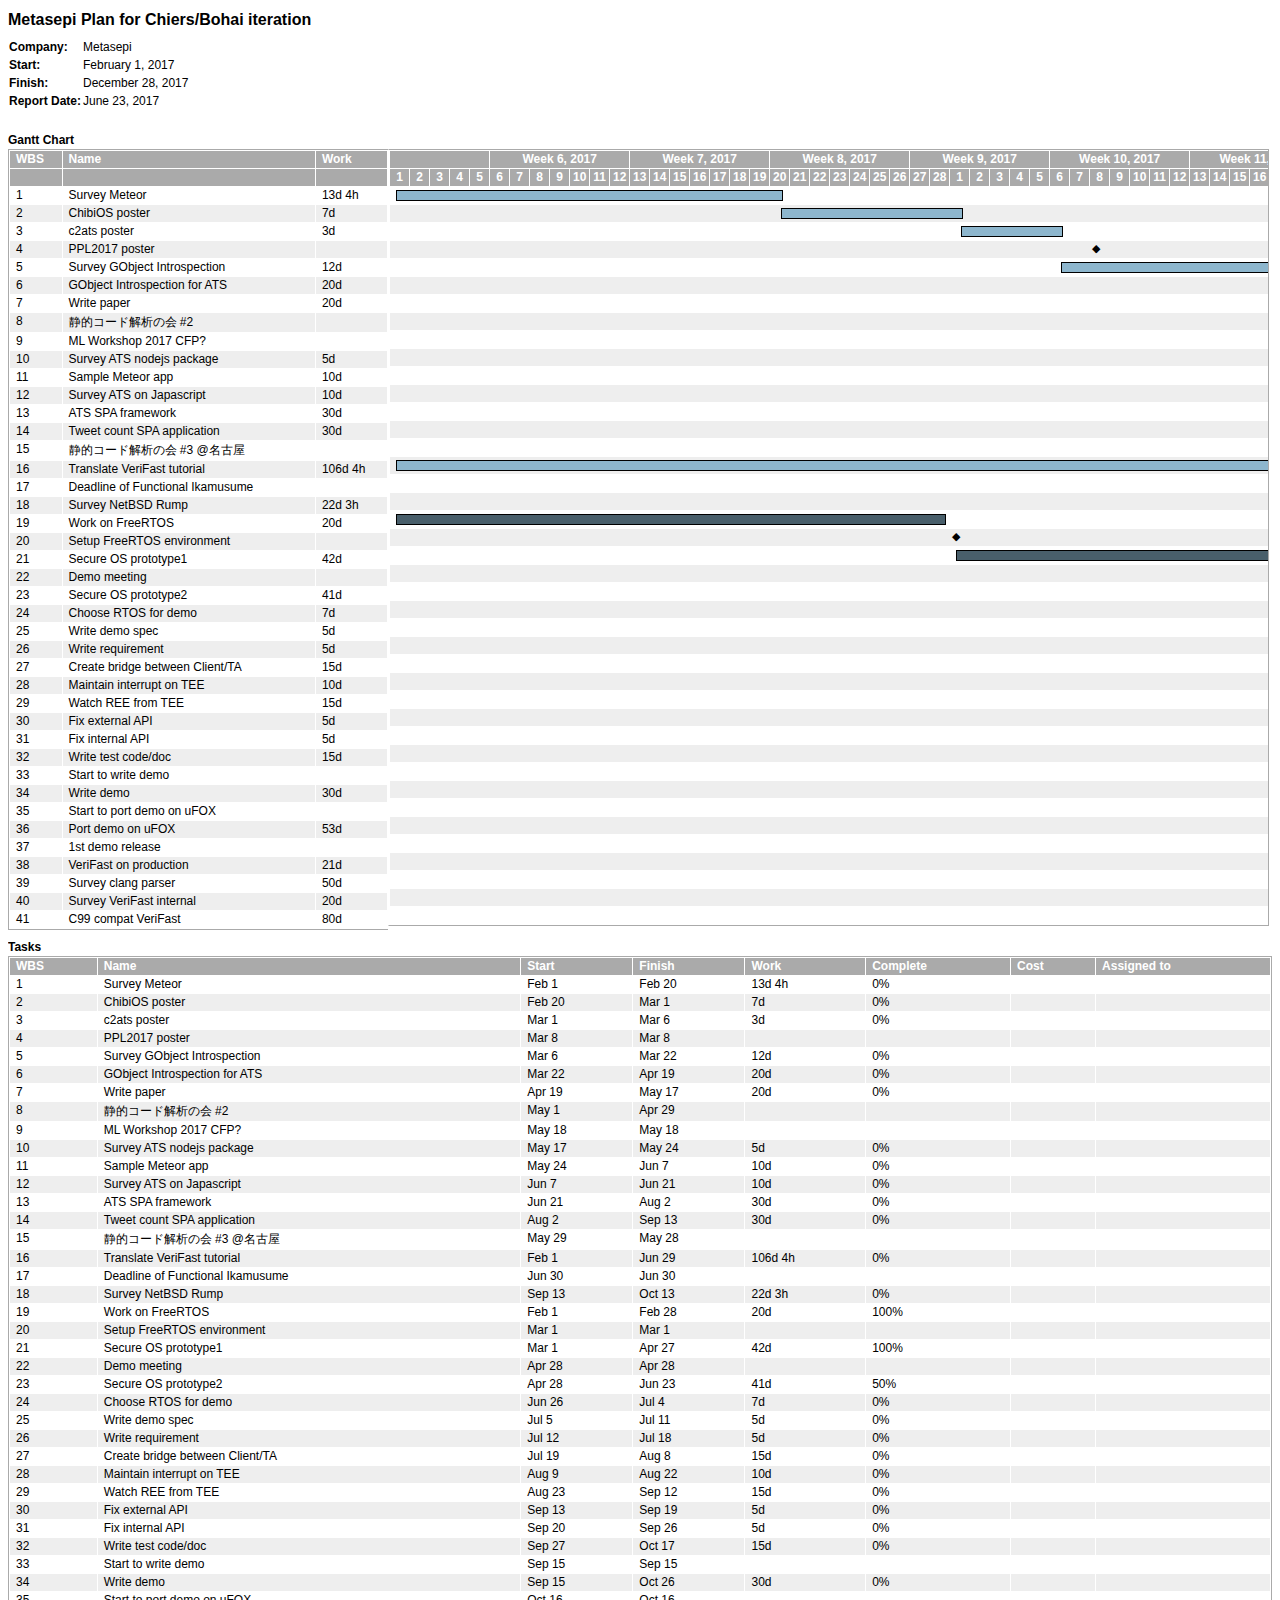
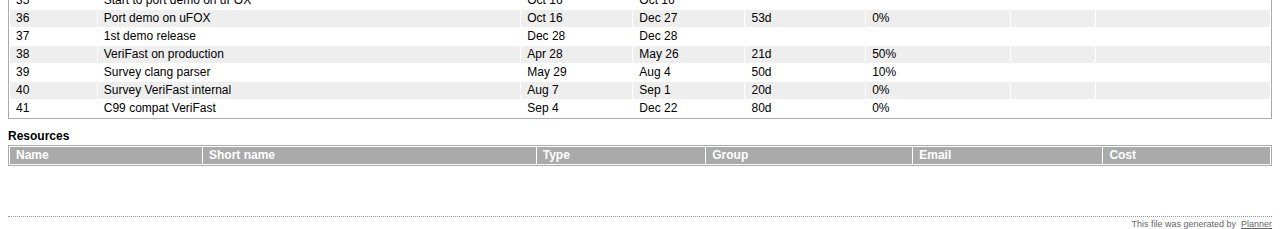
<file: plan/metasepi-chiers-bohai.html>
<?xml version="1.0" encoding="utf-8"?>
<!DOCTYPE html PUBLIC "-//W3C//DTD XHTML 1.0 Strict//EN" "http://www.w3.org/TR/xhtml1/DTD/xhtml1-strict.dtd">
<html xmlns="http://www.w3.org/1999/xhtml" xmlns:date="http://exslt.org/dates-and-times">
  <head>
    <meta http-equiv="Content-Type" content="text/html; charset=utf-8" />
<!--
              This file is generated from xml source: DO NOT EDIT
      -->
    <title>Metasepi Plan for Chiers/Bohai iteration - Planner</title>
    <meta name="GENERATOR" content="Planner HTML output" />
    <style type="text/css">

/* CSS Stylesheet for Planner HTML output.
 * 
 * Copyright (C) 2004-2005 Imendio AB
 * Copyright (C) 2003 CodeFactory AB
 * Copyright (C) 2003 Daniel Lundin (daniel@edgewall.com)
 * Copyright (C) 2004 Chris Ladd (caladd@particlestorm.net)
 */

/*
 * Fonts 
 */
html,body,table { 
 font-family: "Bitstream Vera Sans", helvetica, Arial, sans-serif;
 font-size: 12px;
 white-space: nowrap;
}

tr,td,th,table,font,span,div,h1,h2,h3 {
 font-family: "Bitstream Vera Sans", helvetica, Arial, sans-serif;
}

h1 {
 font-size: 16px;
}

h2 {
 font-size: 12px;
 margin-bottom: 2px;
}

div.separator {
 margin: 1em;
}

/*
 * Header
 */
table.proj-header {
 border: 0;
 margin: 0;
 width: auto;
}

table.proj-header .header {
 font-weight: bold;
}

/*
 * Footer
 */
.footer {
 float: left;
 width: 100%;
 margin-top: 50px;  
 padding-top: 2px;
 border-style: dotted;
 border-width: 1px 0 0 0;
 border-color: #999;
 font-size: 9px;
 text-align: right;
 clear: both;
 color: #666;
}

a:link, a:visited {
 text-decoration: none;
 color: #666;
}

a:hover[href] {
 text-decoration: underline;
}


/*
 * Layout
 */

.gantt, .gantt-tasklist, .gantt-chart, .tasklist, .resourcelist {
 float: left;
}

.gantt-tasklist, .gantt-chart, .tasklist-table, .resourcelist-table {
 border-style: solid;
 border-width: 1px;
 border-color: #aaa;
}

.gantt-tasklist, .gantt-chart, .tasklist, .resourcelist {
 overflow: auto;
}

.gantt, .tasklist, .resourcelist {
  clear: both;
  width: 100%;
}

.gantt-tasklist {
 border-width: 1px 0px 1px 1px;
 width: 30%;
}

.gantt-chart {
 border-color: #aaa #aaa #aaa #fff;
 width: 69.5%;
}

.tasklist, .resourcelist {
 clear: left;
}

table {
 width: 100%;
 border-collapse: collapse;
 border-style: none;
 border-color: #fff;
 white-space: nowrap;
 margin: 0;
}

tr, td, th {
 white-space: nowrap;
 vertical-align: top;
 padding-top: 1px;
 padding-bottom: 1px;
}

th {
 vertical-align: top;
}

tr {
 height: 1.5em;
}

tr.header {
 background-color: #aaa;
 color: #fff;
}

tr.even {
 background-color: #eee;
}

tr.odd {
 background-color: #fff;
}

th span, td span {
 margin-left: 6px;
 margin-right: 6px;
}

th.note {
 min-width: 20em;
}

td.note {
 white-space: normal;
}

/*
 * Gantt
 */
div.gantt-empty-begin, div.gantt-empty-end, div.gantt-complete-done, div.gantt-complete-notdone, div.gantt-summary {
 overflow: hidden;
 clear: none;
 float: left; 
 height: 0.75em;
 margin-top: 0.15em;
 margin-bottom: 0;
}

div.gantt-complete-done {
 background-color: #495f6b;
 height: 0.75em;
 margin-top: 0;
 margin-bottom: 0;
}

div.gantt-complete-notdone {
 background-color: #8db6cd;
 border-style: solid;
 border-width: 1px;
}

div.gantt-summary {
 height: 0.3em;
 margin-top: 0.25em;
 border-bottom: 2px dashed #000;
}

div.gantt-empty-end {
 margin-left: 0;
}

div.gantt-milestone {
 float: left;
 font-size: 0.9em;
 color: #000000;
 position: relative;
 margin-left: 0;
 margin-right: 0;
}

div.gantt-resources {
 float: left;
 margin-left: 0.5em;
 white-space: nowrap;
}

th.gantt-1day-header {
  width: 19px;
}

th.gantt-2day-header {
  width: 39px;
}

th.gantt-3day-header {
  width: 59px;
}

th.gantt-4day-header {
  width: 79px;
}

th.gantt-5day-header {
  width: 99px;
}

th.gantt-6day-header {
  width: 119px;
}

th.gantt-week-header, .gantt-resources {
 width: 139px;
}

th.gantt-day-header {
 margin: 0;
 padding-top: 1px;
 padding-bottom: 1px;
 width: 19px;
}

</style>
<!--[if IE]><style type="text/css">

/* IE specific overrides to compensate for the different box model used by IE
 * (see http://en.wikipedia.org/wiki/Internet_Explorer_box_model_bug)
 */

.gantt-resources {
  overflow: hidden;
}


.tasklist, .resourcelist {
  overflow-x: auto;
  overflow-y: hidden;
  padding-bottom: 1em;
}


.gantt-tasklist, .gantt-chart {
  overflow-x: scroll;
  overflow-y: hidden;
}


.gantt-chart {
  padding-bottom: 1px;
}



.tasklist-table, .resourcelist-table {
  width: 99.8%;
}

/*
div.gantt-empty-begin, div.gantt-empty-end, div.gantt-complete-done, div.gantt-complete-notdone, div.gantt-summary {
 height: 1.75em;
}

div.gantt-complete-done {
 height: 0.75em;
}

div.gantt-summary {
 height: 0.3em;
}
*/
th.gantt-1day-header {
  width: 20px;
}

th.gantt-2day-header {
  width: 40px;
}

th.gantt-3day-header {
  width: 60px;
}

th.gantt-4day-header {
  width: 80px;
}

th.gantt-5day-header {
  width: 100px;
}

th.gantt-6day-header {
  width: 120px;
}

th.gantt-week-header {
 width: 140px;
}

th.gantt-day-header {
 width: 20px;
}

</style><![endif]-->
<!--[if gte IE 7]><style type="text/css">

.gantt-chart {
  padding-bottom: 0px;
}

</style><![endif]-->
  </head>
  <body>
    <h1 class="proj-title">
      <a name="project" id="project">Metasepi Plan for Chiers/Bohai iteration</a>
    </h1>
    <table class="proj-header">
      <tr>
        <td class="header">Company:</td>
        <td>Metasepi</td>
      </tr>
      <tr>
        <td class="header">Start:</td>
        <td>February 1, 2017</td>
      </tr>
      <tr>
        <td class="header">Finish:</td>
        <td>December 28, 2017</td>
      </tr>
      <tr>
        <td class="header">Report Date:</td>
        <td>June 23, 2017</td>
      </tr>
    </table>
    <div class="separator"></div>
    <div class="gantt">
      <h2>
        <a name="gantt" id="gantt">Gantt Chart</a>
      </h2>
      <div class="gantt-tasklist">
        <table cellspacing="0" cellpadding="0" border="1">
          <tr class="header" align="left">
            <th>
              <span>WBS</span>
            </th>
            <th>
              <span>Name</span>
            </th>
            <th>
              <span>Work</span>
            </th>
          </tr>
          <tr class="header">
            <th> </th>
            <th> </th>
            <th> </th>
          </tr>
          <tr class="odd">
            <td>
              <span>1</span>
            </td>
            <td>
              <a name="gantt-1" style="white-space: nowrap; margin-left: 0px;" id="gantt-1">
                <span>Survey Meteor</span>
              </a>
            </td>
            <td>
              <span>13d 4h </span>
            </td>
          </tr>
          <tr class="even">
            <td>
              <span>2</span>
            </td>
            <td>
              <a name="gantt-2" style="white-space: nowrap; margin-left: 0px;" id="gantt-2">
                <span>ChibiOS poster</span>
              </a>
            </td>
            <td>
              <span>7d </span>
            </td>
          </tr>
          <tr class="odd">
            <td>
              <span>3</span>
            </td>
            <td>
              <a name="gantt-3" style="white-space: nowrap; margin-left: 0px;" id="gantt-3">
                <span>c2ats poster</span>
              </a>
            </td>
            <td>
              <span>3d </span>
            </td>
          </tr>
          <tr class="even">
            <td>
              <span>4</span>
            </td>
            <td>
              <a name="gantt-4" style="white-space: nowrap; margin-left: 0px;" id="gantt-4">
                <span>PPL2017 poster</span>
              </a>
            </td>
            <td>
              <span></span>
            </td>
          </tr>
          <tr class="odd">
            <td>
              <span>5</span>
            </td>
            <td>
              <a name="gantt-5" style="white-space: nowrap; margin-left: 0px;" id="gantt-5">
                <span>Survey GObject Introspection</span>
              </a>
            </td>
            <td>
              <span>12d </span>
            </td>
          </tr>
          <tr class="even">
            <td>
              <span>6</span>
            </td>
            <td>
              <a name="gantt-6" style="white-space: nowrap; margin-left: 0px;" id="gantt-6">
                <span>GObject Introspection for ATS</span>
              </a>
            </td>
            <td>
              <span>20d </span>
            </td>
          </tr>
          <tr class="odd">
            <td>
              <span>7</span>
            </td>
            <td>
              <a name="gantt-7" style="white-space: nowrap; margin-left: 0px;" id="gantt-7">
                <span>Write paper</span>
              </a>
            </td>
            <td>
              <span>20d </span>
            </td>
          </tr>
          <tr class="even">
            <td>
              <span>8</span>
            </td>
            <td>
              <a name="gantt-8" style="white-space: nowrap; margin-left: 0px;" id="gantt-8">
                <span>静的コード解析の会 #2</span>
              </a>
            </td>
            <td>
              <span></span>
            </td>
          </tr>
          <tr class="odd">
            <td>
              <span>9</span>
            </td>
            <td>
              <a name="gantt-9" style="white-space: nowrap; margin-left: 0px;" id="gantt-9">
                <span>ML Workshop 2017 CFP?</span>
              </a>
            </td>
            <td>
              <span></span>
            </td>
          </tr>
          <tr class="even">
            <td>
              <span>10</span>
            </td>
            <td>
              <a name="gantt-10" style="white-space: nowrap; margin-left: 0px;" id="gantt-10">
                <span>Survey ATS nodejs package</span>
              </a>
            </td>
            <td>
              <span>5d </span>
            </td>
          </tr>
          <tr class="odd">
            <td>
              <span>11</span>
            </td>
            <td>
              <a name="gantt-11" style="white-space: nowrap; margin-left: 0px;" id="gantt-11">
                <span>Sample Meteor app</span>
              </a>
            </td>
            <td>
              <span>10d </span>
            </td>
          </tr>
          <tr class="even">
            <td>
              <span>12</span>
            </td>
            <td>
              <a name="gantt-12" style="white-space: nowrap; margin-left: 0px;" id="gantt-12">
                <span>Survey ATS on Japascript</span>
              </a>
            </td>
            <td>
              <span>10d </span>
            </td>
          </tr>
          <tr class="odd">
            <td>
              <span>13</span>
            </td>
            <td>
              <a name="gantt-13" style="white-space: nowrap; margin-left: 0px;" id="gantt-13">
                <span>ATS SPA framework</span>
              </a>
            </td>
            <td>
              <span>30d </span>
            </td>
          </tr>
          <tr class="even">
            <td>
              <span>14</span>
            </td>
            <td>
              <a name="gantt-14" style="white-space: nowrap; margin-left: 0px;" id="gantt-14">
                <span>Tweet count SPA application</span>
              </a>
            </td>
            <td>
              <span>30d </span>
            </td>
          </tr>
          <tr class="odd">
            <td>
              <span>15</span>
            </td>
            <td>
              <a name="gantt-15" style="white-space: nowrap; margin-left: 0px;" id="gantt-15">
                <span>静的コード解析の会 #3 @名古屋</span>
              </a>
            </td>
            <td>
              <span></span>
            </td>
          </tr>
          <tr class="even">
            <td>
              <span>16</span>
            </td>
            <td>
              <a name="gantt-16" style="white-space: nowrap; margin-left: 0px;" id="gantt-16">
                <span>Translate VeriFast tutorial</span>
              </a>
            </td>
            <td>
              <span>106d 4h </span>
            </td>
          </tr>
          <tr class="odd">
            <td>
              <span>17</span>
            </td>
            <td>
              <a name="gantt-17" style="white-space: nowrap; margin-left: 0px;" id="gantt-17">
                <span>Deadline of Functional Ikamusume</span>
              </a>
            </td>
            <td>
              <span></span>
            </td>
          </tr>
          <tr class="even">
            <td>
              <span>18</span>
            </td>
            <td>
              <a name="gantt-18" style="white-space: nowrap; margin-left: 0px;" id="gantt-18">
                <span>Survey NetBSD Rump</span>
              </a>
            </td>
            <td>
              <span>22d 3h </span>
            </td>
          </tr>
          <tr class="odd">
            <td>
              <span>19</span>
            </td>
            <td>
              <a name="gantt-19" style="white-space: nowrap; margin-left: 0px;" id="gantt-19">
                <span>Work on FreeRTOS</span>
              </a>
            </td>
            <td>
              <span>20d </span>
            </td>
          </tr>
          <tr class="even">
            <td>
              <span>20</span>
            </td>
            <td>
              <a name="gantt-20" style="white-space: nowrap; margin-left: 0px;" id="gantt-20">
                <span>Setup FreeRTOS environment</span>
              </a>
            </td>
            <td>
              <span></span>
            </td>
          </tr>
          <tr class="odd">
            <td>
              <span>21</span>
            </td>
            <td>
              <a name="gantt-21" style="white-space: nowrap; margin-left: 0px;" id="gantt-21">
                <span>Secure OS prototype1</span>
              </a>
            </td>
            <td>
              <span>42d </span>
            </td>
          </tr>
          <tr class="even">
            <td>
              <span>22</span>
            </td>
            <td>
              <a name="gantt-22" style="white-space: nowrap; margin-left: 0px;" id="gantt-22">
                <span>Demo meeting</span>
              </a>
            </td>
            <td>
              <span></span>
            </td>
          </tr>
          <tr class="odd">
            <td>
              <span>23</span>
            </td>
            <td>
              <a name="gantt-23" style="white-space: nowrap; margin-left: 0px;" id="gantt-23">
                <span>Secure OS prototype2</span>
              </a>
            </td>
            <td>
              <span>41d </span>
            </td>
          </tr>
          <tr class="even">
            <td>
              <span>24</span>
            </td>
            <td>
              <a name="gantt-24" style="white-space: nowrap; margin-left: 0px;" id="gantt-24">
                <span>Choose RTOS for demo</span>
              </a>
            </td>
            <td>
              <span>7d </span>
            </td>
          </tr>
          <tr class="odd">
            <td>
              <span>25</span>
            </td>
            <td>
              <a name="gantt-25" style="white-space: nowrap; margin-left: 0px;" id="gantt-25">
                <span>Write demo spec</span>
              </a>
            </td>
            <td>
              <span>5d </span>
            </td>
          </tr>
          <tr class="even">
            <td>
              <span>26</span>
            </td>
            <td>
              <a name="gantt-26" style="white-space: nowrap; margin-left: 0px;" id="gantt-26">
                <span>Write requirement</span>
              </a>
            </td>
            <td>
              <span>5d </span>
            </td>
          </tr>
          <tr class="odd">
            <td>
              <span>27</span>
            </td>
            <td>
              <a name="gantt-27" style="white-space: nowrap; margin-left: 0px;" id="gantt-27">
                <span>Create bridge between Client/TA</span>
              </a>
            </td>
            <td>
              <span>15d </span>
            </td>
          </tr>
          <tr class="even">
            <td>
              <span>28</span>
            </td>
            <td>
              <a name="gantt-28" style="white-space: nowrap; margin-left: 0px;" id="gantt-28">
                <span>Maintain interrupt on TEE</span>
              </a>
            </td>
            <td>
              <span>10d </span>
            </td>
          </tr>
          <tr class="odd">
            <td>
              <span>29</span>
            </td>
            <td>
              <a name="gantt-29" style="white-space: nowrap; margin-left: 0px;" id="gantt-29">
                <span>Watch REE from TEE</span>
              </a>
            </td>
            <td>
              <span>15d </span>
            </td>
          </tr>
          <tr class="even">
            <td>
              <span>30</span>
            </td>
            <td>
              <a name="gantt-30" style="white-space: nowrap; margin-left: 0px;" id="gantt-30">
                <span>Fix external API</span>
              </a>
            </td>
            <td>
              <span>5d </span>
            </td>
          </tr>
          <tr class="odd">
            <td>
              <span>31</span>
            </td>
            <td>
              <a name="gantt-31" style="white-space: nowrap; margin-left: 0px;" id="gantt-31">
                <span>Fix internal API</span>
              </a>
            </td>
            <td>
              <span>5d </span>
            </td>
          </tr>
          <tr class="even">
            <td>
              <span>32</span>
            </td>
            <td>
              <a name="gantt-32" style="white-space: nowrap; margin-left: 0px;" id="gantt-32">
                <span>Write test code/doc</span>
              </a>
            </td>
            <td>
              <span>15d </span>
            </td>
          </tr>
          <tr class="odd">
            <td>
              <span>33</span>
            </td>
            <td>
              <a name="gantt-33" style="white-space: nowrap; margin-left: 0px;" id="gantt-33">
                <span>Start to write demo</span>
              </a>
            </td>
            <td>
              <span></span>
            </td>
          </tr>
          <tr class="even">
            <td>
              <span>34</span>
            </td>
            <td>
              <a name="gantt-34" style="white-space: nowrap; margin-left: 0px;" id="gantt-34">
                <span>Write demo</span>
              </a>
            </td>
            <td>
              <span>30d </span>
            </td>
          </tr>
          <tr class="odd">
            <td>
              <span>35</span>
            </td>
            <td>
              <a name="gantt-35" style="white-space: nowrap; margin-left: 0px;" id="gantt-35">
                <span>Start to port demo on uFOX</span>
              </a>
            </td>
            <td>
              <span></span>
            </td>
          </tr>
          <tr class="even">
            <td>
              <span>36</span>
            </td>
            <td>
              <a name="gantt-36" style="white-space: nowrap; margin-left: 0px;" id="gantt-36">
                <span>Port demo on uFOX</span>
              </a>
            </td>
            <td>
              <span>53d </span>
            </td>
          </tr>
          <tr class="odd">
            <td>
              <span>37</span>
            </td>
            <td>
              <a name="gantt-37" style="white-space: nowrap; margin-left: 0px;" id="gantt-37">
                <span>1st demo release</span>
              </a>
            </td>
            <td>
              <span></span>
            </td>
          </tr>
          <tr class="even">
            <td>
              <span>38</span>
            </td>
            <td>
              <a name="gantt-38" style="white-space: nowrap; margin-left: 0px;" id="gantt-38">
                <span>VeriFast on production</span>
              </a>
            </td>
            <td>
              <span>21d </span>
            </td>
          </tr>
          <tr class="odd">
            <td>
              <span>39</span>
            </td>
            <td>
              <a name="gantt-39" style="white-space: nowrap; margin-left: 0px;" id="gantt-39">
                <span>Survey clang parser</span>
              </a>
            </td>
            <td>
              <span>50d </span>
            </td>
          </tr>
          <tr class="even">
            <td>
              <span>40</span>
            </td>
            <td>
              <a name="gantt-40" style="white-space: nowrap; margin-left: 0px;" id="gantt-40">
                <span>Survey VeriFast internal</span>
              </a>
            </td>
            <td>
              <span>20d </span>
            </td>
          </tr>
          <tr class="odd">
            <td>
              <span>41</span>
            </td>
            <td>
              <a name="gantt-41" style="white-space: nowrap; margin-left: 0px;" id="gantt-41">
                <span>C99 compat VeriFast</span>
              </a>
            </td>
            <td>
              <span>80d </span>
            </td>
          </tr>
        </table>
      </div>
      <div class="gantt-chart">
        <table cellspacing="0" cellpadding="0" border="1" style="table-layout: fixed;">
          <tr class="header" align="left">
            <th class="gantt-5day-header" colspan="5"></th>
            <th class="gantt-week-header" align="center" colspan="7">Week 6, 2017</th>
            <th class="gantt-week-header" align="center" colspan="7">Week 7, 2017</th>
            <th class="gantt-week-header" align="center" colspan="7">Week 8, 2017</th>
            <th class="gantt-week-header" align="center" colspan="7">Week 9, 2017</th>
            <th class="gantt-week-header" align="center" colspan="7">Week 10, 2017</th>
            <th class="gantt-week-header" align="center" colspan="7">Week 11, 2017</th>
            <th class="gantt-week-header" align="center" colspan="7">Week 12, 2017</th>
            <th class="gantt-week-header" align="center" colspan="7">Week 13, 2017</th>
            <th class="gantt-week-header" align="center" colspan="7">Week 14, 2017</th>
            <th class="gantt-week-header" align="center" colspan="7">Week 15, 2017</th>
            <th class="gantt-week-header" align="center" colspan="7">Week 16, 2017</th>
            <th class="gantt-week-header" align="center" colspan="7">Week 17, 2017</th>
            <th class="gantt-week-header" align="center" colspan="7">Week 18, 2017</th>
            <th class="gantt-week-header" align="center" colspan="7">Week 19, 2017</th>
            <th class="gantt-week-header" align="center" colspan="7">Week 20, 2017</th>
            <th class="gantt-week-header" align="center" colspan="7">Week 21, 2017</th>
            <th class="gantt-week-header" align="center" colspan="7">Week 22, 2017</th>
            <th class="gantt-week-header" align="center" colspan="7">Week 23, 2017</th>
            <th class="gantt-week-header" align="center" colspan="7">Week 24, 2017</th>
            <th class="gantt-week-header" align="center" colspan="7">Week 25, 2017</th>
            <th class="gantt-week-header" align="center" colspan="7">Week 26, 2017</th>
            <th class="gantt-week-header" align="center" colspan="7">Week 27, 2017</th>
            <th class="gantt-week-header" align="center" colspan="7">Week 28, 2017</th>
            <th class="gantt-week-header" align="center" colspan="7">Week 29, 2017</th>
            <th class="gantt-week-header" align="center" colspan="7">Week 30, 2017</th>
            <th class="gantt-week-header" align="center" colspan="7">Week 31, 2017</th>
            <th class="gantt-week-header" align="center" colspan="7">Week 32, 2017</th>
            <th class="gantt-week-header" align="center" colspan="7">Week 33, 2017</th>
            <th class="gantt-week-header" align="center" colspan="7">Week 34, 2017</th>
            <th class="gantt-week-header" align="center" colspan="7">Week 35, 2017</th>
            <th class="gantt-week-header" align="center" colspan="7">Week 36, 2017</th>
            <th class="gantt-week-header" align="center" colspan="7">Week 37, 2017</th>
            <th class="gantt-week-header" align="center" colspan="7">Week 38, 2017</th>
            <th class="gantt-week-header" align="center" colspan="7">Week 39, 2017</th>
            <th class="gantt-week-header" align="center" colspan="7">Week 40, 2017</th>
            <th class="gantt-week-header" align="center" colspan="7">Week 41, 2017</th>
            <th class="gantt-week-header" align="center" colspan="7">Week 42, 2017</th>
            <th class="gantt-week-header" align="center" colspan="7">Week 43, 2017</th>
            <th class="gantt-week-header" align="center" colspan="7">Week 44, 2017</th>
            <th class="gantt-week-header" align="center" colspan="7">Week 45, 2017</th>
            <th class="gantt-week-header" align="center" colspan="7">Week 46, 2017</th>
            <th class="gantt-week-header" align="center" colspan="7">Week 47, 2017</th>
            <th class="gantt-week-header" align="center" colspan="7">Week 48, 2017</th>
            <th class="gantt-week-header" align="center" colspan="7">Week 49, 2017</th>
            <th class="gantt-week-header" align="center" colspan="7">Week 50, 2017</th>
            <th class="gantt-week-header" align="center" colspan="7">Week 51, 2017</th>
            <th class="gantt-week-header" align="center" colspan="7">Week 52, 2017</th>
            <th class="gantt-3day-header" colspan="3"></th>
            <th></th>
          </tr>
          <tr class="header" align="left">
            <th class="gantt-day-header" align="center">1</th>
            <th class="gantt-day-header" align="center">2</th>
            <th class="gantt-day-header" align="center">3</th>
            <th class="gantt-day-header" align="center">4</th>
            <th class="gantt-day-header" align="center">5</th>
            <th class="gantt-day-header" align="center">6</th>
            <th class="gantt-day-header" align="center">7</th>
            <th class="gantt-day-header" align="center">8</th>
            <th class="gantt-day-header" align="center">9</th>
            <th class="gantt-day-header" align="center">10</th>
            <th class="gantt-day-header" align="center">11</th>
            <th class="gantt-day-header" align="center">12</th>
            <th class="gantt-day-header" align="center">13</th>
            <th class="gantt-day-header" align="center">14</th>
            <th class="gantt-day-header" align="center">15</th>
            <th class="gantt-day-header" align="center">16</th>
            <th class="gantt-day-header" align="center">17</th>
            <th class="gantt-day-header" align="center">18</th>
            <th class="gantt-day-header" align="center">19</th>
            <th class="gantt-day-header" align="center">20</th>
            <th class="gantt-day-header" align="center">21</th>
            <th class="gantt-day-header" align="center">22</th>
            <th class="gantt-day-header" align="center">23</th>
            <th class="gantt-day-header" align="center">24</th>
            <th class="gantt-day-header" align="center">25</th>
            <th class="gantt-day-header" align="center">26</th>
            <th class="gantt-day-header" align="center">27</th>
            <th class="gantt-day-header" align="center">28</th>
            <th class="gantt-day-header" align="center">1</th>
            <th class="gantt-day-header" align="center">2</th>
            <th class="gantt-day-header" align="center">3</th>
            <th class="gantt-day-header" align="center">4</th>
            <th class="gantt-day-header" align="center">5</th>
            <th class="gantt-day-header" align="center">6</th>
            <th class="gantt-day-header" align="center">7</th>
            <th class="gantt-day-header" align="center">8</th>
            <th class="gantt-day-header" align="center">9</th>
            <th class="gantt-day-header" align="center">10</th>
            <th class="gantt-day-header" align="center">11</th>
            <th class="gantt-day-header" align="center">12</th>
            <th class="gantt-day-header" align="center">13</th>
            <th class="gantt-day-header" align="center">14</th>
            <th class="gantt-day-header" align="center">15</th>
            <th class="gantt-day-header" align="center">16</th>
            <th class="gantt-day-header" align="center">17</th>
            <th class="gantt-day-header" align="center">18</th>
            <th class="gantt-day-header" align="center">19</th>
            <th class="gantt-day-header" align="center">20</th>
            <th class="gantt-day-header" align="center">21</th>
            <th class="gantt-day-header" align="center">22</th>
            <th class="gantt-day-header" align="center">23</th>
            <th class="gantt-day-header" align="center">24</th>
            <th class="gantt-day-header" align="center">25</th>
            <th class="gantt-day-header" align="center">26</th>
            <th class="gantt-day-header" align="center">27</th>
            <th class="gantt-day-header" align="center">28</th>
            <th class="gantt-day-header" align="center">29</th>
            <th class="gantt-day-header" align="center">30</th>
            <th class="gantt-day-header" align="center">31</th>
            <th class="gantt-day-header" align="center">1</th>
            <th class="gantt-day-header" align="center">2</th>
            <th class="gantt-day-header" align="center">3</th>
            <th class="gantt-day-header" align="center">4</th>
            <th class="gantt-day-header" align="center">5</th>
            <th class="gantt-day-header" align="center">6</th>
            <th class="gantt-day-header" align="center">7</th>
            <th class="gantt-day-header" align="center">8</th>
            <th class="gantt-day-header" align="center">9</th>
            <th class="gantt-day-header" align="center">10</th>
            <th class="gantt-day-header" align="center">11</th>
            <th class="gantt-day-header" align="center">12</th>
            <th class="gantt-day-header" align="center">13</th>
            <th class="gantt-day-header" align="center">14</th>
            <th class="gantt-day-header" align="center">15</th>
            <th class="gantt-day-header" align="center">16</th>
            <th class="gantt-day-header" align="center">17</th>
            <th class="gantt-day-header" align="center">18</th>
            <th class="gantt-day-header" align="center">19</th>
            <th class="gantt-day-header" align="center">20</th>
            <th class="gantt-day-header" align="center">21</th>
            <th class="gantt-day-header" align="center">22</th>
            <th class="gantt-day-header" align="center">23</th>
            <th class="gantt-day-header" align="center">24</th>
            <th class="gantt-day-header" align="center">25</th>
            <th class="gantt-day-header" align="center">26</th>
            <th class="gantt-day-header" align="center">27</th>
            <th class="gantt-day-header" align="center">28</th>
            <th class="gantt-day-header" align="center">29</th>
            <th class="gantt-day-header" align="center">30</th>
            <th class="gantt-day-header" align="center">1</th>
            <th class="gantt-day-header" align="center">2</th>
            <th class="gantt-day-header" align="center">3</th>
            <th class="gantt-day-header" align="center">4</th>
            <th class="gantt-day-header" align="center">5</th>
            <th class="gantt-day-header" align="center">6</th>
            <th class="gantt-day-header" align="center">7</th>
            <th class="gantt-day-header" align="center">8</th>
            <th class="gantt-day-header" align="center">9</th>
            <th class="gantt-day-header" align="center">10</th>
            <th class="gantt-day-header" align="center">11</th>
            <th class="gantt-day-header" align="center">12</th>
            <th class="gantt-day-header" align="center">13</th>
            <th class="gantt-day-header" align="center">14</th>
            <th class="gantt-day-header" align="center">15</th>
            <th class="gantt-day-header" align="center">16</th>
            <th class="gantt-day-header" align="center">17</th>
            <th class="gantt-day-header" align="center">18</th>
            <th class="gantt-day-header" align="center">19</th>
            <th class="gantt-day-header" align="center">20</th>
            <th class="gantt-day-header" align="center">21</th>
            <th class="gantt-day-header" align="center">22</th>
            <th class="gantt-day-header" align="center">23</th>
            <th class="gantt-day-header" align="center">24</th>
            <th class="gantt-day-header" align="center">25</th>
            <th class="gantt-day-header" align="center">26</th>
            <th class="gantt-day-header" align="center">27</th>
            <th class="gantt-day-header" align="center">28</th>
            <th class="gantt-day-header" align="center">29</th>
            <th class="gantt-day-header" align="center">30</th>
            <th class="gantt-day-header" align="center">31</th>
            <th class="gantt-day-header" align="center">1</th>
            <th class="gantt-day-header" align="center">2</th>
            <th class="gantt-day-header" align="center">3</th>
            <th class="gantt-day-header" align="center">4</th>
            <th class="gantt-day-header" align="center">5</th>
            <th class="gantt-day-header" align="center">6</th>
            <th class="gantt-day-header" align="center">7</th>
            <th class="gantt-day-header" align="center">8</th>
            <th class="gantt-day-header" align="center">9</th>
            <th class="gantt-day-header" align="center">10</th>
            <th class="gantt-day-header" align="center">11</th>
            <th class="gantt-day-header" align="center">12</th>
            <th class="gantt-day-header" align="center">13</th>
            <th class="gantt-day-header" align="center">14</th>
            <th class="gantt-day-header" align="center">15</th>
            <th class="gantt-day-header" align="center">16</th>
            <th class="gantt-day-header" align="center">17</th>
            <th class="gantt-day-header" align="center">18</th>
            <th class="gantt-day-header" align="center">19</th>
            <th class="gantt-day-header" align="center">20</th>
            <th class="gantt-day-header" align="center">21</th>
            <th class="gantt-day-header" align="center">22</th>
            <th class="gantt-day-header" align="center">23</th>
            <th class="gantt-day-header" align="center">24</th>
            <th class="gantt-day-header" align="center">25</th>
            <th class="gantt-day-header" align="center">26</th>
            <th class="gantt-day-header" align="center">27</th>
            <th class="gantt-day-header" align="center">28</th>
            <th class="gantt-day-header" align="center">29</th>
            <th class="gantt-day-header" align="center">30</th>
            <th class="gantt-day-header" align="center">1</th>
            <th class="gantt-day-header" align="center">2</th>
            <th class="gantt-day-header" align="center">3</th>
            <th class="gantt-day-header" align="center">4</th>
            <th class="gantt-day-header" align="center">5</th>
            <th class="gantt-day-header" align="center">6</th>
            <th class="gantt-day-header" align="center">7</th>
            <th class="gantt-day-header" align="center">8</th>
            <th class="gantt-day-header" align="center">9</th>
            <th class="gantt-day-header" align="center">10</th>
            <th class="gantt-day-header" align="center">11</th>
            <th class="gantt-day-header" align="center">12</th>
            <th class="gantt-day-header" align="center">13</th>
            <th class="gantt-day-header" align="center">14</th>
            <th class="gantt-day-header" align="center">15</th>
            <th class="gantt-day-header" align="center">16</th>
            <th class="gantt-day-header" align="center">17</th>
            <th class="gantt-day-header" align="center">18</th>
            <th class="gantt-day-header" align="center">19</th>
            <th class="gantt-day-header" align="center">20</th>
            <th class="gantt-day-header" align="center">21</th>
            <th class="gantt-day-header" align="center">22</th>
            <th class="gantt-day-header" align="center">23</th>
            <th class="gantt-day-header" align="center">24</th>
            <th class="gantt-day-header" align="center">25</th>
            <th class="gantt-day-header" align="center">26</th>
            <th class="gantt-day-header" align="center">27</th>
            <th class="gantt-day-header" align="center">28</th>
            <th class="gantt-day-header" align="center">29</th>
            <th class="gantt-day-header" align="center">30</th>
            <th class="gantt-day-header" align="center">31</th>
            <th class="gantt-day-header" align="center">1</th>
            <th class="gantt-day-header" align="center">2</th>
            <th class="gantt-day-header" align="center">3</th>
            <th class="gantt-day-header" align="center">4</th>
            <th class="gantt-day-header" align="center">5</th>
            <th class="gantt-day-header" align="center">6</th>
            <th class="gantt-day-header" align="center">7</th>
            <th class="gantt-day-header" align="center">8</th>
            <th class="gantt-day-header" align="center">9</th>
            <th class="gantt-day-header" align="center">10</th>
            <th class="gantt-day-header" align="center">11</th>
            <th class="gantt-day-header" align="center">12</th>
            <th class="gantt-day-header" align="center">13</th>
            <th class="gantt-day-header" align="center">14</th>
            <th class="gantt-day-header" align="center">15</th>
            <th class="gantt-day-header" align="center">16</th>
            <th class="gantt-day-header" align="center">17</th>
            <th class="gantt-day-header" align="center">18</th>
            <th class="gantt-day-header" align="center">19</th>
            <th class="gantt-day-header" align="center">20</th>
            <th class="gantt-day-header" align="center">21</th>
            <th class="gantt-day-header" align="center">22</th>
            <th class="gantt-day-header" align="center">23</th>
            <th class="gantt-day-header" align="center">24</th>
            <th class="gantt-day-header" align="center">25</th>
            <th class="gantt-day-header" align="center">26</th>
            <th class="gantt-day-header" align="center">27</th>
            <th class="gantt-day-header" align="center">28</th>
            <th class="gantt-day-header" align="center">29</th>
            <th class="gantt-day-header" align="center">30</th>
            <th class="gantt-day-header" align="center">31</th>
            <th class="gantt-day-header" align="center">1</th>
            <th class="gantt-day-header" align="center">2</th>
            <th class="gantt-day-header" align="center">3</th>
            <th class="gantt-day-header" align="center">4</th>
            <th class="gantt-day-header" align="center">5</th>
            <th class="gantt-day-header" align="center">6</th>
            <th class="gantt-day-header" align="center">7</th>
            <th class="gantt-day-header" align="center">8</th>
            <th class="gantt-day-header" align="center">9</th>
            <th class="gantt-day-header" align="center">10</th>
            <th class="gantt-day-header" align="center">11</th>
            <th class="gantt-day-header" align="center">12</th>
            <th class="gantt-day-header" align="center">13</th>
            <th class="gantt-day-header" align="center">14</th>
            <th class="gantt-day-header" align="center">15</th>
            <th class="gantt-day-header" align="center">16</th>
            <th class="gantt-day-header" align="center">17</th>
            <th class="gantt-day-header" align="center">18</th>
            <th class="gantt-day-header" align="center">19</th>
            <th class="gantt-day-header" align="center">20</th>
            <th class="gantt-day-header" align="center">21</th>
            <th class="gantt-day-header" align="center">22</th>
            <th class="gantt-day-header" align="center">23</th>
            <th class="gantt-day-header" align="center">24</th>
            <th class="gantt-day-header" align="center">25</th>
            <th class="gantt-day-header" align="center">26</th>
            <th class="gantt-day-header" align="center">27</th>
            <th class="gantt-day-header" align="center">28</th>
            <th class="gantt-day-header" align="center">29</th>
            <th class="gantt-day-header" align="center">30</th>
            <th class="gantt-day-header" align="center">1</th>
            <th class="gantt-day-header" align="center">2</th>
            <th class="gantt-day-header" align="center">3</th>
            <th class="gantt-day-header" align="center">4</th>
            <th class="gantt-day-header" align="center">5</th>
            <th class="gantt-day-header" align="center">6</th>
            <th class="gantt-day-header" align="center">7</th>
            <th class="gantt-day-header" align="center">8</th>
            <th class="gantt-day-header" align="center">9</th>
            <th class="gantt-day-header" align="center">10</th>
            <th class="gantt-day-header" align="center">11</th>
            <th class="gantt-day-header" align="center">12</th>
            <th class="gantt-day-header" align="center">13</th>
            <th class="gantt-day-header" align="center">14</th>
            <th class="gantt-day-header" align="center">15</th>
            <th class="gantt-day-header" align="center">16</th>
            <th class="gantt-day-header" align="center">17</th>
            <th class="gantt-day-header" align="center">18</th>
            <th class="gantt-day-header" align="center">19</th>
            <th class="gantt-day-header" align="center">20</th>
            <th class="gantt-day-header" align="center">21</th>
            <th class="gantt-day-header" align="center">22</th>
            <th class="gantt-day-header" align="center">23</th>
            <th class="gantt-day-header" align="center">24</th>
            <th class="gantt-day-header" align="center">25</th>
            <th class="gantt-day-header" align="center">26</th>
            <th class="gantt-day-header" align="center">27</th>
            <th class="gantt-day-header" align="center">28</th>
            <th class="gantt-day-header" align="center">29</th>
            <th class="gantt-day-header" align="center">30</th>
            <th class="gantt-day-header" align="center">31</th>
            <th class="gantt-day-header" align="center">1</th>
            <th class="gantt-day-header" align="center">2</th>
            <th class="gantt-day-header" align="center">3</th>
            <th class="gantt-day-header" align="center">4</th>
            <th class="gantt-day-header" align="center">5</th>
            <th class="gantt-day-header" align="center">6</th>
            <th class="gantt-day-header" align="center">7</th>
            <th class="gantt-day-header" align="center">8</th>
            <th class="gantt-day-header" align="center">9</th>
            <th class="gantt-day-header" align="center">10</th>
            <th class="gantt-day-header" align="center">11</th>
            <th class="gantt-day-header" align="center">12</th>
            <th class="gantt-day-header" align="center">13</th>
            <th class="gantt-day-header" align="center">14</th>
            <th class="gantt-day-header" align="center">15</th>
            <th class="gantt-day-header" align="center">16</th>
            <th class="gantt-day-header" align="center">17</th>
            <th class="gantt-day-header" align="center">18</th>
            <th class="gantt-day-header" align="center">19</th>
            <th class="gantt-day-header" align="center">20</th>
            <th class="gantt-day-header" align="center">21</th>
            <th class="gantt-day-header" align="center">22</th>
            <th class="gantt-day-header" align="center">23</th>
            <th class="gantt-day-header" align="center">24</th>
            <th class="gantt-day-header" align="center">25</th>
            <th class="gantt-day-header" align="center">26</th>
            <th class="gantt-day-header" align="center">27</th>
            <th class="gantt-day-header" align="center">28</th>
            <th class="gantt-day-header" align="center">29</th>
            <th class="gantt-day-header" align="center">30</th>
            <th class="gantt-day-header" align="center">1</th>
            <th class="gantt-day-header" align="center">2</th>
            <th class="gantt-day-header" align="center">3</th>
            <th class="gantt-day-header" align="center">4</th>
            <th class="gantt-day-header" align="center">5</th>
            <th class="gantt-day-header" align="center">6</th>
            <th class="gantt-day-header" align="center">7</th>
            <th class="gantt-day-header" align="center">8</th>
            <th class="gantt-day-header" align="center">9</th>
            <th class="gantt-day-header" align="center">10</th>
            <th class="gantt-day-header" align="center">11</th>
            <th class="gantt-day-header" align="center">12</th>
            <th class="gantt-day-header" align="center">13</th>
            <th class="gantt-day-header" align="center">14</th>
            <th class="gantt-day-header" align="center">15</th>
            <th class="gantt-day-header" align="center">16</th>
            <th class="gantt-day-header" align="center">17</th>
            <th class="gantt-day-header" align="center">18</th>
            <th class="gantt-day-header" align="center">19</th>
            <th class="gantt-day-header" align="center">20</th>
            <th class="gantt-day-header" align="center">21</th>
            <th class="gantt-day-header" align="center">22</th>
            <th class="gantt-day-header" align="center">23</th>
            <th class="gantt-day-header" align="center">24</th>
            <th class="gantt-day-header" align="center">25</th>
            <th class="gantt-day-header" align="center">26</th>
            <th class="gantt-day-header" align="center">27</th>
            <th class="gantt-day-header" align="center">28</th>
            <th class="gantt-day-header" align="center">29</th>
            <th class="gantt-day-header" align="center">30</th>
            <th class="gantt-day-header" align="center">31</th>
            <th class="gantt-day-header" align="center">1</th>
            <th class="gantt-day-header" align="center">2</th>
            <th class="gantt-day-header" align="center">3</th>
            <th align="center"></th>
          </tr>
          <tr class="odd">
            <td colspan="338">
              <div style="width: 6741px; white-space: nowrap;">
                <div class="gantt-empty-begin" style="width: 6px;"></div>
                <div class="gantt-complete-notdone" style="width: 385px;"></div>
                <div class="gantt-empty-end"></div>
                <div class="gantt-resources"></div>
              </div>
            </td>
          </tr>
          <tr class="even">
            <td colspan="338">
              <div style="width: 6741px; white-space: nowrap;">
                <div class="gantt-empty-begin" style="width: 391px;"></div>
                <div class="gantt-complete-notdone" style="width: 180px;"></div>
                <div class="gantt-empty-end"></div>
                <div class="gantt-resources"></div>
              </div>
            </td>
          </tr>
          <tr class="odd">
            <td colspan="338">
              <div style="width: 6741px; white-space: nowrap;">
                <div class="gantt-empty-begin" style="width: 571px;"></div>
                <div class="gantt-complete-notdone" style="width: 100px;"></div>
                <div class="gantt-empty-end"></div>
                <div class="gantt-resources"></div>
              </div>
            </td>
          </tr>
          <tr class="even">
            <td colspan="338">
              <div style="width: 6741px; white-space: nowrap;">
                <div class="gantt-empty-begin" style="width: 702px;"></div>
                <div class="gantt-milestone">◆</div>
                <div class="gantt-resources"></div>
              </div>
            </td>
          </tr>
          <tr class="odd">
            <td colspan="338">
              <div style="width: 6741px; white-space: nowrap;">
                <div class="gantt-empty-begin" style="width: 671px;"></div>
                <div class="gantt-complete-notdone" style="width: 320px;"></div>
                <div class="gantt-empty-end"></div>
                <div class="gantt-resources"></div>
              </div>
            </td>
          </tr>
          <tr class="even">
            <td colspan="338">
              <div style="width: 6741px; white-space: nowrap;">
                <div class="gantt-empty-begin" style="width: 991px;"></div>
                <div class="gantt-complete-notdone" style="width: 560px;"></div>
                <div class="gantt-empty-end"></div>
                <div class="gantt-resources"></div>
              </div>
            </td>
          </tr>
          <tr class="odd">
            <td colspan="338">
              <div style="width: 6741px; white-space: nowrap;">
                <div class="gantt-empty-begin" style="width: 1551px;"></div>
                <div class="gantt-complete-notdone" style="width: 560px;"></div>
                <div class="gantt-empty-end"></div>
                <div class="gantt-resources"></div>
              </div>
            </td>
          </tr>
          <tr class="even">
            <td colspan="338">
              <div style="width: 6741px; white-space: nowrap;">
                <div class="gantt-empty-begin" style="width: 1782px;"></div>
                <div class="gantt-milestone">◆</div>
                <div class="gantt-resources"></div>
              </div>
            </td>
          </tr>
          <tr class="odd">
            <td colspan="338">
              <div style="width: 6741px; white-space: nowrap;">
                <div class="gantt-empty-begin" style="width: 2122px;"></div>
                <div class="gantt-milestone">◆</div>
                <div class="gantt-resources"></div>
              </div>
            </td>
          </tr>
          <tr class="even">
            <td colspan="338">
              <div style="width: 6741px; white-space: nowrap;">
                <div class="gantt-empty-begin" style="width: 2111px;"></div>
                <div class="gantt-complete-notdone" style="width: 140px;"></div>
                <div class="gantt-empty-end"></div>
                <div class="gantt-resources"></div>
              </div>
            </td>
          </tr>
          <tr class="odd">
            <td colspan="338">
              <div style="width: 6741px; white-space: nowrap;">
                <div class="gantt-empty-begin" style="width: 2251px;"></div>
                <div class="gantt-complete-notdone" style="width: 280px;"></div>
                <div class="gantt-empty-end"></div>
                <div class="gantt-resources"></div>
              </div>
            </td>
          </tr>
          <tr class="even">
            <td colspan="338">
              <div style="width: 6741px; white-space: nowrap;">
                <div class="gantt-empty-begin" style="width: 2531px;"></div>
                <div class="gantt-complete-notdone" style="width: 280px;"></div>
                <div class="gantt-empty-end"></div>
                <div class="gantt-resources"></div>
              </div>
            </td>
          </tr>
          <tr class="odd">
            <td colspan="338">
              <div style="width: 6741px; white-space: nowrap;">
                <div class="gantt-empty-begin" style="width: 2811px;"></div>
                <div class="gantt-complete-notdone" style="width: 840px;"></div>
                <div class="gantt-empty-end"></div>
                <div class="gantt-resources"></div>
              </div>
            </td>
          </tr>
          <tr class="even">
            <td colspan="338">
              <div style="width: 6741px; white-space: nowrap;">
                <div class="gantt-empty-begin" style="width: 3651px;"></div>
                <div class="gantt-complete-notdone" style="width: 840px;"></div>
                <div class="gantt-empty-end"></div>
                <div class="gantt-resources"></div>
              </div>
            </td>
          </tr>
          <tr class="odd">
            <td colspan="338">
              <div style="width: 6741px; white-space: nowrap;">
                <div class="gantt-empty-begin" style="width: 2342px;"></div>
                <div class="gantt-milestone">◆</div>
                <div class="gantt-resources"></div>
              </div>
            </td>
          </tr>
          <tr class="even">
            <td colspan="338">
              <div style="width: 6741px; white-space: nowrap;">
                <div class="gantt-empty-begin" style="width: 6px;"></div>
                <div class="gantt-complete-notdone" style="width: 2964px;"></div>
                <div class="gantt-empty-end"></div>
                <div class="gantt-resources"></div>
              </div>
            </td>
          </tr>
          <tr class="odd">
            <td colspan="338">
              <div style="width: 6741px; white-space: nowrap;">
                <div class="gantt-empty-begin" style="width: 2982px;"></div>
                <div class="gantt-milestone">◆</div>
                <div class="gantt-resources"></div>
              </div>
            </td>
          </tr>
          <tr class="even">
            <td colspan="338">
              <div style="width: 6741px; white-space: nowrap;">
                <div class="gantt-empty-begin" style="width: 4491px;"></div>
                <div class="gantt-complete-notdone" style="width: 603px;"></div>
                <div class="gantt-empty-end"></div>
                <div class="gantt-resources"></div>
              </div>
            </td>
          </tr>
          <tr class="odd">
            <td colspan="338">
              <div style="width: 6741px; white-space: nowrap;">
                <div class="gantt-empty-begin" style="width: 6px;"></div>
                <div class="gantt-complete-notdone" style="width: 548px;">
                  <div class="gantt-complete-done" style="width: 548px;"></div>
                </div>
                <div class="gantt-empty-end"></div>
                <div class="gantt-resources"></div>
              </div>
            </td>
          </tr>
          <tr class="even">
            <td colspan="338">
              <div style="width: 6741px; white-space: nowrap;">
                <div class="gantt-empty-begin" style="width: 562px;"></div>
                <div class="gantt-milestone">◆</div>
                <div class="gantt-resources"></div>
              </div>
            </td>
          </tr>
          <tr class="odd">
            <td colspan="338">
              <div style="width: 6741px; white-space: nowrap;">
                <div class="gantt-empty-begin" style="width: 566px;"></div>
                <div class="gantt-complete-notdone" style="width: 1148px;">
                  <div class="gantt-complete-done" style="width: 1148px;"></div>
                </div>
                <div class="gantt-empty-end"></div>
                <div class="gantt-resources"></div>
              </div>
            </td>
          </tr>
          <tr class="even">
            <td colspan="338">
              <div style="width: 6741px; white-space: nowrap;">
                <div class="gantt-empty-begin" style="width: 1722px;"></div>
                <div class="gantt-milestone">◆</div>
                <div class="gantt-resources"></div>
              </div>
            </td>
          </tr>
          <tr class="odd">
            <td colspan="338">
              <div style="width: 6741px; white-space: nowrap;">
                <div class="gantt-empty-begin" style="width: 1726px;"></div>
                <div class="gantt-complete-notdone" style="width: 1128px;">
                  <div class="gantt-complete-done" style="width: 564px;"></div>
                </div>
                <div class="gantt-empty-end"></div>
                <div class="gantt-resources"></div>
              </div>
            </td>
          </tr>
          <tr class="even">
            <td colspan="338">
              <div style="width: 6741px; white-space: nowrap;">
                <div class="gantt-empty-begin" style="width: 2906px;"></div>
                <div class="gantt-complete-notdone" style="width: 168px;"></div>
                <div class="gantt-empty-end"></div>
                <div class="gantt-resources"></div>
              </div>
            </td>
          </tr>
          <tr class="odd">
            <td colspan="338">
              <div style="width: 6741px; white-space: nowrap;">
                <div class="gantt-empty-begin" style="width: 3086px;"></div>
                <div class="gantt-complete-notdone" style="width: 128px;"></div>
                <div class="gantt-empty-end"></div>
                <div class="gantt-resources"></div>
              </div>
            </td>
          </tr>
          <tr class="even">
            <td colspan="338">
              <div style="width: 6741px; white-space: nowrap;">
                <div class="gantt-empty-begin" style="width: 3226px;"></div>
                <div class="gantt-complete-notdone" style="width: 128px;"></div>
                <div class="gantt-empty-end"></div>
                <div class="gantt-resources"></div>
              </div>
            </td>
          </tr>
          <tr class="odd">
            <td colspan="338">
              <div style="width: 6741px; white-space: nowrap;">
                <div class="gantt-empty-begin" style="width: 3366px;"></div>
                <div class="gantt-complete-notdone" style="width: 408px;"></div>
                <div class="gantt-empty-end"></div>
                <div class="gantt-resources"></div>
              </div>
            </td>
          </tr>
          <tr class="even">
            <td colspan="338">
              <div style="width: 6741px; white-space: nowrap;">
                <div class="gantt-empty-begin" style="width: 3786px;"></div>
                <div class="gantt-complete-notdone" style="width: 268px;"></div>
                <div class="gantt-empty-end"></div>
                <div class="gantt-resources"></div>
              </div>
            </td>
          </tr>
          <tr class="odd">
            <td colspan="338">
              <div style="width: 6741px; white-space: nowrap;">
                <div class="gantt-empty-begin" style="width: 4066px;"></div>
                <div class="gantt-complete-notdone" style="width: 408px;"></div>
                <div class="gantt-empty-end"></div>
                <div class="gantt-resources"></div>
              </div>
            </td>
          </tr>
          <tr class="even">
            <td colspan="338">
              <div style="width: 6741px; white-space: nowrap;">
                <div class="gantt-empty-begin" style="width: 4486px;"></div>
                <div class="gantt-complete-notdone" style="width: 128px;"></div>
                <div class="gantt-empty-end"></div>
                <div class="gantt-resources"></div>
              </div>
            </td>
          </tr>
          <tr class="odd">
            <td colspan="338">
              <div style="width: 6741px; white-space: nowrap;">
                <div class="gantt-empty-begin" style="width: 4626px;"></div>
                <div class="gantt-complete-notdone" style="width: 128px;"></div>
                <div class="gantt-empty-end"></div>
                <div class="gantt-resources"></div>
              </div>
            </td>
          </tr>
          <tr class="even">
            <td colspan="338">
              <div style="width: 6741px; white-space: nowrap;">
                <div class="gantt-empty-begin" style="width: 4766px;"></div>
                <div class="gantt-complete-notdone" style="width: 408px;"></div>
                <div class="gantt-empty-end"></div>
                <div class="gantt-resources"></div>
              </div>
            </td>
          </tr>
          <tr class="odd">
            <td colspan="338">
              <div style="width: 6741px; white-space: nowrap;">
                <div class="gantt-empty-begin" style="width: 4522px;"></div>
                <div class="gantt-milestone">◆</div>
                <div class="gantt-resources"></div>
              </div>
            </td>
          </tr>
          <tr class="even">
            <td colspan="338">
              <div style="width: 6741px; white-space: nowrap;">
                <div class="gantt-empty-begin" style="width: 4526px;"></div>
                <div class="gantt-complete-notdone" style="width: 828px;"></div>
                <div class="gantt-empty-end"></div>
                <div class="gantt-resources"></div>
              </div>
            </td>
          </tr>
          <tr class="odd">
            <td colspan="338">
              <div style="width: 6741px; white-space: nowrap;">
                <div class="gantt-empty-begin" style="width: 5142px;"></div>
                <div class="gantt-milestone">◆</div>
                <div class="gantt-resources"></div>
              </div>
            </td>
          </tr>
          <tr class="even">
            <td colspan="338">
              <div style="width: 6741px; white-space: nowrap;">
                <div class="gantt-empty-begin" style="width: 5146px;"></div>
                <div class="gantt-complete-notdone" style="width: 1448px;"></div>
                <div class="gantt-empty-end"></div>
                <div class="gantt-resources"></div>
              </div>
            </td>
          </tr>
          <tr class="odd">
            <td colspan="338">
              <div style="width: 6741px; white-space: nowrap;">
                <div class="gantt-empty-begin" style="width: 6602px;"></div>
                <div class="gantt-milestone">◆</div>
                <div class="gantt-resources"></div>
              </div>
            </td>
          </tr>
          <tr class="even">
            <td colspan="338">
              <div style="width: 6741px; white-space: nowrap;">
                <div class="gantt-empty-begin" style="width: 1726px;"></div>
                <div class="gantt-complete-notdone" style="width: 568px;">
                  <div class="gantt-complete-done" style="width: 284px;"></div>
                </div>
                <div class="gantt-empty-end"></div>
                <div class="gantt-resources"></div>
              </div>
            </td>
          </tr>
          <tr class="odd">
            <td colspan="338">
              <div style="width: 6741px; white-space: nowrap;">
                <div class="gantt-empty-begin" style="width: 2346px;"></div>
                <div class="gantt-complete-notdone" style="width: 1348px;">
                  <div class="gantt-complete-done" style="width: 134px;"></div>
                </div>
                <div class="gantt-empty-end"></div>
                <div class="gantt-resources"></div>
              </div>
            </td>
          </tr>
          <tr class="even">
            <td colspan="338">
              <div style="width: 6741px; white-space: nowrap;">
                <div class="gantt-empty-begin" style="width: 3746px;"></div>
                <div class="gantt-complete-notdone" style="width: 508px;"></div>
                <div class="gantt-empty-end"></div>
                <div class="gantt-resources"></div>
              </div>
            </td>
          </tr>
          <tr class="odd">
            <td colspan="338">
              <div style="width: 6741px; white-space: nowrap;">
                <div class="gantt-empty-begin" style="width: 4306px;"></div>
                <div class="gantt-complete-notdone" style="width: 2188px;"></div>
                <div class="gantt-empty-end"></div>
                <div class="gantt-resources"></div>
              </div>
            </td>
          </tr>
        </table>
      </div>
    </div>
    <div class="separator"></div>
    <div class="tasklist">
      <h2>
        <a name="tasks" id="tasks">Tasks</a>
      </h2>
      <div class="tasklist-table">
        <table cellspacing="0" cellpadding="0" border="1">
          <tr class="header" align="left">
            <th>
              <span>WBS</span>
            </th>
            <th>
              <span>Name</span>
            </th>
            <th>
              <span>Start</span>
            </th>
            <th>
              <span>Finish</span>
            </th>
            <th>
              <span>Work</span>
            </th>
            <th>
              <span>Complete</span>
            </th>
            <th>
              <span>Cost</span>
            </th>
            <th>
              <span>Assigned to</span>
            </th>
          </tr>
          <tr class="odd" style="">
            <td>
              <span>1</span>
            </td>
            <td>
              <a name="task1" style="margin-left: 0px" id="task1">
                <span>Survey Meteor</span>
              </a>
            </td>
            <td>
              <span>Feb 1</span>
            </td>
            <td>
              <span>Feb 20</span>
            </td>
            <td>
              <span>13d 4h </span>
            </td>
            <td>
              <span>0%
              </span>
            </td>
            <td>
              <span></span>
            </td>
            <td></td>
          </tr>
          <tr class="even" style="">
            <td>
              <span>2</span>
            </td>
            <td>
              <a name="task2" style="margin-left: 0px" id="task2">
                <span>ChibiOS poster</span>
              </a>
            </td>
            <td>
              <span>Feb 20</span>
            </td>
            <td>
              <span>Mar 1</span>
            </td>
            <td>
              <span>7d </span>
            </td>
            <td>
              <span>0%
              </span>
            </td>
            <td>
              <span></span>
            </td>
            <td></td>
          </tr>
          <tr class="odd" style="">
            <td>
              <span>3</span>
            </td>
            <td>
              <a name="task3" style="margin-left: 0px" id="task3">
                <span>c2ats poster</span>
              </a>
            </td>
            <td>
              <span>Mar 1</span>
            </td>
            <td>
              <span>Mar 6</span>
            </td>
            <td>
              <span>3d </span>
            </td>
            <td>
              <span>0%
              </span>
            </td>
            <td>
              <span></span>
            </td>
            <td></td>
          </tr>
          <tr class="even" style="">
            <td>
              <span>4</span>
            </td>
            <td>
              <a name="task4" style="margin-left: 0px" id="task4">
                <span>PPL2017 poster</span>
              </a>
            </td>
            <td>
              <span>Mar 8</span>
            </td>
            <td>
              <span>Mar 8</span>
            </td>
            <td></td>
            <td></td>
            <td>
              <span></span>
            </td>
            <td></td>
          </tr>
          <tr class="odd" style="">
            <td>
              <span>5</span>
            </td>
            <td>
              <a name="task5" style="margin-left: 0px" id="task5">
                <span>Survey GObject Introspection</span>
              </a>
            </td>
            <td>
              <span>Mar 6</span>
            </td>
            <td>
              <span>Mar 22</span>
            </td>
            <td>
              <span>12d </span>
            </td>
            <td>
              <span>0%
              </span>
            </td>
            <td>
              <span></span>
            </td>
            <td></td>
          </tr>
          <tr class="even" style="">
            <td>
              <span>6</span>
            </td>
            <td>
              <a name="task6" style="margin-left: 0px" id="task6">
                <span>GObject Introspection for ATS</span>
              </a>
            </td>
            <td>
              <span>Mar 22</span>
            </td>
            <td>
              <span>Apr 19</span>
            </td>
            <td>
              <span>20d </span>
            </td>
            <td>
              <span>0%
              </span>
            </td>
            <td>
              <span></span>
            </td>
            <td></td>
          </tr>
          <tr class="odd" style="">
            <td>
              <span>7</span>
            </td>
            <td>
              <a name="task7" style="margin-left: 0px" id="task7">
                <span>Write paper</span>
              </a>
            </td>
            <td>
              <span>Apr 19</span>
            </td>
            <td>
              <span>May 17</span>
            </td>
            <td>
              <span>20d </span>
            </td>
            <td>
              <span>0%
              </span>
            </td>
            <td>
              <span></span>
            </td>
            <td></td>
          </tr>
          <tr class="even" style="">
            <td>
              <span>8</span>
            </td>
            <td>
              <a name="task8" style="margin-left: 0px" id="task8">
                <span>静的コード解析の会 #2</span>
              </a>
            </td>
            <td>
              <span>May 1</span>
            </td>
            <td>
              <span>Apr 29</span>
            </td>
            <td></td>
            <td></td>
            <td>
              <span></span>
            </td>
            <td></td>
          </tr>
          <tr class="odd" style="">
            <td>
              <span>9</span>
            </td>
            <td>
              <a name="task9" style="margin-left: 0px" id="task9">
                <span>ML Workshop 2017 CFP?</span>
              </a>
            </td>
            <td>
              <span>May 18</span>
            </td>
            <td>
              <span>May 18</span>
            </td>
            <td></td>
            <td></td>
            <td>
              <span></span>
            </td>
            <td></td>
          </tr>
          <tr class="even" style="">
            <td>
              <span>10</span>
            </td>
            <td>
              <a name="task10" style="margin-left: 0px" id="task10">
                <span>Survey ATS nodejs package</span>
              </a>
            </td>
            <td>
              <span>May 17</span>
            </td>
            <td>
              <span>May 24</span>
            </td>
            <td>
              <span>5d </span>
            </td>
            <td>
              <span>0%
              </span>
            </td>
            <td>
              <span></span>
            </td>
            <td></td>
          </tr>
          <tr class="odd" style="">
            <td>
              <span>11</span>
            </td>
            <td>
              <a name="task11" style="margin-left: 0px" id="task11">
                <span>Sample Meteor app</span>
              </a>
            </td>
            <td>
              <span>May 24</span>
            </td>
            <td>
              <span>Jun 7</span>
            </td>
            <td>
              <span>10d </span>
            </td>
            <td>
              <span>0%
              </span>
            </td>
            <td>
              <span></span>
            </td>
            <td></td>
          </tr>
          <tr class="even" style="">
            <td>
              <span>12</span>
            </td>
            <td>
              <a name="task12" style="margin-left: 0px" id="task12">
                <span>Survey ATS on Japascript</span>
              </a>
            </td>
            <td>
              <span>Jun 7</span>
            </td>
            <td>
              <span>Jun 21</span>
            </td>
            <td>
              <span>10d </span>
            </td>
            <td>
              <span>0%
              </span>
            </td>
            <td>
              <span></span>
            </td>
            <td></td>
          </tr>
          <tr class="odd" style="">
            <td>
              <span>13</span>
            </td>
            <td>
              <a name="task13" style="margin-left: 0px" id="task13">
                <span>ATS SPA framework</span>
              </a>
            </td>
            <td>
              <span>Jun 21</span>
            </td>
            <td>
              <span>Aug 2</span>
            </td>
            <td>
              <span>30d </span>
            </td>
            <td>
              <span>0%
              </span>
            </td>
            <td>
              <span></span>
            </td>
            <td></td>
          </tr>
          <tr class="even" style="">
            <td>
              <span>14</span>
            </td>
            <td>
              <a name="task14" style="margin-left: 0px" id="task14">
                <span>Tweet count SPA application</span>
              </a>
            </td>
            <td>
              <span>Aug 2</span>
            </td>
            <td>
              <span>Sep 13</span>
            </td>
            <td>
              <span>30d </span>
            </td>
            <td>
              <span>0%
              </span>
            </td>
            <td>
              <span></span>
            </td>
            <td></td>
          </tr>
          <tr class="odd" style="">
            <td>
              <span>15</span>
            </td>
            <td>
              <a name="task15" style="margin-left: 0px" id="task15">
                <span>静的コード解析の会 #3 @名古屋</span>
              </a>
            </td>
            <td>
              <span>May 29</span>
            </td>
            <td>
              <span>May 28</span>
            </td>
            <td></td>
            <td></td>
            <td>
              <span></span>
            </td>
            <td></td>
          </tr>
          <tr class="even" style="">
            <td>
              <span>16</span>
            </td>
            <td>
              <a name="task16" style="margin-left: 0px" id="task16">
                <span>Translate VeriFast tutorial</span>
              </a>
            </td>
            <td>
              <span>Feb 1</span>
            </td>
            <td>
              <span>Jun 29</span>
            </td>
            <td>
              <span>106d 4h </span>
            </td>
            <td>
              <span>0%
              </span>
            </td>
            <td>
              <span></span>
            </td>
            <td></td>
          </tr>
          <tr class="odd" style="">
            <td>
              <span>17</span>
            </td>
            <td>
              <a name="task17" style="margin-left: 0px" id="task17">
                <span>Deadline of Functional Ikamusume</span>
              </a>
            </td>
            <td>
              <span>Jun 30</span>
            </td>
            <td>
              <span>Jun 30</span>
            </td>
            <td></td>
            <td></td>
            <td>
              <span></span>
            </td>
            <td></td>
          </tr>
          <tr class="even" style="">
            <td>
              <span>18</span>
            </td>
            <td>
              <a name="task18" style="margin-left: 0px" id="task18">
                <span>Survey NetBSD Rump</span>
              </a>
            </td>
            <td>
              <span>Sep 13</span>
            </td>
            <td>
              <span>Oct 13</span>
            </td>
            <td>
              <span>22d 3h </span>
            </td>
            <td>
              <span>0%
              </span>
            </td>
            <td>
              <span></span>
            </td>
            <td></td>
          </tr>
          <tr class="odd" style="">
            <td>
              <span>19</span>
            </td>
            <td>
              <a name="task19" style="margin-left: 0px" id="task19">
                <span>Work on FreeRTOS</span>
              </a>
            </td>
            <td>
              <span>Feb 1</span>
            </td>
            <td>
              <span>Feb 28</span>
            </td>
            <td>
              <span>20d </span>
            </td>
            <td>
              <span>100%
              </span>
            </td>
            <td>
              <span></span>
            </td>
            <td></td>
          </tr>
          <tr class="even" style="">
            <td>
              <span>20</span>
            </td>
            <td>
              <a name="task20" style="margin-left: 0px" id="task20">
                <span>Setup FreeRTOS environment</span>
              </a>
            </td>
            <td>
              <span>Mar 1</span>
            </td>
            <td>
              <span>Mar 1</span>
            </td>
            <td></td>
            <td></td>
            <td>
              <span></span>
            </td>
            <td></td>
          </tr>
          <tr class="odd" style="">
            <td>
              <span>21</span>
            </td>
            <td>
              <a name="task21" style="margin-left: 0px" id="task21">
                <span>Secure OS prototype1</span>
              </a>
            </td>
            <td>
              <span>Mar 1</span>
            </td>
            <td>
              <span>Apr 27</span>
            </td>
            <td>
              <span>42d </span>
            </td>
            <td>
              <span>100%
              </span>
            </td>
            <td>
              <span></span>
            </td>
            <td></td>
          </tr>
          <tr class="even" style="">
            <td>
              <span>22</span>
            </td>
            <td>
              <a name="task22" style="margin-left: 0px" id="task22">
                <span>Demo meeting</span>
              </a>
            </td>
            <td>
              <span>Apr 28</span>
            </td>
            <td>
              <span>Apr 28</span>
            </td>
            <td></td>
            <td></td>
            <td>
              <span></span>
            </td>
            <td></td>
          </tr>
          <tr class="odd" style="">
            <td>
              <span>23</span>
            </td>
            <td>
              <a name="task23" style="margin-left: 0px" id="task23">
                <span>Secure OS prototype2</span>
              </a>
            </td>
            <td>
              <span>Apr 28</span>
            </td>
            <td>
              <span>Jun 23</span>
            </td>
            <td>
              <span>41d </span>
            </td>
            <td>
              <span>50%
              </span>
            </td>
            <td>
              <span></span>
            </td>
            <td></td>
          </tr>
          <tr class="even" style="">
            <td>
              <span>24</span>
            </td>
            <td>
              <a name="task24" style="margin-left: 0px" id="task24">
                <span>Choose RTOS for demo</span>
              </a>
            </td>
            <td>
              <span>Jun 26</span>
            </td>
            <td>
              <span>Jul 4</span>
            </td>
            <td>
              <span>7d </span>
            </td>
            <td>
              <span>0%
              </span>
            </td>
            <td>
              <span></span>
            </td>
            <td></td>
          </tr>
          <tr class="odd" style="">
            <td>
              <span>25</span>
            </td>
            <td>
              <a name="task25" style="margin-left: 0px" id="task25">
                <span>Write demo spec</span>
              </a>
            </td>
            <td>
              <span>Jul 5</span>
            </td>
            <td>
              <span>Jul 11</span>
            </td>
            <td>
              <span>5d </span>
            </td>
            <td>
              <span>0%
              </span>
            </td>
            <td>
              <span></span>
            </td>
            <td></td>
          </tr>
          <tr class="even" style="">
            <td>
              <span>26</span>
            </td>
            <td>
              <a name="task26" style="margin-left: 0px" id="task26">
                <span>Write requirement</span>
              </a>
            </td>
            <td>
              <span>Jul 12</span>
            </td>
            <td>
              <span>Jul 18</span>
            </td>
            <td>
              <span>5d </span>
            </td>
            <td>
              <span>0%
              </span>
            </td>
            <td>
              <span></span>
            </td>
            <td></td>
          </tr>
          <tr class="odd" style="">
            <td>
              <span>27</span>
            </td>
            <td>
              <a name="task27" style="margin-left: 0px" id="task27">
                <span>Create bridge between Client/TA</span>
              </a>
            </td>
            <td>
              <span>Jul 19</span>
            </td>
            <td>
              <span>Aug 8</span>
            </td>
            <td>
              <span>15d </span>
            </td>
            <td>
              <span>0%
              </span>
            </td>
            <td>
              <span></span>
            </td>
            <td></td>
          </tr>
          <tr class="even" style="">
            <td>
              <span>28</span>
            </td>
            <td>
              <a name="task28" style="margin-left: 0px" id="task28">
                <span>Maintain interrupt on TEE</span>
              </a>
            </td>
            <td>
              <span>Aug 9</span>
            </td>
            <td>
              <span>Aug 22</span>
            </td>
            <td>
              <span>10d </span>
            </td>
            <td>
              <span>0%
              </span>
            </td>
            <td>
              <span></span>
            </td>
            <td></td>
          </tr>
          <tr class="odd" style="">
            <td>
              <span>29</span>
            </td>
            <td>
              <a name="task29" style="margin-left: 0px" id="task29">
                <span>Watch REE from TEE</span>
              </a>
            </td>
            <td>
              <span>Aug 23</span>
            </td>
            <td>
              <span>Sep 12</span>
            </td>
            <td>
              <span>15d </span>
            </td>
            <td>
              <span>0%
              </span>
            </td>
            <td>
              <span></span>
            </td>
            <td></td>
          </tr>
          <tr class="even" style="">
            <td>
              <span>30</span>
            </td>
            <td>
              <a name="task30" style="margin-left: 0px" id="task30">
                <span>Fix external API</span>
              </a>
            </td>
            <td>
              <span>Sep 13</span>
            </td>
            <td>
              <span>Sep 19</span>
            </td>
            <td>
              <span>5d </span>
            </td>
            <td>
              <span>0%
              </span>
            </td>
            <td>
              <span></span>
            </td>
            <td></td>
          </tr>
          <tr class="odd" style="">
            <td>
              <span>31</span>
            </td>
            <td>
              <a name="task31" style="margin-left: 0px" id="task31">
                <span>Fix internal API</span>
              </a>
            </td>
            <td>
              <span>Sep 20</span>
            </td>
            <td>
              <span>Sep 26</span>
            </td>
            <td>
              <span>5d </span>
            </td>
            <td>
              <span>0%
              </span>
            </td>
            <td>
              <span></span>
            </td>
            <td></td>
          </tr>
          <tr class="even" style="">
            <td>
              <span>32</span>
            </td>
            <td>
              <a name="task32" style="margin-left: 0px" id="task32">
                <span>Write test code/doc</span>
              </a>
            </td>
            <td>
              <span>Sep 27</span>
            </td>
            <td>
              <span>Oct 17</span>
            </td>
            <td>
              <span>15d </span>
            </td>
            <td>
              <span>0%
              </span>
            </td>
            <td>
              <span></span>
            </td>
            <td></td>
          </tr>
          <tr class="odd" style="">
            <td>
              <span>33</span>
            </td>
            <td>
              <a name="task33" style="margin-left: 0px" id="task33">
                <span>Start to write demo</span>
              </a>
            </td>
            <td>
              <span>Sep 15</span>
            </td>
            <td>
              <span>Sep 15</span>
            </td>
            <td></td>
            <td></td>
            <td>
              <span></span>
            </td>
            <td></td>
          </tr>
          <tr class="even" style="">
            <td>
              <span>34</span>
            </td>
            <td>
              <a name="task34" style="margin-left: 0px" id="task34">
                <span>Write demo</span>
              </a>
            </td>
            <td>
              <span>Sep 15</span>
            </td>
            <td>
              <span>Oct 26</span>
            </td>
            <td>
              <span>30d </span>
            </td>
            <td>
              <span>0%
              </span>
            </td>
            <td>
              <span></span>
            </td>
            <td></td>
          </tr>
          <tr class="odd" style="">
            <td>
              <span>35</span>
            </td>
            <td>
              <a name="task35" style="margin-left: 0px" id="task35">
                <span>Start to port demo on uFOX</span>
              </a>
            </td>
            <td>
              <span>Oct 16</span>
            </td>
            <td>
              <span>Oct 16</span>
            </td>
            <td></td>
            <td></td>
            <td>
              <span></span>
            </td>
            <td></td>
          </tr>
          <tr class="even" style="">
            <td>
              <span>36</span>
            </td>
            <td>
              <a name="task36" style="margin-left: 0px" id="task36">
                <span>Port demo on uFOX</span>
              </a>
            </td>
            <td>
              <span>Oct 16</span>
            </td>
            <td>
              <span>Dec 27</span>
            </td>
            <td>
              <span>53d </span>
            </td>
            <td>
              <span>0%
              </span>
            </td>
            <td>
              <span></span>
            </td>
            <td></td>
          </tr>
          <tr class="odd" style="">
            <td>
              <span>37</span>
            </td>
            <td>
              <a name="task37" style="margin-left: 0px" id="task37">
                <span>1st demo release</span>
              </a>
            </td>
            <td>
              <span>Dec 28</span>
            </td>
            <td>
              <span>Dec 28</span>
            </td>
            <td></td>
            <td></td>
            <td>
              <span></span>
            </td>
            <td></td>
          </tr>
          <tr class="even" style="">
            <td>
              <span>38</span>
            </td>
            <td>
              <a name="task38" style="margin-left: 0px" id="task38">
                <span>VeriFast on production</span>
              </a>
            </td>
            <td>
              <span>Apr 28</span>
            </td>
            <td>
              <span>May 26</span>
            </td>
            <td>
              <span>21d </span>
            </td>
            <td>
              <span>50%
              </span>
            </td>
            <td>
              <span></span>
            </td>
            <td></td>
          </tr>
          <tr class="odd" style="">
            <td>
              <span>39</span>
            </td>
            <td>
              <a name="task39" style="margin-left: 0px" id="task39">
                <span>Survey clang parser</span>
              </a>
            </td>
            <td>
              <span>May 29</span>
            </td>
            <td>
              <span>Aug 4</span>
            </td>
            <td>
              <span>50d </span>
            </td>
            <td>
              <span>10%
              </span>
            </td>
            <td>
              <span></span>
            </td>
            <td></td>
          </tr>
          <tr class="even" style="">
            <td>
              <span>40</span>
            </td>
            <td>
              <a name="task40" style="margin-left: 0px" id="task40">
                <span>Survey VeriFast internal</span>
              </a>
            </td>
            <td>
              <span>Aug 7</span>
            </td>
            <td>
              <span>Sep 1</span>
            </td>
            <td>
              <span>20d </span>
            </td>
            <td>
              <span>0%
              </span>
            </td>
            <td>
              <span></span>
            </td>
            <td></td>
          </tr>
          <tr class="odd" style="">
            <td>
              <span>41</span>
            </td>
            <td>
              <a name="task41" style="margin-left: 0px" id="task41">
                <span>C99 compat VeriFast</span>
              </a>
            </td>
            <td>
              <span>Sep 4</span>
            </td>
            <td>
              <span>Dec 22</span>
            </td>
            <td>
              <span>80d </span>
            </td>
            <td>
              <span>0%
              </span>
            </td>
            <td>
              <span></span>
            </td>
            <td></td>
          </tr>
        </table>
      </div>
    </div>
    <div class="separator"></div>
    <div class="resourcelist">
      <h2>
        <a name="resources" id="resources">Resources</a>
      </h2>
      <div class="resourcelist-table">
        <table cellspacing="0" cellpadding="0" border="1" width="100%">
          <tr class="header" align="left">
            <th>
              <span>Name</span>
            </th>
            <th>
              <span>Short name</span>
            </th>
            <th>
              <span>Type</span>
            </th>
            <th>
              <span>Group</span>
            </th>
            <th>
              <span>Email</span>
            </th>
            <th>
              <span>Cost</span>
            </th>
          </tr>
        </table>
      </div>
    </div>
    <div class="footer">
      <div>This file was generated by 
      <a href="http://live.gnome.org/Planner/" style="text-decoration: underline;">Planner</a></div>
    </div>
  </body>
</html>
</file>
